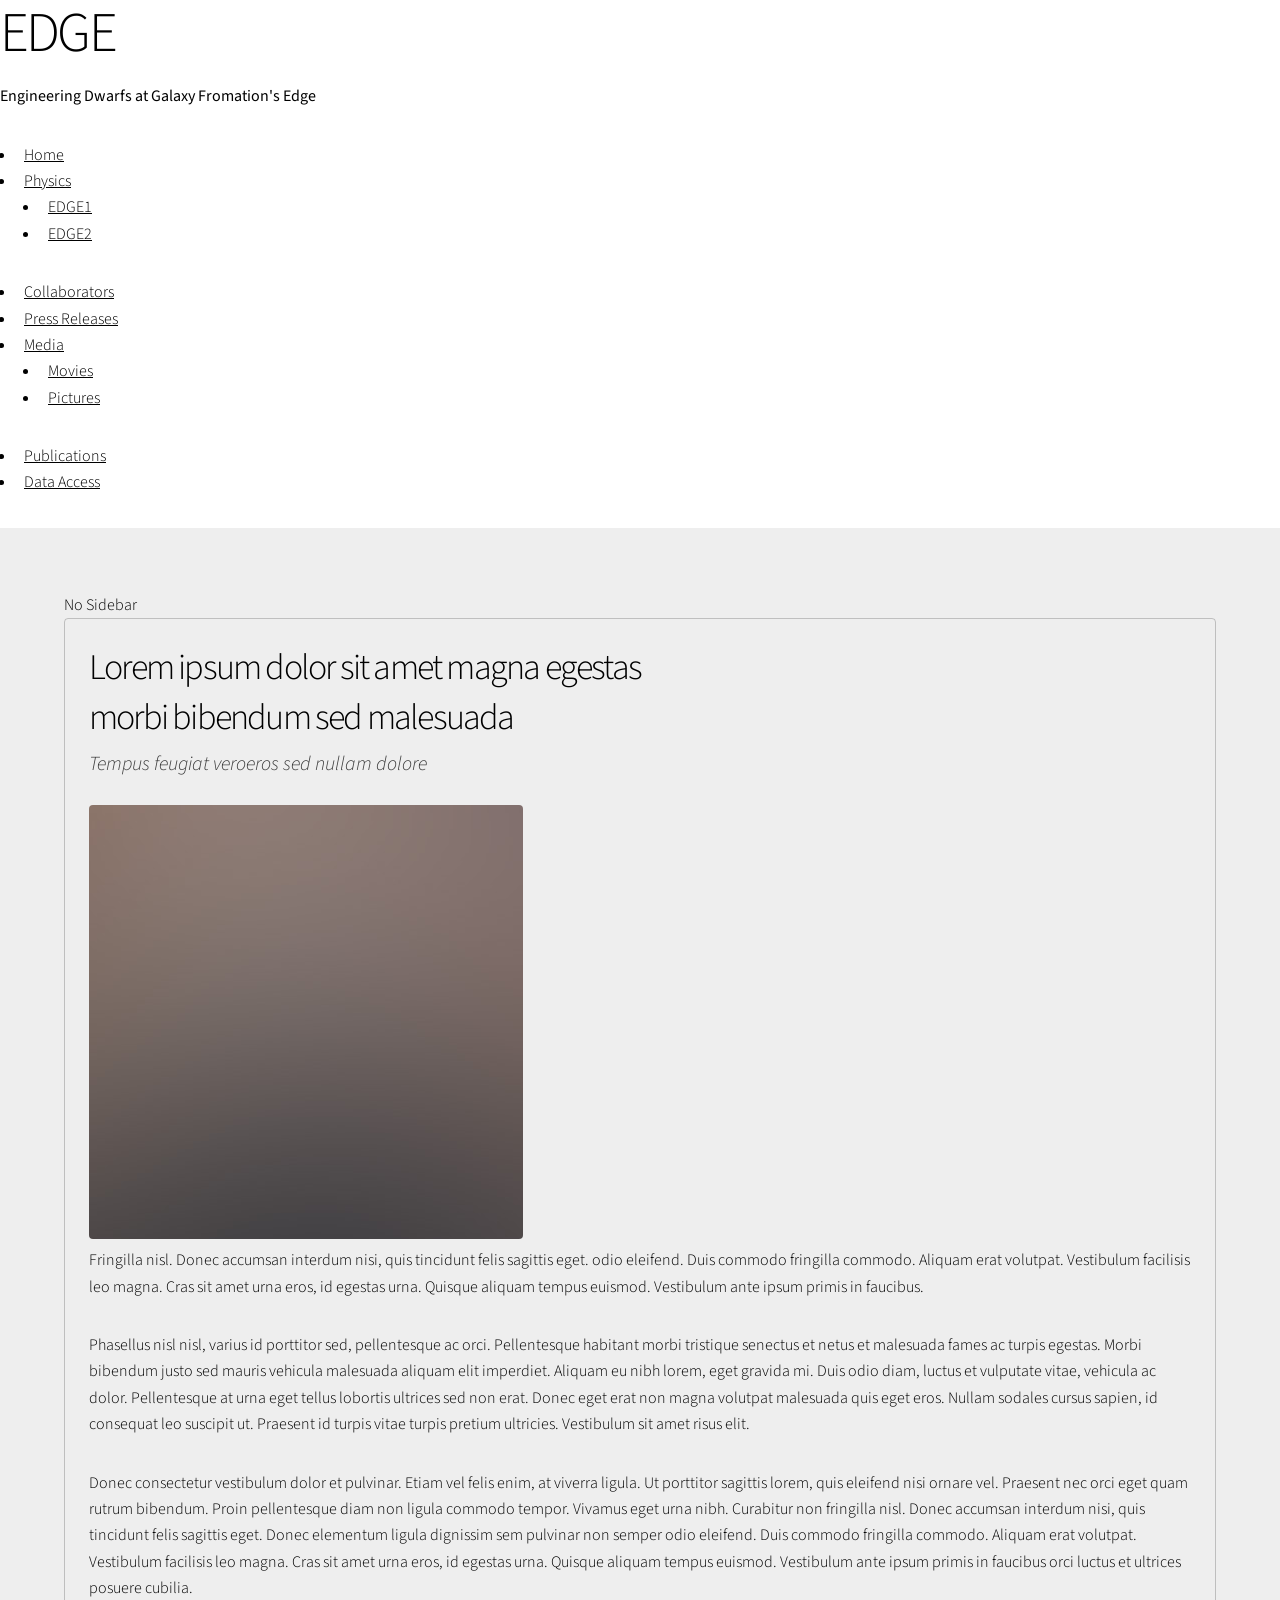
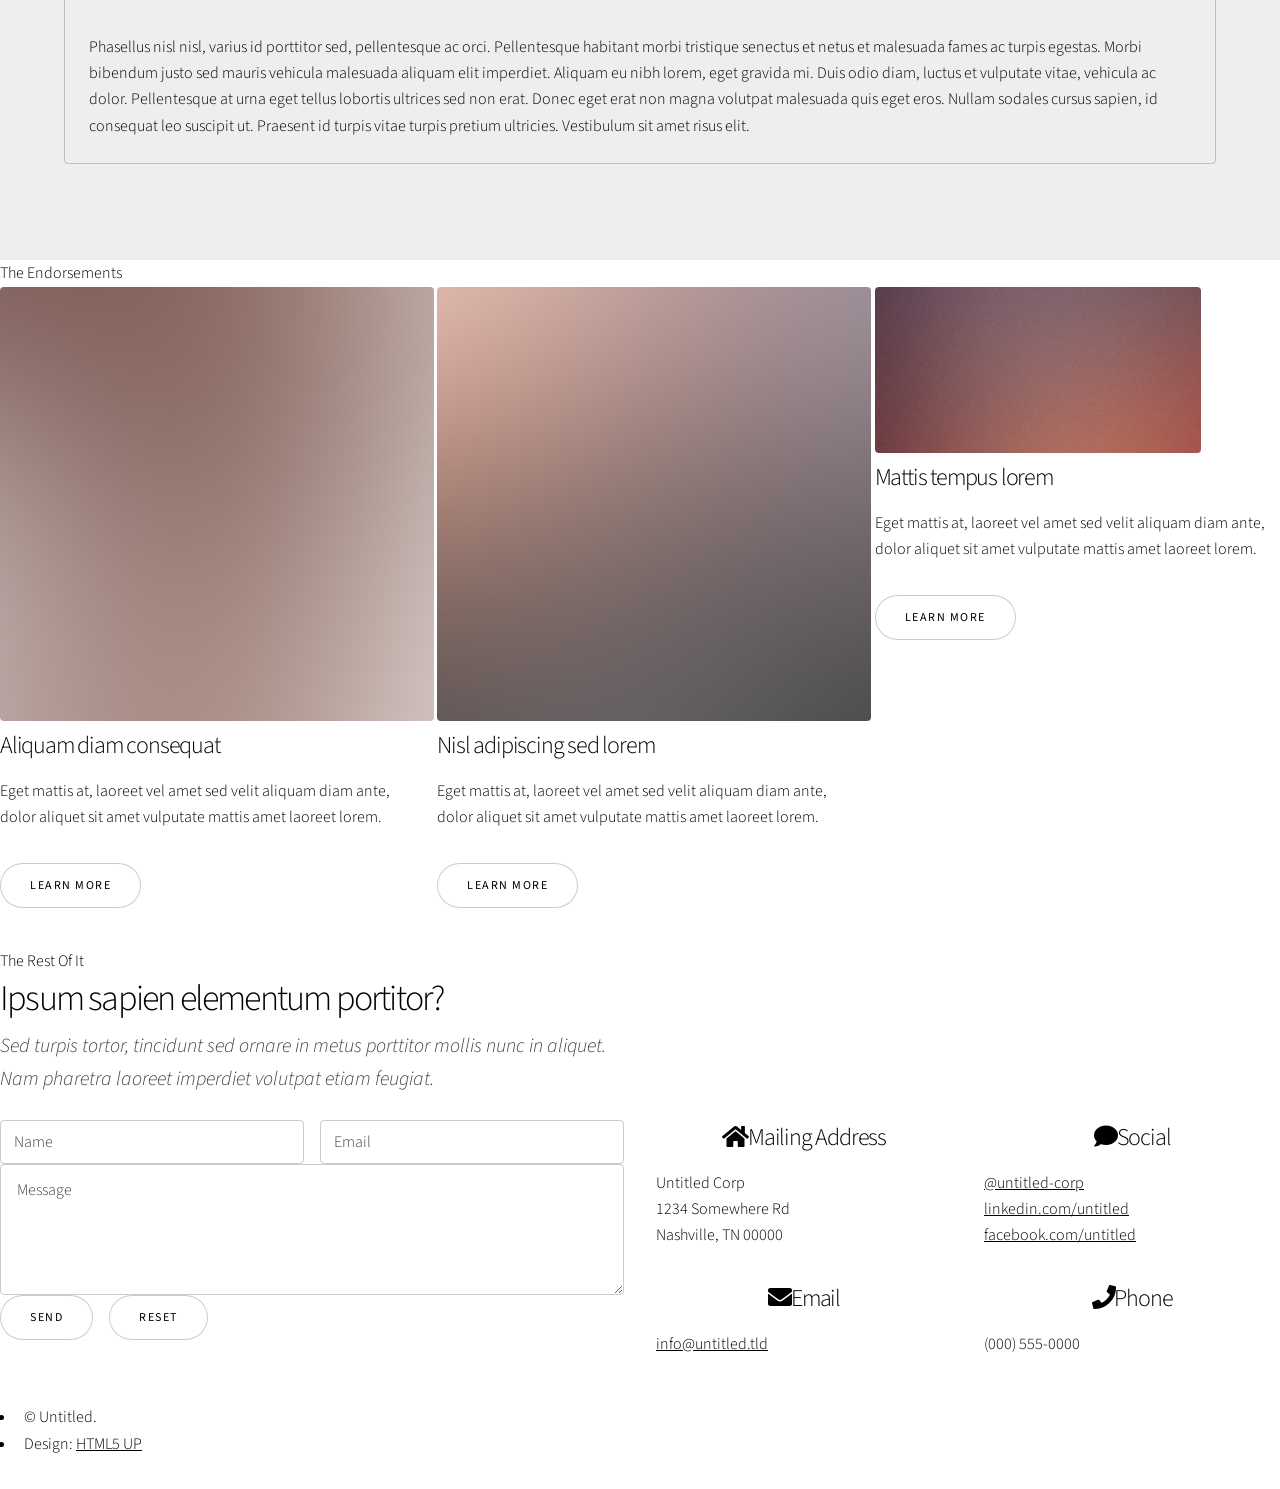
<file: data-access.html>
<!DOCTYPE HTML>
<!--
	Escape Velocity by HTML5 UP
	html5up.net | @ajlkn
	Free for personal and commercial use under the CCA 3.0 license (html5up.net/license)
-->
<html>
	<head>
		<title>No Sidebar - Escape Velocity by HTML5 UP</title>
		<meta charset="utf-8" />
		<meta name="viewport" content="width=device-width, initial-scale=1, user-scalable=no" />
		<link rel="stylesheet" href="assets/css/main.css" />
	</head>
	<body class="no-sidebar is-preload">
		<div id="page-wrapper">

			<!-- Header -->
				<section id="header" class="wrapper">

					<!-- Logo -->
						<div id="logo">
							<h1><a href="index.html">EDGE</a></h1>
							<p><b>Engineering Dwarfs at Galaxy Fromation's Edge</b></p>
						</div>

					<!-- Nav -->
						<nav id="nav">
							<ul>
								<li class="current"><a href="index.html">Home</a></li>
								<!--<li>
									<a href="#">Dropdown</a>
									<ul>
										<li><a href="#">Lorem ipsum</a></li>
										<li><a href="#">Magna veroeros</a></li>
										<li><a href="#">Etiam nisl</a></li>
										<li>
											<a href="#">Sed consequat</a>
											<ul>
												<li><a href="#">Lorem dolor</a></li>
												<li><a href="#">Amet consequat</a></li>
												<li><a href="#">Magna phasellus</a></li>
												<li><a href="#">Etiam nisl</a></li>
												<li><a href="#">Sed feugiat</a></li>
											</ul>
										</li>
										<li><a href="#">Nisl tempus</a></li>
									</ul>
								</li>-->
								<li><a href="physics.html">Physics</a>
								<ul>
								  <li><a href="EDGE2-physics.html">EDGE1</a></li>
								  <li><a href="EDGE2-physics.html">EDGE2</a></li>
								</ul>
								
								
								</li>
								<li><a href="collaborators.html">Collaborators</a></li>
								<li><a href="press.html">Press Releases</a></li>
								<li><a href="media.html">Media</a>
								<ul>
								  <li><a href="Movies.html">Movies</a></li>
								  <li><a href="Pictures.html">Pictures</a></li>
								
								</ul></li>
								<li><a href="publications.html">Publications</a></li>
								<li><a href="data-access.html">Data Access</a></li>

								<!--<li><a href="left-sidebar.html">Left Sidebar</a></li>
								<li><a href="right-sidebar.html">Right Sidebar</a></li>
								<li><a href="no-sidebar.html">No Sidebar</a></li>-->
							</ul>
						</nav>

				</section>

			<!-- Main -->
				<div id="main" class="wrapper style2">
					<div class="title">No Sidebar</div>
					<div class="container">

						<!-- Content -->
							<div id="content">
								<article class="box post">
									<header class="style1">
										<h2>Lorem ipsum dolor sit amet magna egestas<br class="mobile-hide" />
										morbi bibendum sed malesuada</h2>
										<p>Tempus feugiat veroeros sed nullam dolore</p>
									</header>
									<a href="#" class="image featured">
										<img src="images/pic01.jpg" alt="" />
									</a>
									<p>Fringilla nisl. Donec accumsan interdum nisi, quis tincidunt felis sagittis eget.
									odio eleifend. Duis commodo fringilla commodo. Aliquam erat volutpat. Vestibulum
									facilisis leo magna. Cras sit amet urna eros, id egestas urna. Quisque aliquam
									tempus euismod. Vestibulum ante ipsum primis in faucibus.</p>
									<p>Phasellus nisl nisl, varius id porttitor sed, pellentesque ac orci. Pellentesque
									habitant morbi tristique senectus et netus et malesuada fames ac turpis egestas. Morbi
									bibendum justo sed mauris vehicula malesuada aliquam elit imperdiet. Aliquam eu nibh
									lorem, eget gravida mi. Duis odio diam, luctus et vulputate vitae, vehicula ac dolor.
									Pellentesque at urna eget tellus lobortis ultrices sed non erat. Donec eget erat non
									magna volutpat malesuada quis eget eros. Nullam sodales cursus sapien, id consequat
									leo suscipit ut. Praesent id turpis vitae turpis pretium ultricies. Vestibulum sit
									amet risus elit.</p>
									<p>Donec consectetur vestibulum dolor et pulvinar. Etiam vel felis enim, at viverra
									ligula. Ut porttitor sagittis lorem, quis eleifend nisi ornare vel. Praesent nec orci
									eget quam rutrum bibendum. Proin pellentesque diam non ligula commodo tempor. Vivamus
									eget urna nibh. Curabitur non fringilla nisl. Donec accumsan interdum nisi, quis
									tincidunt felis sagittis eget. Donec elementum ligula dignissim sem pulvinar non semper
									odio eleifend. Duis commodo fringilla commodo. Aliquam erat volutpat. Vestibulum
									facilisis leo magna. Cras sit amet urna eros, id egestas urna. Quisque aliquam
									tempus euismod. Vestibulum ante ipsum primis in faucibus orci luctus et ultrices
									posuere cubilia.</p>
									<p>Phasellus nisl nisl, varius id porttitor sed, pellentesque ac orci. Pellentesque
									habitant morbi tristique senectus et netus et malesuada fames ac turpis egestas. Morbi
									bibendum justo sed mauris vehicula malesuada aliquam elit imperdiet. Aliquam eu nibh
									lorem, eget gravida mi. Duis odio diam, luctus et vulputate vitae, vehicula ac dolor.
									Pellentesque at urna eget tellus lobortis ultrices sed non erat. Donec eget erat non
									magna volutpat malesuada quis eget eros. Nullam sodales cursus sapien, id consequat
									leo suscipit ut. Praesent id turpis vitae turpis pretium ultricies. Vestibulum sit
									amet risus elit.</p>
								</article>
							</div>

					</div>
				</div>

			<!-- Highlights -->
				<section id="highlights" class="wrapper style3">
					<div class="title">The Endorsements</div>
					<div class="container">
						<div class="row aln-center">
							<div class="col-4 col-12-medium">
								<section class="highlight">
									<a href="#" class="image featured"><img src="images/pic02.jpg" alt="" /></a>
									<h3><a href="#">Aliquam diam consequat</a></h3>
									<p>Eget mattis at, laoreet vel amet sed velit aliquam diam ante, dolor aliquet sit amet vulputate mattis amet laoreet lorem.</p>
									<ul class="actions">
										<li><a href="#" class="button style1">Learn More</a></li>
									</ul>
								</section>
							</div>
							<div class="col-4 col-12-medium">
								<section class="highlight">
									<a href="#" class="image featured"><img src="images/pic03.jpg" alt="" /></a>
									<h3><a href="#">Nisl adipiscing sed lorem</a></h3>
									<p>Eget mattis at, laoreet vel amet sed velit aliquam diam ante, dolor aliquet sit amet vulputate mattis amet laoreet lorem.</p>
									<ul class="actions">
										<li><a href="#" class="button style1">Learn More</a></li>
									</ul>
								</section>
							</div>
							<div class="col-4 col-12-medium">
								<section class="highlight">
									<a href="#" class="image featured"><img src="images/pic04.jpg" alt="" /></a>
									<h3><a href="#">Mattis tempus lorem</a></h3>
									<p>Eget mattis at, laoreet vel amet sed velit aliquam diam ante, dolor aliquet sit amet vulputate mattis amet laoreet lorem.</p>
									<ul class="actions">
										<li><a href="#" class="button style1">Learn More</a></li>
									</ul>
								</section>
							</div>
						</div>
					</div>
				</section>

			<!-- Footer -->
				<section id="footer" class="wrapper">
					<div class="title">The Rest Of It</div>
					<div class="container">
						<header class="style1">
							<h2>Ipsum sapien elementum portitor?</h2>
							<p>
								Sed turpis tortor, tincidunt sed ornare in metus porttitor mollis nunc in aliquet.<br />
								Nam pharetra laoreet imperdiet volutpat etiam feugiat.
							</p>
						</header>
						<div class="row">
							<div class="col-6 col-12-medium">

								<!-- Contact Form -->
									<section>
										<form method="post" action="#">
											<div class="row gtr-50">
												<div class="col-6 col-12-small">
													<input type="text" name="name" id="contact-name" placeholder="Name" />
												</div>
												<div class="col-6 col-12-small">
													<input type="text" name="email" id="contact-email" placeholder="Email" />
												</div>
												<div class="col-12">
													<textarea name="message" id="contact-message" placeholder="Message" rows="4"></textarea>
												</div>
												<div class="col-12">
													<ul class="actions">
														<li><input type="submit" class="style1" value="Send" /></li>
														<li><input type="reset" class="style2" value="Reset" /></li>
													</ul>
												</div>
											</div>
										</form>
									</section>

							</div>
							<div class="col-6 col-12-medium">

								<!-- Contact -->
									<section class="feature-list small">
										<div class="row">
											<div class="col-6 col-12-small">
												<section>
													<h3 class="icon solid fa-home">Mailing Address</h3>
													<p>
														Untitled Corp<br />
														1234 Somewhere Rd<br />
														Nashville, TN 00000
													</p>
												</section>
											</div>
											<div class="col-6 col-12-small">
												<section>
													<h3 class="icon solid fa-comment">Social</h3>
													<p>
														<a href="#">@untitled-corp</a><br />
														<a href="#">linkedin.com/untitled</a><br />
														<a href="#">facebook.com/untitled</a>
													</p>
												</section>
											</div>
											<div class="col-6 col-12-small">
												<section>
													<h3 class="icon solid fa-envelope">Email</h3>
													<p>
														<a href="#">info@untitled.tld</a>
													</p>
												</section>
											</div>
											<div class="col-6 col-12-small">
												<section>
													<h3 class="icon solid fa-phone">Phone</h3>
													<p>
														(000) 555-0000
													</p>
												</section>
											</div>
										</div>
									</section>

							</div>
						</div>
						<div id="copyright">
							<ul>
								<li>&copy; Untitled.</li><li>Design: <a href="http://html5up.net">HTML5 UP</a></li>
							</ul>
						</div>
					</div>
				</section>

		</div>

		<!-- Scripts -->
			<script src="assets/js/jquery.min.js"></script>
			<script src="assets/js/jquery.dropotron.min.js"></script>
			<script src="assets/js/browser.min.js"></script>
			<script src="assets/js/breakpoints.min.js"></script>
			<script src="assets/js/util.js"></script>
			<script src="assets/js/main.js"></script>

	</body>
</html>
</file>
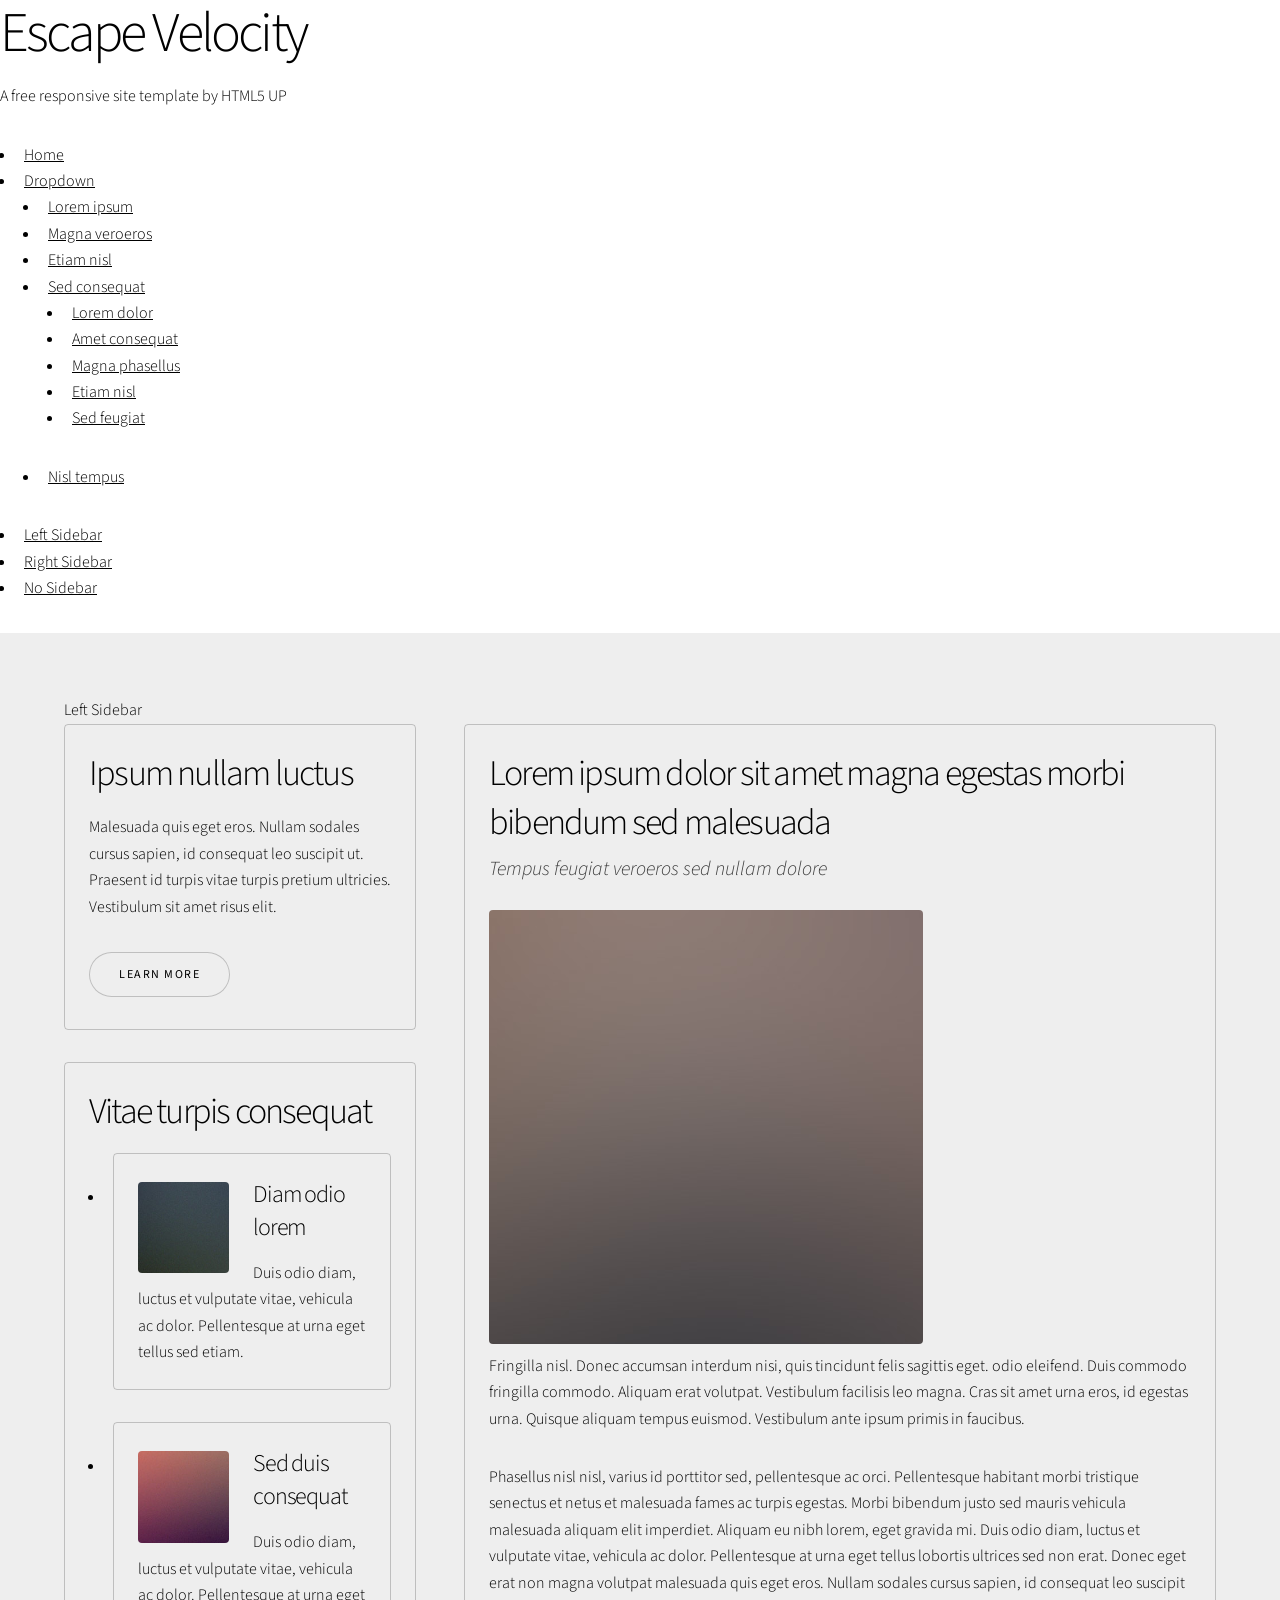
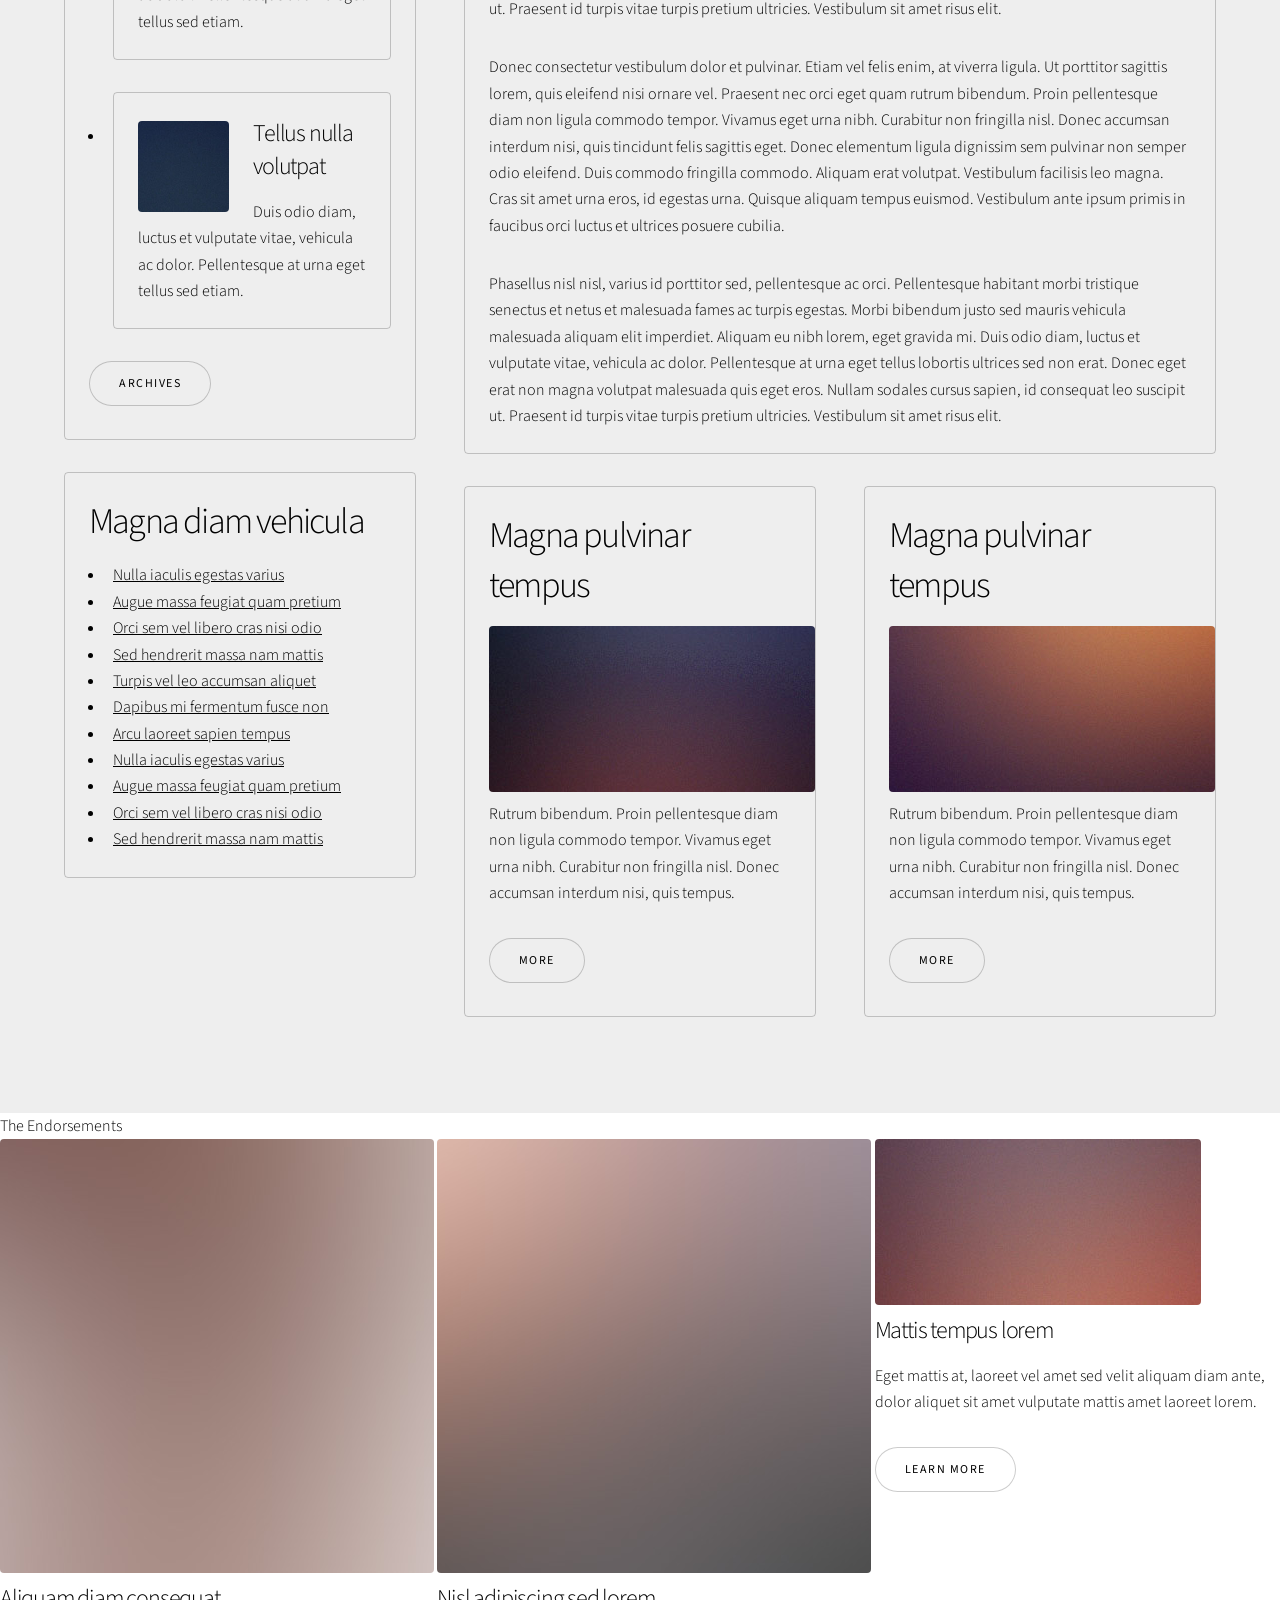
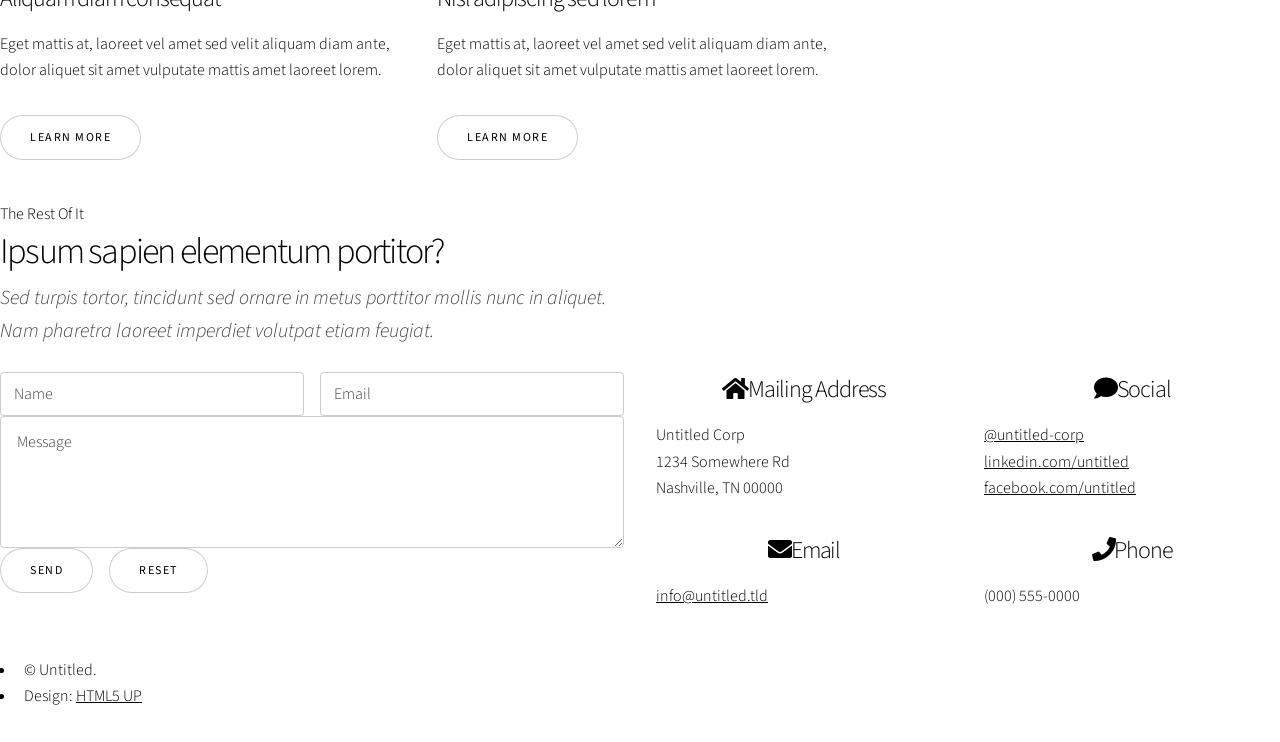
<file: left-sidebar.html>
<!DOCTYPE HTML>
<!--
	Escape Velocity by HTML5 UP
	html5up.net | @ajlkn
	Free for personal and commercial use under the CCA 3.0 license (html5up.net/license)
-->
<html>
	<head>
		<title>Left Sidebar - Escape Velocity by HTML5 UP</title>
		<meta charset="utf-8" />
		<meta name="viewport" content="width=device-width, initial-scale=1, user-scalable=no" />
		<link rel="stylesheet" href="assets/css/main.css" />
	</head>
	<body class="left-sidebar is-preload">
		<div id="page-wrapper">

			<!-- Header -->
				<section id="header" class="wrapper">

					<!-- Logo -->
						<div id="logo">
							<h1><a href="index.html">Escape Velocity</a></h1>
							<p>A free responsive site template by HTML5 UP</p>
						</div>

					<!-- Nav -->
						<nav id="nav">
							<ul>
								<li><a href="index.html">Home</a></li>
								<li>
									<a href="#">Dropdown</a>
									<ul>
										<li><a href="#">Lorem ipsum</a></li>
										<li><a href="#">Magna veroeros</a></li>
										<li><a href="#">Etiam nisl</a></li>
										<li>
											<a href="#">Sed consequat</a>
											<ul>
												<li><a href="#">Lorem dolor</a></li>
												<li><a href="#">Amet consequat</a></li>
												<li><a href="#">Magna phasellus</a></li>
												<li><a href="#">Etiam nisl</a></li>
												<li><a href="#">Sed feugiat</a></li>
											</ul>
										</li>
										<li><a href="#">Nisl tempus</a></li>
									</ul>
								</li>
								<li class="current"><a href="left-sidebar.html">Left Sidebar</a></li>
								<li><a href="right-sidebar.html">Right Sidebar</a></li>
								<li><a href="no-sidebar.html">No Sidebar</a></li>
							</ul>
						</nav>

				</section>

			<!-- Main -->
				<section id="main" class="wrapper style2">
					<div class="title">Left Sidebar</div>
					<div class="container">
						<div class="row gtr-150">
							<div class="col-4 col-12-medium">

								<!-- Sidebar -->
									<div id="sidebar">
										<section class="box">
											<header>
												<h2>Ipsum nullam luctus</h2>
											</header>
											<p>Malesuada quis eget eros. Nullam sodales cursus sapien, id consequat
											leo suscipit ut. Praesent id turpis vitae turpis pretium ultricies. Vestibulum sit
											amet risus elit.</p>
											<a href="#" class="button style1">Learn More</a>
										</section>
										<section class="box">
											<header>
												<h2>Vitae turpis consequat</h2>
											</header>
											<ul class="style2">
												<li>
													<article class="box post-excerpt">
														<a href="#" class="image left"><img src="images/pic08.jpg" alt="" /></a>
														<h3><a href="#">Diam odio lorem</a></h3>
														<p>Duis odio diam, luctus et vulputate vitae, vehicula ac dolor. Pellentesque at urna eget tellus sed etiam.</p>
													</article>
												</li>
												<li>
													<article class="box post-excerpt">
														<a href="#" class="image left"><img src="images/pic09.jpg" alt="" /></a>
														<h3><a href="#">Sed duis consequat</a></h3>
														<p>Duis odio diam, luctus et vulputate vitae, vehicula ac dolor. Pellentesque at urna eget tellus sed etiam.</p>
													</article>
												</li>
												<li>
													<article class="box post-excerpt">
														<a href="#" class="image left"><img src="images/pic10.jpg" alt="" /></a>
														<h3><a href="#">Tellus nulla volutpat</a></h3>
														<p>Duis odio diam, luctus et vulputate vitae, vehicula ac dolor. Pellentesque at urna eget tellus sed etiam.</p>
													</article>
												</li>
											</ul>
											<a href="#" class="button style1">Archives</a>
										</section>
										<section class="box">
											<header>
												<h2>Magna diam vehicula</h2>
											</header>
											<ul class="style3">
												<li><a href="#">Nulla iaculis egestas varius</a></li>
												<li><a href="#">Augue massa feugiat quam pretium</a></li>
												<li><a href="#">Orci sem vel libero cras nisi odio</a></li>
												<li><a href="#">Sed hendrerit massa nam mattis</a></li>
												<li><a href="#">Turpis vel leo accumsan aliquet</a></li>
												<li><a href="#">Dapibus mi fermentum fusce non</a></li>
												<li><a href="#">Arcu laoreet sapien tempus</a></li>
												<li><a href="#">Nulla iaculis egestas varius</a></li>
												<li><a href="#">Augue massa feugiat quam pretium</a></li>
												<li><a href="#">Orci sem vel libero cras nisi odio</a></li>
												<li><a href="#">Sed hendrerit massa nam mattis</a></li>
											</ul>
										</section>
									</div>

							</div>
							<div class="col-8 col-12-medium imp-medium">

								<!-- Content -->
									<div id="content">
										<article class="box post">
											<header class="style1">
												<h2>Lorem ipsum dolor sit amet magna egestas morbi bibendum sed malesuada</h2>
												<p>Tempus feugiat veroeros sed nullam dolore</p>
											</header>
											<a href="#" class="image featured">
												<img src="images/pic01.jpg" alt="" />
											</a>
											<p>Fringilla nisl. Donec accumsan interdum nisi, quis tincidunt felis sagittis eget.
											odio eleifend. Duis commodo fringilla commodo. Aliquam erat volutpat. Vestibulum
											facilisis leo magna. Cras sit amet urna eros, id egestas urna. Quisque aliquam
											tempus euismod. Vestibulum ante ipsum primis in faucibus.</p>
											<p>Phasellus nisl nisl, varius id porttitor sed, pellentesque ac orci. Pellentesque
											habitant morbi tristique senectus et netus et malesuada fames ac turpis egestas. Morbi
											bibendum justo sed mauris vehicula malesuada aliquam elit imperdiet. Aliquam eu nibh
											lorem, eget gravida mi. Duis odio diam, luctus et vulputate vitae, vehicula ac dolor.
											Pellentesque at urna eget tellus lobortis ultrices sed non erat. Donec eget erat non
											magna volutpat malesuada quis eget eros. Nullam sodales cursus sapien, id consequat
											leo suscipit ut. Praesent id turpis vitae turpis pretium ultricies. Vestibulum sit
											amet risus elit.</p>
											<p>Donec consectetur vestibulum dolor et pulvinar. Etiam vel felis enim, at viverra
											ligula. Ut porttitor sagittis lorem, quis eleifend nisi ornare vel. Praesent nec orci
											eget quam rutrum bibendum. Proin pellentesque diam non ligula commodo tempor. Vivamus
											eget urna nibh. Curabitur non fringilla nisl. Donec accumsan interdum nisi, quis
											tincidunt felis sagittis eget. Donec elementum ligula dignissim sem pulvinar non semper
											odio eleifend. Duis commodo fringilla commodo. Aliquam erat volutpat. Vestibulum
											facilisis leo magna. Cras sit amet urna eros, id egestas urna. Quisque aliquam
											tempus euismod. Vestibulum ante ipsum primis in faucibus orci luctus et ultrices
											posuere cubilia.</p>
											<p>Phasellus nisl nisl, varius id porttitor sed, pellentesque ac orci. Pellentesque
											habitant morbi tristique senectus et netus et malesuada fames ac turpis egestas. Morbi
											bibendum justo sed mauris vehicula malesuada aliquam elit imperdiet. Aliquam eu nibh
											lorem, eget gravida mi. Duis odio diam, luctus et vulputate vitae, vehicula ac dolor.
											Pellentesque at urna eget tellus lobortis ultrices sed non erat. Donec eget erat non
											magna volutpat malesuada quis eget eros. Nullam sodales cursus sapien, id consequat
											leo suscipit ut. Praesent id turpis vitae turpis pretium ultricies. Vestibulum sit
											amet risus elit.</p>
										</article>
										<div class="row gtr-150">
											<div class="col-6 col-12-small">
												<section class="box">
													<header>
														<h2>Magna pulvinar tempus</h2>
													</header>
													<a href="#" class="image featured"><img src="images/pic05.jpg" alt="" /></a>
													<p>Rutrum bibendum. Proin pellentesque diam non ligula commodo tempor. Vivamus
													eget urna nibh. Curabitur non fringilla nisl. Donec accumsan interdum nisi, quis
													tempus.</p>
													<a href="#" class="button style1">More</a>
												</section>
											</div>
											<div class="col-6 col-12-small">
												<section class="box">
													<header>
														<h2>Magna pulvinar tempus</h2>
													</header>
													<a href="#" class="image featured"><img src="images/pic06.jpg" alt="" /></a>
													<p>Rutrum bibendum. Proin pellentesque diam non ligula commodo tempor. Vivamus
													eget urna nibh. Curabitur non fringilla nisl. Donec accumsan interdum nisi, quis
													tempus.</p>
													<a href="#" class="button style1">More</a>
												</section>
											</div>
										</div>
									</div>

							</div>
						</div>
					</div>
				</section>

			<!-- Highlights -->
				<section id="highlights" class="wrapper style3">
					<div class="title">The Endorsements</div>
					<div class="container">
						<div class="row aln-center">
							<div class="col-4 col-12-medium">
								<section class="highlight">
									<a href="#" class="image featured"><img src="images/pic02.jpg" alt="" /></a>
									<h3><a href="#">Aliquam diam consequat</a></h3>
									<p>Eget mattis at, laoreet vel amet sed velit aliquam diam ante, dolor aliquet sit amet vulputate mattis amet laoreet lorem.</p>
									<ul class="actions">
										<li><a href="#" class="button style1">Learn More</a></li>
									</ul>
								</section>
							</div>
							<div class="col-4 col-12-medium">
								<section class="highlight">
									<a href="#" class="image featured"><img src="images/pic03.jpg" alt="" /></a>
									<h3><a href="#">Nisl adipiscing sed lorem</a></h3>
									<p>Eget mattis at, laoreet vel amet sed velit aliquam diam ante, dolor aliquet sit amet vulputate mattis amet laoreet lorem.</p>
									<ul class="actions">
										<li><a href="#" class="button style1">Learn More</a></li>
									</ul>
								</section>
							</div>
							<div class="col-4 col-12-medium">
								<section class="highlight">
									<a href="#" class="image featured"><img src="images/pic04.jpg" alt="" /></a>
									<h3><a href="#">Mattis tempus lorem</a></h3>
									<p>Eget mattis at, laoreet vel amet sed velit aliquam diam ante, dolor aliquet sit amet vulputate mattis amet laoreet lorem.</p>
									<ul class="actions">
										<li><a href="#" class="button style1">Learn More</a></li>
									</ul>
								</section>
							</div>
						</div>
					</div>
				</section>

			<!-- Footer -->
				<section id="footer" class="wrapper">
					<div class="title">The Rest Of It</div>
					<div class="container">
						<header class="style1">
							<h2>Ipsum sapien elementum portitor?</h2>
							<p>
								Sed turpis tortor, tincidunt sed ornare in metus porttitor mollis nunc in aliquet.<br />
								Nam pharetra laoreet imperdiet volutpat etiam feugiat.
							</p>
						</header>
						<div class="row">
							<div class="col-6 col-12-medium">

								<!-- Contact Form -->
									<section>
										<form method="post" action="#">
											<div class="row gtr-50">
												<div class="col-6 col-12-small">
													<input type="text" name="name" id="contact-name" placeholder="Name" />
												</div>
												<div class="col-6 col-12-small">
													<input type="text" name="email" id="contact-email" placeholder="Email" />
												</div>
												<div class="col-12">
													<textarea name="message" id="contact-message" placeholder="Message" rows="4"></textarea>
												</div>
												<div class="col-12">
													<ul class="actions">
														<li><input type="submit" class="style1" value="Send" /></li>
														<li><input type="reset" class="style2" value="Reset" /></li>
													</ul>
												</div>
											</div>
										</form>
									</section>

							</div>
							<div class="col-6 col-12-medium">

								<!-- Contact -->
									<section class="feature-list small">
										<div class="row">
											<div class="col-6 col-12-small">
												<section>
													<h3 class="icon solid fa-home">Mailing Address</h3>
													<p>
														Untitled Corp<br />
														1234 Somewhere Rd<br />
														Nashville, TN 00000
													</p>
												</section>
											</div>
											<div class="col-6 col-12-small">
												<section>
													<h3 class="icon solid fa-comment">Social</h3>
													<p>
														<a href="#">@untitled-corp</a><br />
														<a href="#">linkedin.com/untitled</a><br />
														<a href="#">facebook.com/untitled</a>
													</p>
												</section>
											</div>
											<div class="col-6 col-12-small">
												<section>
													<h3 class="icon solid fa-envelope">Email</h3>
													<p>
														<a href="#">info@untitled.tld</a>
													</p>
												</section>
											</div>
											<div class="col-6 col-12-small">
												<section>
													<h3 class="icon solid fa-phone">Phone</h3>
													<p>
														(000) 555-0000
													</p>
												</section>
											</div>
										</div>
									</section>

							</div>
						</div>
						<div id="copyright">
							<ul>
								<li>&copy; Untitled.</li><li>Design: <a href="http://html5up.net">HTML5 UP</a></li>
							</ul>
						</div>
					</div>
				</section>

		</div>

		<!-- Scripts -->
			<script src="assets/js/jquery.min.js"></script>
			<script src="assets/js/jquery.dropotron.min.js"></script>
			<script src="assets/js/browser.min.js"></script>
			<script src="assets/js/breakpoints.min.js"></script>
			<script src="assets/js/util.js"></script>
			<script src="assets/js/main.js"></script>

	</body>
</html>
</file>
<file: assets/css/main.css>
@import url(fontawesome-all.min.css);
@import url("https://fonts.googleapis.com/css?family=Source+Sans+Pro:300,300i,400,400i");

/*
	Story by HTML5 UP
	html5up.net | @ajlkn
	Free for personal and commercial use under the CCA 3.0 license (html5up.net/license)
*/

html, body, div, span, applet, object,
iframe, h1, h2, h3, h4, h5, h6, p, blockquote,
pre, a, abbr, acronym, address, big, cite,
code, del, dfn, em, img, ins, kbd, q, s, samp,
small, strike, strong, sub, sup, tt, var, b,
u, i, center, dl, dt, dd, ol, ul, li, fieldset,
form, label, legend, table, caption, tbody,
tfoot, thead, tr, th, td, article, aside,
canvas, details, embed, figure, figcaption,
footer, header, hgroup, menu, nav, output, ruby,
section, summary, time, mark, audio, video {
	margin: 0;
	padding: 0;
	border: 0;
	font-size: 100%;
	font: inherit;
	vertical-align: baseline;}

article, aside, details, figcaption, figure,
footer, header, hgroup, menu, nav, section {
	display: block;}

body {
	line-height: 1;
}

ol, ul {
	list-style: none;
}

blockquote, q {
	quotes: none;
}

	blockquote:before, blockquote:after, q:before, q:after {
		content: '';
		content: none;
	}

table {
	border-collapse: collapse;
	border-spacing: 0;
}

body {
	-webkit-text-size-adjust: none;
}

mark {
	background-color: transparent;
	color: inherit;
}

input::-moz-focus-inner {
	border: 0;
	padding: 0;
}

input, select, textarea {
	-moz-appearance: none;
	-webkit-appearance: none;
	-ms-appearance: none;
	appearance: none;
}

/* Basic */

	@-ms-viewport {
		width: device-width;
	}

	body {
		-ms-overflow-style: scrollbar;
	}

	@media screen and (max-width: 480px) {

		html, body {
			min-width: 320px;
		}

	}

	html {
		box-sizing: border-box;
	}

	*, *:before, *:after {
		box-sizing: inherit;
	}

	body {
		background: #ffffff;
	}

		body.is-preload *, body.is-preload *:before, body.is-preload *:after {
			-moz-animation: none !important;
			-webkit-animation: none !important;
			-ms-animation: none !important;
			animation: none !important;
			-moz-transition: none !important;
			-webkit-transition: none !important;
			-ms-transition: none !important;
			transition: none !important;
		}

/* Type */

	html {
		font-size: 18pt;
	}

		@media screen and (max-width: 1680px) {

			html {
				font-size: 14pt;
			}

		}

		@media screen and (max-width: 1280px) {

			html {
				font-size: 12pt;
			}

		}

		@media screen and (max-width: 736px) {

			html {
				font-size: 11pt;
			}

		}

		@media screen and (max-width: 360px) {

			html {
				font-size: 10pt;
			}

		}

	body {
		background-color: #ffffff;
		color: #000000;
	}

	body, input, select, textarea {
		font-family: "Source Sans Pro", Helvetica, sans-serif;
		font-size: 1rem;
		font-weight: 300;
		line-height: 1.65;
	}

	a {
		-moz-transition: color 0.2s ease-in-out;
		-webkit-transition: color 0.2s ease-in-out;
		-ms-transition: color 0.2s ease-in-out;
		transition: color 0.2s ease-in-out;
		text-decoration: underline;
	}

		a:hover {
			text-decoration: none;
		}

	strong, b {
		font-weight: 400;
	}

	em, i {
		font-style: italic;
	}

	p {
		margin: 0 0 2rem 0;
	}

		p.major {
			font-size: 1.25rem;
		}

	h1, h2, h3, h4, h5, h6 {
		font-weight: 300;
		line-height: 1.375;
		letter-spacing: -0.05em;
		margin: 0 0 1rem 0;
	}

		h1 a, h2 a, h3 a, h4 a, h5 a, h6 a {
			color: inherit;
			text-decoration: none;
		}

	h1 {
		font-size: 3.5rem;
		line-height: 1.2;
	}

	h2 {
		font-size: 2.25rem;
	}

	h3 {
		font-size: 1.5rem;
	}

	h4 {
		font-size: 1.1rem;
	}

	h5 {
		font-size: 0.9rem;
	}

	h6 {
		font-size: 0.7rem;
	}

	sub {
		font-size: 0.8rem;
		position: relative;
		top: 0.5rem;
	}

	sup {
		font-size: 0.8rem;
		position: relative;
		top: -0.5rem;
	}

	blockquote {
		border-left: solid 4px;
		font-style: italic;
		margin: 0 0 2rem 0;
		padding: 0.5rem 0 0.5rem 2rem;
	}

	code {
		border-radius: 4px;
		font-family: "Courier New", monospace;
		font-size: 0.9em;
		margin: 0 0.25rem;
		padding: 0.25rem 0.325rem;
	}

	pre {
		-webkit-overflow-scrolling: touch;
		font-family: "Courier New", monospace;
		font-size: 0.9em;
		margin: 0 0 2rem 0;
	}

		pre code {
			display: block;
			line-height: 1.5;
			padding: 0.75rem 1rem;
			overflow-x: auto;
		}

	hr {
		border: 0;
		border-bottom: solid 1px;
		margin: 2.5rem 0;
	}

		hr.major {
			margin: 3.5rem 0;
		}

	.align-left {
		text-align: left;
	}

	.align-center {
		text-align: center;
	}

	.align-right {
		text-align: right;
	}

	@media screen and (max-width: 736px) {

		p.major {
			font-size: 1.1rem;
		}

		h1 {
			font-size: 2.5rem;
		}

		h2 {
			font-size: 2rem;
		}

		h3 {
			font-size: 1.25rem;
		}

		h4 {
			font-size: 1rem;
		}

	}

	input, select, textarea {
		color: #000000;
	}

	a {
		color: #000000;
	}

		a:hover {
			color: #47D3E5;
		}

	strong, b {
		color: #000000;
	}

	h1, h2, h3, h4, h5, h6 {
		color: #000000;
	}

	blockquote {
		border-left-color: rgba(0, 0, 0, 0.2);
	}

	code {
		background: rgba(0, 0, 0, 0.05);
		border-color: rgba(0, 0, 0, 0.2);
	}

	hr {
		border-bottom-color: rgba(0, 0, 0, 0.2);
	}

/* Row */

	.row {
		display: flex;
		flex-wrap: wrap;
		box-sizing: border-box;
		align-items: stretch;
	}

		.row > * {
			box-sizing: border-box;
		}

		.row.gtr-uniform > * > :last-child {
			margin-bottom: 0;
		}

		.row.aln-left {
			justify-content: flex-start;
		}

		.row.aln-center {
			justify-content: center;
		}

		.row.aln-right {
			justify-content: flex-end;
		}

		.row.aln-top {
			align-items: flex-start;
		}

		.row.aln-middle {
			align-items: center;
		}

		.row.aln-bottom {
			align-items: flex-end;
		}

		.row > .imp {
			order: -1;
		}

		.row > .col-1 {
			width: 8.33333%;
		}

		.row > .off-1 {
			margin-left: 8.33333%;
		}

		.row > .col-2 {
			width: 16.66667%;
		}

		.row > .off-2 {
			margin-left: 16.66667%;
		}

		.row > .col-3 {
			width: 25%;
		}

		.row > .off-3 {
			margin-left: 25%;
		}

		.row > .col-4 {
			width: 33.33333%;
		}

		.row > .off-4 {
			margin-left: 33.33333%;
		}

		.row > .col-5 {
			width: 41.66667%;
		}

		.row > .off-5 {
			margin-left: 41.66667%;
		}

		.row > .col-6 {
			width: 50%;
		}

		.row > .off-6 {
			margin-left: 50%;
		}

		.row > .col-7 {
			width: 58.33333%;
		}

		.row > .off-7 {
			margin-left: 58.33333%;
		}

		.row > .col-8 {
			width: 66.66667%;
		}

		.row > .off-8 {
			margin-left: 66.66667%;
		}

		.row > .col-9 {
			width: 75%;
		}

		.row > .off-9 {
			margin-left: 75%;
		}

		.row > .col-10 {
			width: 83.33333%;
		}

		.row > .off-10 {
			margin-left: 83.33333%;
		}

		.row > .col-11 {
			width: 91.66667%;
		}

		.row > .off-11 {
			margin-left: 91.66667%;
		}

		.row > .col-12 {
			width: 100%;
		}

		.row > .off-12 {
			margin-left: 100%;
		}

		.row.gtr-0 {
			margin-top: 0;
			margin-left: 0rem;
		}

			.row.gtr-0 > * {
				padding: 0 0 0 0rem;
			}

			.row.gtr-0.gtr-uniform {
				margin-top: 0rem;
			}

				.row.gtr-0.gtr-uniform > * {
					padding-top: 0rem;
				}

		.row.gtr-25 {
			margin-top: 0;
			margin-left: -0.5rem;
		}

			.row.gtr-25 > * {
				padding: 0 0 0 0.5rem;
			}

			.row.gtr-25.gtr-uniform {
				margin-top: -0.5rem;
			}

				.row.gtr-25.gtr-uniform > * {
					padding-top: 0.5rem;
				}

		.row.gtr-50 {
			margin-top: 0;
			margin-left: -1rem;
		}

			.row.gtr-50 > * {
				padding: 0 0 0 1rem;
			}

			.row.gtr-50.gtr-uniform {
				margin-top: -1rem;
			}

				.row.gtr-50.gtr-uniform > * {
					padding-top: 1rem;
				}

		.row {
			margin-top: 0;
			margin-left: -2rem;
		}

			.row > * {
				padding: 0 0 0 2rem;
			}

			.row.gtr-uniform {
				margin-top: -2rem;
			}

				.row.gtr-uniform > * {
					padding-top: 2rem;
				}

		.row.gtr-150 {
			margin-top: 0;
			margin-left: -3rem;
		}

			.row.gtr-150 > * {
				padding: 0 0 0 3rem;
			}

			.row.gtr-150.gtr-uniform {
				margin-top: -3rem;
			}

				.row.gtr-150.gtr-uniform > * {
					padding-top: 3rem;
				}

		.row.gtr-200 {
			margin-top: 0;
			margin-left: -4rem;
		}

			.row.gtr-200 > * {
				padding: 0 0 0 4rem;
			}

			.row.gtr-200.gtr-uniform {
				margin-top: -4rem;
			}

				.row.gtr-200.gtr-uniform > * {
					padding-top: 4rem;
				}

		@media screen and (max-width: 1680px) {

			.row {
				display: flex;
				flex-wrap: wrap;
				box-sizing: border-box;
				align-items: stretch;
			}

				.row > * {
					box-sizing: border-box;
				}

				.row.gtr-uniform > * > :last-child {
					margin-bottom: 0;
				}

				.row.aln-left {
					justify-content: flex-start;
				}

				.row.aln-center {
					justify-content: center;
				}

				.row.aln-right {
					justify-content: flex-end;
				}

				.row.aln-top {
					align-items: flex-start;
				}

				.row.aln-middle {
					align-items: center;
				}

				.row.aln-bottom {
					align-items: flex-end;
				}

				.row > .imp-xlarge {
					order: -1;
				}

				.row > .col-1-xlarge {
					width: 8.33333%;
				}

				.row > .off-1-xlarge {
					margin-left: 8.33333%;
				}

				.row > .col-2-xlarge {
					width: 16.66667%;
				}

				.row > .off-2-xlarge {
					margin-left: 16.66667%;
				}

				.row > .col-3-xlarge {
					width: 25%;
				}

				.row > .off-3-xlarge {
					margin-left: 25%;
				}

				.row > .col-4-xlarge {
					width: 33.33333%;
				}

				.row > .off-4-xlarge {
					margin-left: 33.33333%;
				}

				.row > .col-5-xlarge {
					width: 41.66667%;
				}

				.row > .off-5-xlarge {
					margin-left: 41.66667%;
				}

				.row > .col-6-xlarge {
					width: 50%;
				}

				.row > .off-6-xlarge {
					margin-left: 50%;
				}

				.row > .col-7-xlarge {
					width: 58.33333%;
				}

				.row > .off-7-xlarge {
					margin-left: 58.33333%;
				}

				.row > .col-8-xlarge {
					width: 66.66667%;
				}

				.row > .off-8-xlarge {
					margin-left: 66.66667%;
				}

				.row > .col-9-xlarge {
					width: 75%;
				}

				.row > .off-9-xlarge {
					margin-left: 75%;
				}

				.row > .col-10-xlarge {
					width: 83.33333%;
				}

				.row > .off-10-xlarge {
					margin-left: 83.33333%;
				}

				.row > .col-11-xlarge {
					width: 91.66667%;
				}

				.row > .off-11-xlarge {
					margin-left: 91.66667%;
				}

				.row > .col-12-xlarge {
					width: 100%;
				}

				.row > .off-12-xlarge {
					margin-left: 100%;
				}

				.row.gtr-0 {
					margin-top: 0;
					margin-left: 0rem;
				}

					.row.gtr-0 > * {
						padding: 0 0 0 0rem;
					}

					.row.gtr-0.gtr-uniform {
						margin-top: 0rem;
					}

						.row.gtr-0.gtr-uniform > * {
							padding-top: 0rem;
						}

				.row.gtr-25 {
					margin-top: 0;
					margin-left: -0.5rem;
				}

					.row.gtr-25 > * {
						padding: 0 0 0 0.5rem;
					}

					.row.gtr-25.gtr-uniform {
						margin-top: -0.5rem;
					}

						.row.gtr-25.gtr-uniform > * {
							padding-top: 0.5rem;
						}

				.row.gtr-50 {
					margin-top: 0;
					margin-left: -1rem;
				}

					.row.gtr-50 > * {
						padding: 0 0 0 1rem;
					}

					.row.gtr-50.gtr-uniform {
						margin-top: -1rem;
					}

						.row.gtr-50.gtr-uniform > * {
							padding-top: 1rem;
						}

				.row {
					margin-top: 0;
					margin-left: -2rem;
				}

					.row > * {
						padding: 0 0 0 2rem;
					}

					.row.gtr-uniform {
						margin-top: -2rem;
					}

						.row.gtr-uniform > * {
							padding-top: 2rem;
						}

				.row.gtr-150 {
					margin-top: 0;
					margin-left: -3rem;
				}

					.row.gtr-150 > * {
						padding: 0 0 0 3rem;
					}

					.row.gtr-150.gtr-uniform {
						margin-top: -3rem;
					}

						.row.gtr-150.gtr-uniform > * {
							padding-top: 3rem;
						}

				.row.gtr-200 {
					margin-top: 0;
					margin-left: -4rem;
				}

					.row.gtr-200 > * {
						padding: 0 0 0 4rem;
					}

					.row.gtr-200.gtr-uniform {
						margin-top: -4rem;
					}

						.row.gtr-200.gtr-uniform > * {
							padding-top: 4rem;
						}

		}

		@media screen and (max-width: 1280px) {

			.row {
				display: flex;
				flex-wrap: wrap;
				box-sizing: border-box;
				align-items: stretch;
			}

				.row > * {
					box-sizing: border-box;
				}

				.row.gtr-uniform > * > :last-child {
					margin-bottom: 0;
				}

				.row.aln-left {
					justify-content: flex-start;
				}

				.row.aln-center {
					justify-content: center;
				}

				.row.aln-right {
					justify-content: flex-end;
				}

				.row.aln-top {
					align-items: flex-start;
				}

				.row.aln-middle {
					align-items: center;
				}

				.row.aln-bottom {
					align-items: flex-end;
				}

				.row > .imp-large {
					order: -1;
				}

				.row > .col-1-large {
					width: 8.33333%;
				}

				.row > .off-1-large {
					margin-left: 8.33333%;
				}

				.row > .col-2-large {
					width: 16.66667%;
				}

				.row > .off-2-large {
					margin-left: 16.66667%;
				}

				.row > .col-3-large {
					width: 25%;
				}

				.row > .off-3-large {
					margin-left: 25%;
				}

				.row > .col-4-large {
					width: 33.33333%;
				}

				.row > .off-4-large {
					margin-left: 33.33333%;
				}

				.row > .col-5-large {
					width: 41.66667%;
				}

				.row > .off-5-large {
					margin-left: 41.66667%;
				}

				.row > .col-6-large {
					width: 50%;
				}

				.row > .off-6-large {
					margin-left: 50%;
				}

				.row > .col-7-large {
					width: 58.33333%;
				}

				.row > .off-7-large {
					margin-left: 58.33333%;
				}

				.row > .col-8-large {
					width: 66.66667%;
				}

				.row > .off-8-large {
					margin-left: 66.66667%;
				}

				.row > .col-9-large {
					width: 75%;
				}

				.row > .off-9-large {
					margin-left: 75%;
				}

				.row > .col-10-large {
					width: 83.33333%;
				}

				.row > .off-10-large {
					margin-left: 83.33333%;
				}

				.row > .col-11-large {
					width: 91.66667%;
				}

				.row > .off-11-large {
					margin-left: 91.66667%;
				}

				.row > .col-12-large {
					width: 100%;
				}

				.row > .off-12-large {
					margin-left: 100%;
				}

				.row.gtr-0 {
					margin-top: 0;
					margin-left: 0rem;
				}

					.row.gtr-0 > * {
						padding: 0 0 0 0rem;
					}

					.row.gtr-0.gtr-uniform {
						margin-top: 0rem;
					}

						.row.gtr-0.gtr-uniform > * {
							padding-top: 0rem;
						}

				.row.gtr-25 {
					margin-top: 0;
					margin-left: -0.5rem;
				}

					.row.gtr-25 > * {
						padding: 0 0 0 0.5rem;
					}

					.row.gtr-25.gtr-uniform {
						margin-top: -0.5rem;
					}

						.row.gtr-25.gtr-uniform > * {
							padding-top: 0.5rem;
						}

				.row.gtr-50 {
					margin-top: 0;
					margin-left: -1rem;
				}

					.row.gtr-50 > * {
						padding: 0 0 0 1rem;
					}

					.row.gtr-50.gtr-uniform {
						margin-top: -1rem;
					}

						.row.gtr-50.gtr-uniform > * {
							padding-top: 1rem;
						}

				.row {
					margin-top: 0;
					margin-left: -2rem;
				}

					.row > * {
						padding: 0 0 0 2rem;
					}

					.row.gtr-uniform {
						margin-top: -2rem;
					}

						.row.gtr-uniform > * {
							padding-top: 2rem;
						}

				.row.gtr-150 {
					margin-top: 0;
					margin-left: -3rem;
				}

					.row.gtr-150 > * {
						padding: 0 0 0 3rem;
					}

					.row.gtr-150.gtr-uniform {
						margin-top: -3rem;
					}

						.row.gtr-150.gtr-uniform > * {
							padding-top: 3rem;
						}

				.row.gtr-200 {
					margin-top: 0;
					margin-left: -4rem;
				}

					.row.gtr-200 > * {
						padding: 0 0 0 4rem;
					}

					.row.gtr-200.gtr-uniform {
						margin-top: -4rem;
					}

						.row.gtr-200.gtr-uniform > * {
							padding-top: 4rem;
						}

		}

		@media screen and (max-width: 980px) {

			.row {
				display: flex;
				flex-wrap: wrap;
				box-sizing: border-box;
				align-items: stretch;
			}

				.row > * {
					box-sizing: border-box;
				}

				.row.gtr-uniform > * > :last-child {
					margin-bottom: 0;
				}

				.row.aln-left {
					justify-content: flex-start;
				}

				.row.aln-center {
					justify-content: center;
				}

				.row.aln-right {
					justify-content: flex-end;
				}

				.row.aln-top {
					align-items: flex-start;
				}

				.row.aln-middle {
					align-items: center;
				}

				.row.aln-bottom {
					align-items: flex-end;
				}

				.row > .imp-medium {
					order: -1;
				}

				.row > .col-1-medium {
					width: 8.33333%;
				}

				.row > .off-1-medium {
					margin-left: 8.33333%;
				}

				.row > .col-2-medium {
					width: 16.66667%;
				}

				.row > .off-2-medium {
					margin-left: 16.66667%;
				}

				.row > .col-3-medium {
					width: 25%;
				}

				.row > .off-3-medium {
					margin-left: 25%;
				}

				.row > .col-4-medium {
					width: 33.33333%;
				}

				.row > .off-4-medium {
					margin-left: 33.33333%;
				}

				.row > .col-5-medium {
					width: 41.66667%;
				}

				.row > .off-5-medium {
					margin-left: 41.66667%;
				}

				.row > .col-6-medium {
					width: 50%;
				}

				.row > .off-6-medium {
					margin-left: 50%;
				}

				.row > .col-7-medium {
					width: 58.33333%;
				}

				.row > .off-7-medium {
					margin-left: 58.33333%;
				}

				.row > .col-8-medium {
					width: 66.66667%;
				}

				.row > .off-8-medium {
					margin-left: 66.66667%;
				}

				.row > .col-9-medium {
					width: 75%;
				}

				.row > .off-9-medium {
					margin-left: 75%;
				}

				.row > .col-10-medium {
					width: 83.33333%;
				}

				.row > .off-10-medium {
					margin-left: 83.33333%;
				}

				.row > .col-11-medium {
					width: 91.66667%;
				}

				.row > .off-11-medium {
					margin-left: 91.66667%;
				}

				.row > .col-12-medium {
					width: 100%;
				}

				.row > .off-12-medium {
					margin-left: 100%;
				}

				.row.gtr-0 {
					margin-top: 0;
					margin-left: 0rem;
				}

					.row.gtr-0 > * {
						padding: 0 0 0 0rem;
					}

					.row.gtr-0.gtr-uniform {
						margin-top: 0rem;
					}

						.row.gtr-0.gtr-uniform > * {
							padding-top: 0rem;
						}

				.row.gtr-25 {
					margin-top: 0;
					margin-left: -0.5rem;
				}

					.row.gtr-25 > * {
						padding: 0 0 0 0.5rem;
					}

					.row.gtr-25.gtr-uniform {
						margin-top: -0.5rem;
					}

						.row.gtr-25.gtr-uniform > * {
							padding-top: 0.5rem;
						}

				.row.gtr-50 {
					margin-top: 0;
					margin-left: -1rem;
				}

					.row.gtr-50 > * {
						padding: 0 0 0 1rem;
					}

					.row.gtr-50.gtr-uniform {
						margin-top: -1rem;
					}

						.row.gtr-50.gtr-uniform > * {
							padding-top: 1rem;
						}

				.row {
					margin-top: 0;
					margin-left: -2rem;
				}

					.row > * {
						padding: 0 0 0 2rem;
					}

					.row.gtr-uniform {
						margin-top: -2rem;
					}

						.row.gtr-uniform > * {
							padding-top: 2rem;
						}

				.row.gtr-150 {
					margin-top: 0;
					margin-left: -3rem;
				}

					.row.gtr-150 > * {
						padding: 0 0 0 3rem;
					}

					.row.gtr-150.gtr-uniform {
						margin-top: -3rem;
					}

						.row.gtr-150.gtr-uniform > * {
							padding-top: 3rem;
						}

				.row.gtr-200 {
					margin-top: 0;
					margin-left: -4rem;
				}

					.row.gtr-200 > * {
						padding: 0 0 0 4rem;
					}

					.row.gtr-200.gtr-uniform {
						margin-top: -4rem;
					}

						.row.gtr-200.gtr-uniform > * {
							padding-top: 4rem;
						}

		}

		@media screen and (max-width: 736px) {

			.row {
				display: flex;
				flex-wrap: wrap;
				box-sizing: border-box;
				align-items: stretch;
			}

				.row > * {
					box-sizing: border-box;
				}

				.row.gtr-uniform > * > :last-child {
					margin-bottom: 0;
				}

				.row.aln-left {
					justify-content: flex-start;
				}

				.row.aln-center {
					justify-content: center;
				}

				.row.aln-right {
					justify-content: flex-end;
				}

				.row.aln-top {
					align-items: flex-start;
				}

				.row.aln-middle {
					align-items: center;
				}

				.row.aln-bottom {
					align-items: flex-end;
				}

				.row > .imp-small {
					order: -1;
				}

				.row > .col-1-small {
					width: 8.33333%;
				}

				.row > .off-1-small {
					margin-left: 8.33333%;
				}

				.row > .col-2-small {
					width: 16.66667%;
				}

				.row > .off-2-small {
					margin-left: 16.66667%;
				}

				.row > .col-3-small {
					width: 25%;
				}

				.row > .off-3-small {
					margin-left: 25%;
				}

				.row > .col-4-small {
					width: 33.33333%;
				}

				.row > .off-4-small {
					margin-left: 33.33333%;
				}

				.row > .col-5-small {
					width: 41.66667%;
				}

				.row > .off-5-small {
					margin-left: 41.66667%;
				}

				.row > .col-6-small {
					width: 50%;
				}

				.row > .off-6-small {
					margin-left: 50%;
				}

				.row > .col-7-small {
					width: 58.33333%;
				}

				.row > .off-7-small {
					margin-left: 58.33333%;
				}

				.row > .col-8-small {
					width: 66.66667%;
				}

				.row > .off-8-small {
					margin-left: 66.66667%;
				}

				.row > .col-9-small {
					width: 75%;
				}

				.row > .off-9-small {
					margin-left: 75%;
				}

				.row > .col-10-small {
					width: 83.33333%;
				}

				.row > .off-10-small {
					margin-left: 83.33333%;
				}

				.row > .col-11-small {
					width: 91.66667%;
				}

				.row > .off-11-small {
					margin-left: 91.66667%;
				}

				.row > .col-12-small {
					width: 100%;
				}

				.row > .off-12-small {
					margin-left: 100%;
				}

				.row.gtr-0 {
					margin-top: 0;
					margin-left: 0rem;
				}

					.row.gtr-0 > * {
						padding: 0 0 0 0rem;
					}

					.row.gtr-0.gtr-uniform {
						margin-top: 0rem;
					}

						.row.gtr-0.gtr-uniform > * {
							padding-top: 0rem;
						}

				.row.gtr-25 {
					margin-top: 0;
					margin-left: -0.5rem;
				}

					.row.gtr-25 > * {
						padding: 0 0 0 0.5rem;
					}

					.row.gtr-25.gtr-uniform {
						margin-top: -0.5rem;
					}

						.row.gtr-25.gtr-uniform > * {
							padding-top: 0.5rem;
						}

				.row.gtr-50 {
					margin-top: 0;
					margin-left: -1rem;
				}

					.row.gtr-50 > * {
						padding: 0 0 0 1rem;
					}

					.row.gtr-50.gtr-uniform {
						margin-top: -1rem;
					}

						.row.gtr-50.gtr-uniform > * {
							padding-top: 1rem;
						}

				.row {
					margin-top: 0;
					margin-left: -2rem;
				}

					.row > * {
						padding: 0 0 0 2rem;
					}

					.row.gtr-uniform {
						margin-top: -2rem;
					}

						.row.gtr-uniform > * {
							padding-top: 2rem;
						}

				.row.gtr-150 {
					margin-top: 0;
					margin-left: -3rem;
				}

					.row.gtr-150 > * {
						padding: 0 0 0 3rem;
					}

					.row.gtr-150.gtr-uniform {
						margin-top: -3rem;
					}

						.row.gtr-150.gtr-uniform > * {
							padding-top: 3rem;
						}

				.row.gtr-200 {
					margin-top: 0;
					margin-left: -4rem;
				}

					.row.gtr-200 > * {
						padding: 0 0 0 4rem;
					}

					.row.gtr-200.gtr-uniform {
						margin-top: -4rem;
					}

						.row.gtr-200.gtr-uniform > * {
							padding-top: 4rem;
						}

		}

		@media screen and (max-width: 480px) {

			.row {
				display: flex;
				flex-wrap: wrap;
				box-sizing: border-box;
				align-items: stretch;
			}

				.row > * {
					box-sizing: border-box;
				}

				.row.gtr-uniform > * > :last-child {
					margin-bottom: 0;
				}

				.row.aln-left {
					justify-content: flex-start;
				}

				.row.aln-center {
					justify-content: center;
				}

				.row.aln-right {
					justify-content: flex-end;
				}

				.row.aln-top {
					align-items: flex-start;
				}

				.row.aln-middle {
					align-items: center;
				}

				.row.aln-bottom {
					align-items: flex-end;
				}

				.row > .imp-xsmall {
					order: -1;
				}

				.row > .col-1-xsmall {
					width: 8.33333%;
				}

				.row > .off-1-xsmall {
					margin-left: 8.33333%;
				}

				.row > .col-2-xsmall {
					width: 16.66667%;
				}

				.row > .off-2-xsmall {
					margin-left: 16.66667%;
				}

				.row > .col-3-xsmall {
					width: 25%;
				}

				.row > .off-3-xsmall {
					margin-left: 25%;
				}

				.row > .col-4-xsmall {
					width: 33.33333%;
				}

				.row > .off-4-xsmall {
					margin-left: 33.33333%;
				}

				.row > .col-5-xsmall {
					width: 41.66667%;
				}

				.row > .off-5-xsmall {
					margin-left: 41.66667%;
				}

				.row > .col-6-xsmall {
					width: 50%;
				}

				.row > .off-6-xsmall {
					margin-left: 50%;
				}

				.row > .col-7-xsmall {
					width: 58.33333%;
				}

				.row > .off-7-xsmall {
					margin-left: 58.33333%;
				}

				.row > .col-8-xsmall {
					width: 66.66667%;
				}

				.row > .off-8-xsmall {
					margin-left: 66.66667%;
				}

				.row > .col-9-xsmall {
					width: 75%;
				}

				.row > .off-9-xsmall {
					margin-left: 75%;
				}

				.row > .col-10-xsmall {
					width: 83.33333%;
				}

				.row > .off-10-xsmall {
					margin-left: 83.33333%;
				}

				.row > .col-11-xsmall {
					width: 91.66667%;
				}

				.row > .off-11-xsmall {
					margin-left: 91.66667%;
				}

				.row > .col-12-xsmall {
					width: 100%;
				}

				.row > .off-12-xsmall {
					margin-left: 100%;
				}

				.row.gtr-0 {
					margin-top: 0;
					margin-left: 0rem;
				}

					.row.gtr-0 > * {
						padding: 0 0 0 0rem;
					}

					.row.gtr-0.gtr-uniform {
						margin-top: 0rem;
					}

						.row.gtr-0.gtr-uniform > * {
							padding-top: 0rem;
						}

				.row.gtr-25 {
					margin-top: 0;
					margin-left: -0.5rem;
				}

					.row.gtr-25 > * {
						padding: 0 0 0 0.5rem;
					}

					.row.gtr-25.gtr-uniform {
						margin-top: -0.5rem;
					}

						.row.gtr-25.gtr-uniform > * {
							padding-top: 0.5rem;
						}

				.row.gtr-50 {
					margin-top: 0;
					margin-left: -1rem;
				}

					.row.gtr-50 > * {
						padding: 0 0 0 1rem;
					}

					.row.gtr-50.gtr-uniform {
						margin-top: -1rem;
					}

						.row.gtr-50.gtr-uniform > * {
							padding-top: 1rem;
						}

				.row {
					margin-top: 0;
					margin-left: -2rem;
				}

					.row > * {
						padding: 0 0 0 2rem;
					}

					.row.gtr-uniform {
						margin-top: -2rem;
					}

						.row.gtr-uniform > * {
							padding-top: 2rem;
						}

				.row.gtr-150 {
					margin-top: 0;
					margin-left: -3rem;
				}

					.row.gtr-150 > * {
						padding: 0 0 0 3rem;
					}

					.row.gtr-150.gtr-uniform {
						margin-top: -3rem;
					}

						.row.gtr-150.gtr-uniform > * {
							padding-top: 3rem;
						}

				.row.gtr-200 {
					margin-top: 0;
					margin-left: -4rem;
				}

					.row.gtr-200 > * {
						padding: 0 0 0 4rem;
					}

					.row.gtr-200.gtr-uniform {
						margin-top: -4rem;
					}

						.row.gtr-200.gtr-uniform > * {
							padding-top: 4rem;
						}

		}

		@media screen and (max-width: 360px) {

			.row {
				display: flex;
				flex-wrap: wrap;
				box-sizing: border-box;
				align-items: stretch;
			}

				.row > * {
					box-sizing: border-box;
				}

				.row.gtr-uniform > * > :last-child {
					margin-bottom: 0;
				}

				.row.aln-left {
					justify-content: flex-start;
				}

				.row.aln-center {
					justify-content: center;
				}

				.row.aln-right {
					justify-content: flex-end;
				}

				.row.aln-top {
					align-items: flex-start;
				}

				.row.aln-middle {
					align-items: center;
				}

				.row.aln-bottom {
					align-items: flex-end;
				}

				.row > .imp-xxsmall {
					order: -1;
				}

				.row > .col-1-xxsmall {
					width: 8.33333%;
				}

				.row > .off-1-xxsmall {
					margin-left: 8.33333%;
				}

				.row > .col-2-xxsmall {
					width: 16.66667%;
				}

				.row > .off-2-xxsmall {
					margin-left: 16.66667%;
				}

				.row > .col-3-xxsmall {
					width: 25%;
				}

				.row > .off-3-xxsmall {
					margin-left: 25%;
				}

				.row > .col-4-xxsmall {
					width: 33.33333%;
				}

				.row > .off-4-xxsmall {
					margin-left: 33.33333%;
				}

				.row > .col-5-xxsmall {
					width: 41.66667%;
				}

				.row > .off-5-xxsmall {
					margin-left: 41.66667%;
				}

				.row > .col-6-xxsmall {
					width: 50%;
				}

				.row > .off-6-xxsmall {
					margin-left: 50%;
				}

				.row > .col-7-xxsmall {
					width: 58.33333%;
				}

				.row > .off-7-xxsmall {
					margin-left: 58.33333%;
				}

				.row > .col-8-xxsmall {
					width: 66.66667%;
				}

				.row > .off-8-xxsmall {
					margin-left: 66.66667%;
				}

				.row > .col-9-xxsmall {
					width: 75%;
				}

				.row > .off-9-xxsmall {
					margin-left: 75%;
				}

				.row > .col-10-xxsmall {
					width: 83.33333%;
				}

				.row > .off-10-xxsmall {
					margin-left: 83.33333%;
				}

				.row > .col-11-xxsmall {
					width: 91.66667%;
				}

				.row > .off-11-xxsmall {
					margin-left: 91.66667%;
				}

				.row > .col-12-xxsmall {
					width: 100%;
				}

				.row > .off-12-xxsmall {
					margin-left: 100%;
				}

				.row.gtr-0 {
					margin-top: 0;
					margin-left: 0rem;
				}

					.row.gtr-0 > * {
						padding: 0 0 0 0rem;
					}

					.row.gtr-0.gtr-uniform {
						margin-top: 0rem;
					}

						.row.gtr-0.gtr-uniform > * {
							padding-top: 0rem;
						}

				.row.gtr-25 {
					margin-top: 0;
					margin-left: -0.5rem;
				}

					.row.gtr-25 > * {
						padding: 0 0 0 0.5rem;
					}

					.row.gtr-25.gtr-uniform {
						margin-top: -0.5rem;
					}

						.row.gtr-25.gtr-uniform > * {
							padding-top: 0.5rem;
						}

				.row.gtr-50 {
					margin-top: 0;
					margin-left: -1rem;
				}

					.row.gtr-50 > * {
						padding: 0 0 0 1rem;
					}

					.row.gtr-50.gtr-uniform {
						margin-top: -1rem;
					}

						.row.gtr-50.gtr-uniform > * {
							padding-top: 1rem;
						}

				.row {
					margin-top: 0;
					margin-left: -2rem;
				}

					.row > * {
						padding: 0 0 0 2rem;
					}

					.row.gtr-uniform {
						margin-top: -2rem;
					}

						.row.gtr-uniform > * {
							padding-top: 2rem;
						}

				.row.gtr-150 {
					margin-top: 0;
					margin-left: -3rem;
				}

					.row.gtr-150 > * {
						padding: 0 0 0 3rem;
					}

					.row.gtr-150.gtr-uniform {
						margin-top: -3rem;
					}

						.row.gtr-150.gtr-uniform > * {
							padding-top: 3rem;
						}

				.row.gtr-200 {
					margin-top: 0;
					margin-left: -4rem;
				}

					.row.gtr-200 > * {
						padding: 0 0 0 4rem;
					}

					.row.gtr-200.gtr-uniform {
						margin-top: -4rem;
					}

						.row.gtr-200.gtr-uniform > * {
							padding-top: 4rem;
						}

		}

/* Box */

	.box {
		border-radius: 4px;
		border: solid 1px;
		margin-bottom: 2rem;
		padding: 1.5rem;
	}

		.box > :last-child,
		.box > :last-child > :last-child,
		.box > :last-child > :last-child > :last-child {
			margin-bottom: 0;
		}

		.box.alt {
			border: 0;
			border-radius: 0;
			padding: 0;
		}

	.box {
		border-color: rgba(0, 0, 0, 0.2);
	}

/* Button */

	input[type="submit"],
	input[type="reset"],
	input[type="button"],
	button,
	.button {
		-moz-appearance: none;
		-webkit-appearance: none;
		-ms-appearance: none;
		appearance: none;
		-moz-transition: background-color 0.2s ease-in-out, box-shadow 0.2s ease-in-out, color 0.2s ease-in-out;
		-webkit-transition: background-color 0.2s ease-in-out, box-shadow 0.2s ease-in-out, color 0.2s ease-in-out;
		-ms-transition: background-color 0.2s ease-in-out, box-shadow 0.2s ease-in-out, color 0.2s ease-in-out;
		transition: background-color 0.2s ease-in-out, box-shadow 0.2s ease-in-out, color 0.2s ease-in-out;
		border: 0;
		cursor: pointer;
		display: inline-block;
		font-weight: 400;
		letter-spacing: 0.125em;
		text-align: center;
		text-decoration: none;
		text-transform: uppercase;
		white-space: nowrap;
		font-size: 0.75rem;
		max-width: 20rem;
		height: 3.75em;
		line-height: 3.75em;
		border-radius: 3.75em;
		padding: 0 2.5em;
		text-overflow: ellipsis;
		overflow: hidden;
	}

		input[type="submit"].icon:before,
		input[type="reset"].icon:before,
		input[type="button"].icon:before,
		button.icon:before,
		.button.icon:before {
			margin-right: 0.5rem;
		}

		input[type="submit"].fit,
		input[type="reset"].fit,
		input[type="button"].fit,
		button.fit,
		.button.fit {
			width: 100%;
		}

		input[type="submit"].small,
		input[type="reset"].small,
		input[type="button"].small,
		button.small,
		.button.small {
			font-size: 0.6rem;
			height: 3.325em;
			line-height: 3.325em;
			border-radius: 3.325em;
			padding: 0 2em;
		}

		input[type="submit"].large,
		input[type="reset"].large,
		input[type="button"].large,
		button.large,
		.button.large {
			font-size: 0.8rem;
			height: 4em;
			line-height: 4em;
			border-radius: 4em;
			padding: 0 3em;
		}

		input[type="submit"].wide,
		input[type="reset"].wide,
		input[type="button"].wide,
		button.wide,
		.button.wide {
			min-width: 14em;
		}

		input[type="submit"].disabled, input[type="submit"]:disabled,
		input[type="reset"].disabled,
		input[type="reset"]:disabled,
		input[type="button"].disabled,
		input[type="button"]:disabled,
		button.disabled,
		button:disabled,
		.button.disabled,
		.button:disabled {
			pointer-events: none;
			opacity: 0.25;
		}

	input[type="submit"],
	input[type="reset"],
	input[type="button"],
	button,
	.button {
		background-color: transparent;
		box-shadow: inset 0 0 0 1px rgba(0, 0, 0, 0.2);
		color: #000000 !important;
	}

		input[type="submit"]:hover,
		input[type="reset"]:hover,
		input[type="button"]:hover,
		button:hover,
		.button:hover {
			box-shadow: inset 0 0 0 1px #47D3E5;
			color: #47D3E5 !important;
		}

		input[type="submit"]:active,
		input[type="reset"]:active,
		input[type="button"]:active,
		button:active,
		.button:active {
			background-color: rgba(71, 211, 229, 0.2);
			box-shadow: inset 0 0 0 1px #47D3E5;
			color: #47D3E5 !important;
		}

		input[type="submit"].primary,
		input[type="reset"].primary,
		input[type="button"].primary,
		button.primary,
		.button.primary {
			background-color: #000000;
			box-shadow: none;
			color: #ffffff !important;
		}

			input[type="submit"].primary:hover,
			input[type="reset"].primary:hover,
			input[type="button"].primary:hover,
			button.primary:hover,
			.button.primary:hover {
				background-color: #47D3E5;
			}

			input[type="submit"].primary:active,
			input[type="reset"].primary:active,
			input[type="button"].primary:active,
			button.primary:active,
			.button.primary:active {
				background-color: #1ebdd1;
			}

/* Form */

	form {
		margin: 0 0 2rem 0;
	}

		form > :last-child {
			margin-bottom: 0;
		}

		form > .fields {
			display: -moz-flex;
			display: -webkit-flex;
			display: -ms-flex;
			display: flex;
			-moz-flex-wrap: wrap;
			-webkit-flex-wrap: wrap;
			-ms-flex-wrap: wrap;
			flex-wrap: wrap;
			width: calc(100% + 3rem);
			margin: -1.5rem 0 2rem -1.5rem;
		}

			form > .fields > .field {
				-moz-flex-grow: 0;
				-webkit-flex-grow: 0;
				-ms-flex-grow: 0;
				flex-grow: 0;
				-moz-flex-shrink: 0;
				-webkit-flex-shrink: 0;
				-ms-flex-shrink: 0;
				flex-shrink: 0;
				padding: 1.5rem 0 0 1.5rem;
				width: calc(100% - 1.5rem);
			}

				form > .fields > .field.half {
					width: calc(50% - 0.75rem);
				}

				form > .fields > .field.third {
					width: calc(100%/3 - 0.5rem);
				}

				form > .fields > .field.quarter {
					width: calc(25% - 0.375rem);
				}

		@media screen and (max-width: 480px) {

			form > .fields {
				width: calc(100% + 3rem);
				margin: -1.5rem 0 2rem -1.5rem;
			}

				form > .fields > .field {
					padding: 1.5rem 0 0 1.5rem;
					width: calc(100% - 1.5rem);
				}

					form > .fields > .field.half {
						width: calc(100% - 1.5rem);
					}

					form > .fields > .field.third {
						width: calc(100% - 1.5rem);
					}

					form > .fields > .field.quarter {
						width: calc(100% - 1.5rem);
					}

		}

	label {
		display: block;
		font-size: 0.9rem;
		font-weight: 400;
		margin: 0 0 1rem 0;
	}

	input[type="text"],
	input[type="password"],
	input[type="email"],
	input[type="tel"],
	input[type="search"],
	input[type="url"],
	select,
	textarea {
		-moz-appearance: none;
		-webkit-appearance: none;
		-ms-appearance: none;
		appearance: none;
		background-color: transparent;
		border-radius: 4px;
		border: none;
		border: solid 1px;
		color: inherit;
		display: block;
		outline: 0;
		padding: 0 0.825rem;
		text-decoration: none;
		width: 100%;
	}

		input[type="text"]:invalid,
		input[type="password"]:invalid,
		input[type="email"]:invalid,
		input[type="tel"]:invalid,
		input[type="search"]:invalid,
		input[type="url"]:invalid,
		select:invalid,
		textarea:invalid {
			box-shadow: none;
		}

	select {
		background-size: 1.25rem;
		background-repeat: no-repeat;
		background-position: calc(100% - 1rem) center;
		height: 2.75rem;
		padding-right: 2.75rem;
		text-overflow: ellipsis;
	}

		select:focus::-ms-value {
			background-color: transparent;
		}

		select::-ms-expand {
			display: none;
		}

	input[type="text"],
	input[type="password"],
	input[type="email"],
	input[type="tel"],
	input[type="search"],
	input[type="url"],
	select {
		height: 2.75rem;
	}

	textarea {
		padding: 0.75rem 1rem;
	}

	input[type="checkbox"],
	input[type="radio"] {
		-moz-appearance: none;
		-webkit-appearance: none;
		-ms-appearance: none;
		appearance: none;
		display: block;
		float: left;
		margin-right: -2rem;
		opacity: 0;
		width: 1rem;
		z-index: -1;
	}

		input[type="checkbox"] + label,
		input[type="radio"] + label {
			text-decoration: none;
			-moz-user-select: none;
			-webkit-user-select: none;
			-ms-user-select: none;
			user-select: none;
			cursor: pointer;
			display: inline-block;
			font-size: 1rem;
			font-weight: 300;
			padding-left: 2.4rem;
			padding-right: 0.75rem;
			position: relative;
			margin-bottom: 0;
		}

			input[type="checkbox"] + label:before,
			input[type="radio"] + label:before {
				-moz-osx-font-smoothing: grayscale;
				-webkit-font-smoothing: antialiased;
				display: inline-block;
				font-style: normal;
				font-variant: normal;
				text-rendering: auto;
				line-height: 1;
				text-transform: none !important;
				font-family: 'Font Awesome 5 Free';
				font-weight: 900;
			}

			input[type="checkbox"] + label:before,
			input[type="radio"] + label:before {
				border-radius: 4px;
				border: solid 1px;
				content: '';
				display: inline-block;
				font-size: 0.8rem;
				height: 1.65rem;
				left: 0;
				line-height: 1.65rem;
				position: absolute;
				text-align: center;
				top: 0;
				width: 1.65rem;
			}

		input[type="checkbox"]:checked + label:before,
		input[type="radio"]:checked + label:before {
			content: '\f00c';
		}

	input[type="checkbox"] + label:before {
		border-radius: 4px;
	}

	input[type="radio"] + label:before {
		border-radius: 100%;
	}

	::-webkit-input-placeholder {
		opacity: 1.0;
	}

	:-moz-placeholder {
		opacity: 1.0;
	}

	::-moz-placeholder {
		opacity: 1.0;
	}

	:-ms-input-placeholder {
		opacity: 1.0;
	}

	label {
		color: #000000;
	}

	input[type="text"],
	input[type="password"],
	input[type="email"],
	input[type="tel"],
	input[type="search"],
	input[type="url"],
	select,
	textarea {
		border-color: rgba(0, 0, 0, 0.2);
	}

		input[type="text"]:focus,
		input[type="password"]:focus,
		input[type="email"]:focus,
		input[type="tel"]:focus,
		input[type="search"]:focus,
		input[type="url"]:focus,
		select:focus,
		textarea:focus {
			border-color: #47D3E5;
			box-shadow: 0 0 0 1px #47D3E5;
		}

	select {
		background-image: url("data:image/svg+xml;charset=utf8,%3Csvg xmlns='http://www.w3.org/2000/svg' width='40' height='40' preserveAspectRatio='none' viewBox='0 0 40 40'%3E%3Cpath d='M9.4,12.3l10.4,10.4l10.4-10.4c0.2-0.2,0.5-0.4,0.9-0.4c0.3,0,0.6,0.1,0.9,0.4l3.3,3.3c0.2,0.2,0.4,0.5,0.4,0.9 c0,0.4-0.1,0.6-0.4,0.9L20.7,31.9c-0.2,0.2-0.5,0.4-0.9,0.4c-0.3,0-0.6-0.1-0.9-0.4L4.3,17.3c-0.2-0.2-0.4-0.5-0.4-0.9 c0-0.4,0.1-0.6,0.4-0.9l3.3-3.3c0.2-0.2,0.5-0.4,0.9-0.4S9.1,12.1,9.4,12.3z' fill='rgba(0, 0, 0, 0.2)' /%3E%3C/svg%3E");
	}

		select option {
			color: #000000;
			background: #ffffff;
		}

	input[type="checkbox"] + label,
	input[type="radio"] + label {
		color: #000000;
	}

		input[type="checkbox"] + label:before,
		input[type="radio"] + label:before {
			border-color: rgba(0, 0, 0, 0.2);
		}

	input[type="checkbox"]:checked + label:before,
	input[type="radio"]:checked + label:before {
		background-color: #000000;
		border-color: #000000;
		color: #ffffff;
	}

	input[type="checkbox"]:focus + label:before,
	input[type="radio"]:focus + label:before {
		border-color: #47D3E5;
		box-shadow: 0 0 0 1px #47D3E5;
	}

	::-webkit-input-placeholder {
		color: rgba(0, 0, 0, 0.75) !important;
	}

	:-moz-placeholder {
		color: rgba(0, 0, 0, 0.75) !important;
	}

	::-moz-placeholder {
		color: rgba(0, 0, 0, 0.75) !important;
	}

	:-ms-input-placeholder {
		color: rgba(0, 0, 0, 0.75) !important;
	}

/* Icon */

	.icon {
		text-decoration: none;
		border-bottom: none;
		position: relative;
		text-align: center;
	}

		.icon:before {
			-moz-osx-font-smoothing: grayscale;
			-webkit-font-smoothing: antialiased;
			display: inline-block;
			font-style: normal;
			font-variant: normal;
			text-rendering: auto;
			line-height: 1;
			text-transform: none !important;
			font-family: 'Font Awesome 5 Free';
			font-weight: 400;
		}

		.icon > .label {
			display: none;
		}

		.icon:before {
			line-height: inherit;
		}

		.icon.solid:before {
			font-weight: 900;
		}

		.icon.brands:before {
			font-family: 'Font Awesome 5 Brands';
		}

		.icon.style2:before {
			border-radius: 2.75em;
			display: inline-block;
			height: 2.75em;
			line-height: 2.75em;
			width: 2.75em;
		}

		.icon.major {
			display: block;
			margin: 0 0 1rem 0;
		}

			.icon.major:before {
				font-size: 1.25rem;
			}

	a.icon.style2:before {
		-moz-transition: background-color 0.2s ease-in-out, box-shadow 0.2s ease-in-out, color 0.2s ease-in-out;
		-webkit-transition: background-color 0.2s ease-in-out, box-shadow 0.2s ease-in-out, color 0.2s ease-in-out;
		-ms-transition: background-color 0.2s ease-in-out, box-shadow 0.2s ease-in-out, color 0.2s ease-in-out;
		transition: background-color 0.2s ease-in-out, box-shadow 0.2s ease-in-out, color 0.2s ease-in-out;
	}

	.icon.style2:before {
		box-shadow: inset 0 0 0 1px rgba(0, 0, 0, 0.2);
	}

	a.icon.style2:hover:before {
		box-shadow: inset 0 0 0 1px #47D3E5;
		color: #47D3E5;
	}

	a.icon.style2:active:before {
		background-color: rgba(71, 211, 229, 0.1);
		box-shadow: inset 0 0 0 1px #47D3E5;
		color: #47D3E5;
	}

/* Image */

	.image {
		border: 0;
		border-radius: 4px;
		display: inline-block;
		position: relative;
	}

		.image img {
			display: block;
			border-radius: 4px;
		}

		.image.left, .image.right {
			width: 40%;
			max-width: 10rem;
		}

			.image.left img, .image.right img {
				width: 100%;
			}

		.image.left {
			float: left;
			margin: 0 1.5rem 1rem 0;
			top: 0.25rem;
		}

		.image.right {
			float: right;
			margin: 0 0 1rem 1.5rem;
			top: 0.25rem;
		}

		.image.fit {
			display: block;
			margin: 0 0 2rem 0;
			width: 100%;
		}

			.image.fit img {
				width: 100%;
			}

		.image.main {
			display: block;
			margin: 0 0 3rem 0;
			width: 100%;
		}

			.image.main img {
				width: 100%;
			}

/* List */

	ol {
		list-style: decimal;
		margin: 0 0 2rem 0;
		padding-left: 1.25rem;
	}

		ol li {
			padding-left: 0.25rem;
		}

	ul {
		list-style: disc;
		margin: 0 0 2rem 0;
		padding-left: 1rem;
	}

		ul li {
			padding-left: 0.5rem;
		}

		ul.alt {
			list-style: none;
			padding-left: 0;
		}

			ul.alt li {
				border-top: solid 1px;
				padding: 0.5rem 0;
			}

				ul.alt li:first-child {
					border-top: 0;
					padding-top: 0;
				}

	dl {
		margin: 0 0 2rem 0;
	}

		dl dt {
			display: block;
			font-weight: 400;
			margin: 0 0 1rem 0;
		}

		dl dd {
			margin-left: 2rem;
		}

		dl.style2 dt {
			width: 25%;
			float: left;
		}

		dl.style2 dd {
			width: 70%;
			float: left;
		}

		dl.style2:after {
			content: '';
			display: block;
			clear: both;
		}

	ul.alt li {
		border-top-color: rgba(0, 0, 0, 0.2);
	}

/* Actions */

	ul.actions {
		display: -moz-flex;
		display: -webkit-flex;
		display: -ms-flex;
		display: flex;
		cursor: default;
		list-style: none;
		margin-left: -1rem;
		padding-left: 0;
	}

		ul.actions li {
			padding: 0 0 0 1rem;
			vertical-align: middle;
		}

		ul.actions.special {
			-moz-justify-content: center;
			-webkit-justify-content: center;
			-ms-justify-content: center;
			justify-content: center;
			width: 100%;
			margin-left: 0;
		}

			ul.actions.special li:first-child {
				padding-left: 0;
			}

		ul.actions.stacked {
			-moz-flex-direction: column;
			-webkit-flex-direction: column;
			-ms-flex-direction: column;
			flex-direction: column;
			margin-left: 0;
		}

			ul.actions.stacked li {
				padding: 1.3rem 0 0 0;
			}

				ul.actions.stacked li:first-child {
					padding-top: 0;
				}

		ul.actions.fit {
			width: calc(100% + 1rem);
		}

			ul.actions.fit li {
				-moz-flex-grow: 1;
				-webkit-flex-grow: 1;
				-ms-flex-grow: 1;
				flex-grow: 1;
				-moz-flex-shrink: 1;
				-webkit-flex-shrink: 1;
				-ms-flex-shrink: 1;
				flex-shrink: 1;
				width: 100%;
			}

				ul.actions.fit li > * {
					width: 100%;
				}

			ul.actions.fit.stacked {
				width: 100%;
			}

		@media screen and (max-width: 480px) {

			ul.actions:not(.fixed) {
				-moz-flex-direction: column;
				-webkit-flex-direction: column;
				-ms-flex-direction: column;
				flex-direction: column;
				margin-left: 0;
				width: 100% !important;
			}

				ul.actions:not(.fixed) li {
					-moz-flex-grow: 1;
					-webkit-flex-grow: 1;
					-ms-flex-grow: 1;
					flex-grow: 1;
					-moz-flex-shrink: 1;
					-webkit-flex-shrink: 1;
					-ms-flex-shrink: 1;
					flex-shrink: 1;
					padding: 1rem 0 0 0;
					text-align: center;
					width: 100%;
				}

					ul.actions:not(.fixed) li > * {
						width: 100%;
					}

					ul.actions:not(.fixed) li:first-child {
						padding-top: 0;
					}

					ul.actions:not(.fixed) li input[type="submit"],
					ul.actions:not(.fixed) li input[type="reset"],
					ul.actions:not(.fixed) li input[type="button"],
					ul.actions:not(.fixed) li button,
					ul.actions:not(.fixed) li .button {
						width: 100%;
					}

						ul.actions:not(.fixed) li input[type="submit"].icon:before,
						ul.actions:not(.fixed) li input[type="reset"].icon:before,
						ul.actions:not(.fixed) li input[type="button"].icon:before,
						ul.actions:not(.fixed) li button.icon:before,
						ul.actions:not(.fixed) li .button.icon:before {
							margin-left: -0.5rem;
						}

		}

/* Icons */

	ul.icons {
		cursor: default;
		list-style: none;
		padding-left: 0;
	}

		ul.icons li {
			display: inline-block;
			padding: 0 0.75rem 0 0;
		}

			ul.icons li:last-child {
				padding-right: 0;
			}

/* Section/Article */

	section.special, article.special {
		text-align: center;
	}

	header p {
		position: relative;
		margin: -0.65rem 0 1.5rem 0;
		font-style: italic;
	}

	header h1 + p {
		font-size: 1.375rem;
	}

	header h2 + p {
		font-size: 1.25rem;
	}

	header h3 + p {
		font-size: 1.1rem;
	}

	header h4 + p,
	header h5 + p,
	header h6 + p {
		font-size: 0.9rem;
	}

	header p {
		color: rgba(0, 0, 0, 0.75);
	}

/* Table */

	.table-wrapper {
		-webkit-overflow-scrolling: touch;
		margin: 0 0 2rem 0;
		overflow-x: auto;
	}

		.table-wrapper > table {
			margin-bottom: 0;
		}

	table {
		margin: 0 0 2rem 0;
		width: 100%;
	}

		table tbody tr {
			border: solid 1px;
			border-left: 0;
			border-right: 0;
		}

		table td {
			padding: 0.75rem 0.75rem;
		}

		table th {
			font-size: 0.9rem;
			font-weight: 400;
			padding: 0 0.75rem 0.75rem 0.75rem;
			text-align: left;
		}

		table thead {
			border-bottom: solid 2px;
		}

		table tfoot {
			border-top: solid 2px;
		}

		table.alt {
			border-collapse: separate;
		}

			table.alt tbody tr td {
				border: solid 1px;
				border-left-width: 0;
				border-top-width: 0;
			}

				table.alt tbody tr td:first-child {
					border-left-width: 1px;
				}

			table.alt tbody tr:first-child td {
				border-top-width: 1px;
			}

			table.alt thead {
				border-bottom: 0;
			}

			table.alt tfoot {
				border-top: 0;
			}

		table.fixed {
			table-layout: fixed;
		}

	table tbody tr {
		border-color: rgba(0, 0, 0, 0.2);
	}

		table tbody tr:nth-child(2n + 1) {
			background-color: rgba(0, 0, 0, 0.05);
		}

		table tbody tr.alt {
			background-color: rgba(0, 0, 0, 0.05) !important;
		}

	table th {
		color: #000000;
	}

	table thead {
		border-bottom-color: rgba(0, 0, 0, 0.2);
	}

	table tfoot {
		border-top-color: rgba(0, 0, 0, 0.2);
	}

	table.alt tbody tr td {
		border-color: rgba(0, 0, 0, 0.2);
	}

	table.uniform tbody tr:nth-child(2n + 1) {
		background-color: transparent;
	}

/* Banner (transitions) */

	.banner.onload-content-fade-up .content {
		-moz-transition: opacity 0.75s ease-in-out, -moz-transform 0.75s ease-in-out;
		-webkit-transition: opacity 0.75s ease-in-out, -webkit-transform 0.75s ease-in-out;
		-ms-transition: opacity 0.75s ease-in-out, -ms-transform 0.75s ease-in-out;
		transition: opacity 0.75s ease-in-out, transform 0.75s ease-in-out;
	}

	body.is-preload .banner.onload-content-fade-up .content {
		-moz-transform: translateY(1rem);
		-webkit-transform: translateY(1rem);
		-ms-transform: translateY(1rem);
		transform: translateY(1rem);
		opacity: 0;
	}

	.banner.onload-content-fade-down .content {
		-moz-transition: opacity 0.75s ease-in-out, -moz-transform 0.75s ease-in-out;
		-webkit-transition: opacity 0.75s ease-in-out, -webkit-transform 0.75s ease-in-out;
		-ms-transition: opacity 0.75s ease-in-out, -ms-transform 0.75s ease-in-out;
		transition: opacity 0.75s ease-in-out, transform 0.75s ease-in-out;
	}

	body.is-preload .banner.onload-content-fade-down .content {
		-moz-transform: translateY(-1rem);
		-webkit-transform: translateY(-1rem);
		-ms-transform: translateY(-1rem);
		transform: translateY(-1rem);
		opacity: 0;
	}

	.banner.onload-content-fade-left .content {
		-moz-transition: opacity 0.75s ease-in-out, -moz-transform 0.75s ease-in-out;
		-webkit-transition: opacity 0.75s ease-in-out, -webkit-transform 0.75s ease-in-out;
		-ms-transition: opacity 0.75s ease-in-out, -ms-transform 0.75s ease-in-out;
		transition: opacity 0.75s ease-in-out, transform 0.75s ease-in-out;
	}

	body.is-preload .banner.onload-content-fade-left .content {
		-moz-transform: translateX(1rem);
		-webkit-transform: translateX(1rem);
		-ms-transform: translateX(1rem);
		transform: translateX(1rem);
		opacity: 0;
	}

	.banner.onload-content-fade-right .content {
		-moz-transition: opacity 0.75s ease-in-out, -moz-transform 0.75s ease-in-out;
		-webkit-transition: opacity 0.75s ease-in-out, -webkit-transform 0.75s ease-in-out;
		-ms-transition: opacity 0.75s ease-in-out, -ms-transform 0.75s ease-in-out;
		transition: opacity 0.75s ease-in-out, transform 0.75s ease-in-out;
	}

	body.is-preload .banner.onload-content-fade-right .content {
		-moz-transform: translateX(-1rem);
		-webkit-transform: translateX(-1rem);
		-ms-transform: translateX(-1rem);
		transform: translateX(-1rem);
		opacity: 0;
	}

	.banner.onload-content-fade-in .content {
		-moz-transition: opacity 0.75s ease-in-out;
		-webkit-transition: opacity 0.75s ease-in-out;
		-ms-transition: opacity 0.75s ease-in-out;
		transition: opacity 0.75s ease-in-out;
	}

	body.is-preload .banner.onload-content-fade-in .content {
		opacity: 0;
	}

	.banner.onload-image-fade-up .image {
		-moz-transition: opacity 0.75s ease-in-out, -moz-transform 0.75s ease-in-out;
		-webkit-transition: opacity 0.75s ease-in-out, -webkit-transform 0.75s ease-in-out;
		-ms-transition: opacity 0.75s ease-in-out, -ms-transform 0.75s ease-in-out;
		transition: opacity 0.75s ease-in-out, transform 0.75s ease-in-out;
	}

		.banner.onload-image-fade-up .image img {
			-moz-transition: opacity 0.75s ease-in-out;
			-webkit-transition: opacity 0.75s ease-in-out;
			-ms-transition: opacity 0.75s ease-in-out;
			transition: opacity 0.75s ease-in-out;
			-moz-transition-delay: 0.5625s;
			-webkit-transition-delay: 0.5625s;
			-ms-transition-delay: 0.5625s;
			transition-delay: 0.5625s;
		}

	body.is-preload .banner.onload-image-fade-up .image {
		-moz-transform: translateY(1rem);
		-webkit-transform: translateY(1rem);
		-ms-transform: translateY(1rem);
		transform: translateY(1rem);
		opacity: 0;
	}

		body.is-preload .banner.onload-image-fade-up .image img {
			opacity: 0;
		}

	.banner.onload-image-fade-down .image {
		-moz-transition: opacity 0.75s ease-in-out, -moz-transform 0.75s ease-in-out;
		-webkit-transition: opacity 0.75s ease-in-out, -webkit-transform 0.75s ease-in-out;
		-ms-transition: opacity 0.75s ease-in-out, -ms-transform 0.75s ease-in-out;
		transition: opacity 0.75s ease-in-out, transform 0.75s ease-in-out;
	}

		.banner.onload-image-fade-down .image img {
			-moz-transition: opacity 0.75s ease-in-out;
			-webkit-transition: opacity 0.75s ease-in-out;
			-ms-transition: opacity 0.75s ease-in-out;
			transition: opacity 0.75s ease-in-out;
			-moz-transition-delay: 0.5625s;
			-webkit-transition-delay: 0.5625s;
			-ms-transition-delay: 0.5625s;
			transition-delay: 0.5625s;
		}

	body.is-preload .banner.onload-image-fade-down .image {
		-moz-transform: translateY(-1rem);
		-webkit-transform: translateY(-1rem);
		-ms-transform: translateY(-1rem);
		transform: translateY(-1rem);
		opacity: 0;
	}

		body.is-preload .banner.onload-image-fade-down .image img {
			opacity: 0;
		}

	.banner.onload-image-fade-left .image {
		-moz-transition: opacity 0.75s ease-in-out, -moz-transform 0.75s ease-in-out;
		-webkit-transition: opacity 0.75s ease-in-out, -webkit-transform 0.75s ease-in-out;
		-ms-transition: opacity 0.75s ease-in-out, -ms-transform 0.75s ease-in-out;
		transition: opacity 0.75s ease-in-out, transform 0.75s ease-in-out;
	}

		.banner.onload-image-fade-left .image img {
			-moz-transition: opacity 0.75s ease-in-out;
			-webkit-transition: opacity 0.75s ease-in-out;
			-ms-transition: opacity 0.75s ease-in-out;
			transition: opacity 0.75s ease-in-out;
			-moz-transition-delay: 0.5625s;
			-webkit-transition-delay: 0.5625s;
			-ms-transition-delay: 0.5625s;
			transition-delay: 0.5625s;
		}

	body.is-preload .banner.onload-image-fade-left .image {
		-moz-transform: translateX(1rem);
		-webkit-transform: translateX(1rem);
		-ms-transform: translateX(1rem);
		transform: translateX(1rem);
		opacity: 0;
	}

		body.is-preload .banner.onload-image-fade-left .image img {
			opacity: 0;
		}

	.banner.onload-image-fade-right .image {
		-moz-transition: opacity 0.75s ease-in-out, -moz-transform 0.75s ease-in-out;
		-webkit-transition: opacity 0.75s ease-in-out, -webkit-transform 0.75s ease-in-out;
		-ms-transition: opacity 0.75s ease-in-out, -ms-transform 0.75s ease-in-out;
		transition: opacity 0.75s ease-in-out, transform 0.75s ease-in-out;
	}

		.banner.onload-image-fade-right .image img {
			-moz-transition: opacity 0.75s ease-in-out;
			-webkit-transition: opacity 0.75s ease-in-out;
			-ms-transition: opacity 0.75s ease-in-out;
			transition: opacity 0.75s ease-in-out;
			-moz-transition-delay: 0.5625s;
			-webkit-transition-delay: 0.5625s;
			-ms-transition-delay: 0.5625s;
			transition-delay: 0.5625s;
		}

	body.is-preload .banner.onload-image-fade-right .image {
		-moz-transform: translateX(-1rem);
		-webkit-transform: translateX(-1rem);
		-ms-transform: translateX(-1rem);
		transform: translateX(-1rem);
		opacity: 0;
	}

		body.is-preload .banner.onload-image-fade-right .image img {
			opacity: 0;
		}

	.banner.onload-image-fade-in .image img {
		-moz-transition: opacity 0.75s ease-in-out;
		-webkit-transition: opacity 0.75s ease-in-out;
		-ms-transition: opacity 0.75s ease-in-out;
		transition: opacity 0.75s ease-in-out;
	}

	body.is-preload .banner.onload-image-fade-in .image img {
		opacity: 0;
	}

	.banner.onscroll-content-fade-up .content {
		-moz-transition: opacity 0.75s ease-in-out, -moz-transform 0.75s ease-in-out;
		-webkit-transition: opacity 0.75s ease-in-out, -webkit-transform 0.75s ease-in-out;
		-ms-transition: opacity 0.75s ease-in-out, -ms-transform 0.75s ease-in-out;
		transition: opacity 0.75s ease-in-out, transform 0.75s ease-in-out;
	}

	.banner.onscroll-content-fade-up.is-inactive .content {
		-moz-transform: translateY(1rem);
		-webkit-transform: translateY(1rem);
		-ms-transform: translateY(1rem);
		transform: translateY(1rem);
		opacity: 0;
	}

	.banner.onscroll-content-fade-down .content {
		-moz-transition: opacity 0.75s ease-in-out, -moz-transform 0.75s ease-in-out;
		-webkit-transition: opacity 0.75s ease-in-out, -webkit-transform 0.75s ease-in-out;
		-ms-transition: opacity 0.75s ease-in-out, -ms-transform 0.75s ease-in-out;
		transition: opacity 0.75s ease-in-out, transform 0.75s ease-in-out;
	}

	.banner.onscroll-content-fade-down.is-inactive .content {
		-moz-transform: translateY(-1rem);
		-webkit-transform: translateY(-1rem);
		-ms-transform: translateY(-1rem);
		transform: translateY(-1rem);
		opacity: 0;
	}

	.banner.onscroll-content-fade-left .content {
		-moz-transition: opacity 0.75s ease-in-out, -moz-transform 0.75s ease-in-out;
		-webkit-transition: opacity 0.75s ease-in-out, -webkit-transform 0.75s ease-in-out;
		-ms-transition: opacity 0.75s ease-in-out, -ms-transform 0.75s ease-in-out;
		transition: opacity 0.75s ease-in-out, transform 0.75s ease-in-out;
	}

	.banner.onscroll-content-fade-left.is-inactive .content {
		-moz-transform: translateX(1rem);
		-webkit-transform: translateX(1rem);
		-ms-transform: translateX(1rem);
		transform: translateX(1rem);
		opacity: 0;
	}

	.banner.onscroll-content-fade-right .content {
		-moz-transition: opacity 0.75s ease-in-out, -moz-transform 0.75s ease-in-out;
		-webkit-transition: opacity 0.75s ease-in-out, -webkit-transform 0.75s ease-in-out;
		-ms-transition: opacity 0.75s ease-in-out, -ms-transform 0.75s ease-in-out;
		transition: opacity 0.75s ease-in-out, transform 0.75s ease-in-out;
	}

	.banner.onscroll-content-fade-right.is-inactive .content {
		-moz-transform: translateX(-1rem);
		-webkit-transform: translateX(-1rem);
		-ms-transform: translateX(-1rem);
		transform: translateX(-1rem);
		opacity: 0;
	}

	.banner.onscroll-content-fade-in .content {
		-moz-transition: opacity 0.75s ease-in-out;
		-webkit-transition: opacity 0.75s ease-in-out;
		-ms-transition: opacity 0.75s ease-in-out;
		transition: opacity 0.75s ease-in-out;
	}

	.banner.onscroll-content-fade-in.is-inactive .content {
		opacity: 0;
	}

	.banner.onscroll-image-fade-up .image {
		-moz-transition: opacity 0.75s ease-in-out, -moz-transform 0.75s ease-in-out;
		-webkit-transition: opacity 0.75s ease-in-out, -webkit-transform 0.75s ease-in-out;
		-ms-transition: opacity 0.75s ease-in-out, -ms-transform 0.75s ease-in-out;
		transition: opacity 0.75s ease-in-out, transform 0.75s ease-in-out;
	}

		.banner.onscroll-image-fade-up .image img {
			-moz-transition: opacity 0.75s ease-in-out;
			-webkit-transition: opacity 0.75s ease-in-out;
			-ms-transition: opacity 0.75s ease-in-out;
			transition: opacity 0.75s ease-in-out;
			-moz-transition-delay: 0.5625s;
			-webkit-transition-delay: 0.5625s;
			-ms-transition-delay: 0.5625s;
			transition-delay: 0.5625s;
		}

	.banner.onscroll-image-fade-up.is-inactive .image {
		-moz-transform: translateY(1rem);
		-webkit-transform: translateY(1rem);
		-ms-transform: translateY(1rem);
		transform: translateY(1rem);
		opacity: 0;
	}

		.banner.onscroll-image-fade-up.is-inactive .image img {
			opacity: 0;
		}

	.banner.onscroll-image-fade-down .image {
		-moz-transition: opacity 0.75s ease-in-out, -moz-transform 0.75s ease-in-out;
		-webkit-transition: opacity 0.75s ease-in-out, -webkit-transform 0.75s ease-in-out;
		-ms-transition: opacity 0.75s ease-in-out, -ms-transform 0.75s ease-in-out;
		transition: opacity 0.75s ease-in-out, transform 0.75s ease-in-out;
	}

		.banner.onscroll-image-fade-down .image img {
			-moz-transition: opacity 0.75s ease-in-out;
			-webkit-transition: opacity 0.75s ease-in-out;
			-ms-transition: opacity 0.75s ease-in-out;
			transition: opacity 0.75s ease-in-out;
			-moz-transition-delay: 0.5625s;
			-webkit-transition-delay: 0.5625s;
			-ms-transition-delay: 0.5625s;
			transition-delay: 0.5625s;
		}

	.banner.onscroll-image-fade-down.is-inactive .image {
		-moz-transform: translateY(-1rem);
		-webkit-transform: translateY(-1rem);
		-ms-transform: translateY(-1rem);
		transform: translateY(-1rem);
		opacity: 0;
	}

		.banner.onscroll-image-fade-down.is-inactive .image img {
			opacity: 0;
		}

	.banner.onscroll-image-fade-left .image {
		-moz-transition: opacity 0.75s ease-in-out, -moz-transform 0.75s ease-in-out;
		-webkit-transition: opacity 0.75s ease-in-out, -webkit-transform 0.75s ease-in-out;
		-ms-transition: opacity 0.75s ease-in-out, -ms-transform 0.75s ease-in-out;
		transition: opacity 0.75s ease-in-out, transform 0.75s ease-in-out;
	}

		.banner.onscroll-image-fade-left .image img {
			-moz-transition: opacity 0.75s ease-in-out;
			-webkit-transition: opacity 0.75s ease-in-out;
			-ms-transition: opacity 0.75s ease-in-out;
			transition: opacity 0.75s ease-in-out;
			-moz-transition-delay: 0.5625s;
			-webkit-transition-delay: 0.5625s;
			-ms-transition-delay: 0.5625s;
			transition-delay: 0.5625s;
		}

	.banner.onscroll-image-fade-left.is-inactive .image {
		-moz-transform: translateX(1rem);
		-webkit-transform: translateX(1rem);
		-ms-transform: translateX(1rem);
		transform: translateX(1rem);
		opacity: 0;
	}

		.banner.onscroll-image-fade-left.is-inactive .image img {
			opacity: 0;
		}

	.banner.onscroll-image-fade-right .image {
		-moz-transition: opacity 0.75s ease-in-out, -moz-transform 0.75s ease-in-out;
		-webkit-transition: opacity 0.75s ease-in-out, -webkit-transform 0.75s ease-in-out;
		-ms-transition: opacity 0.75s ease-in-out, -ms-transform 0.75s ease-in-out;
		transition: opacity 0.75s ease-in-out, transform 0.75s ease-in-out;
	}

		.banner.onscroll-image-fade-right .image img {
			-moz-transition: opacity 0.75s ease-in-out;
			-webkit-transition: opacity 0.75s ease-in-out;
			-ms-transition: opacity 0.75s ease-in-out;
			transition: opacity 0.75s ease-in-out;
			-moz-transition-delay: 0.5625s;
			-webkit-transition-delay: 0.5625s;
			-ms-transition-delay: 0.5625s;
			transition-delay: 0.5625s;
		}

	.banner.onscroll-image-fade-right.is-inactive .image {
		-moz-transform: translateX(-1rem);
		-webkit-transform: translateX(-1rem);
		-ms-transform: translateX(-1rem);
		transform: translateX(-1rem);
		opacity: 0;
	}

		.banner.onscroll-image-fade-right.is-inactive .image img {
			opacity: 0;
		}

	.banner.onscroll-image-fade-in .image img {
		-moz-transition: opacity 0.75s ease-in-out;
		-webkit-transition: opacity 0.75s ease-in-out;
		-ms-transition: opacity 0.75s ease-in-out;
		transition: opacity 0.75s ease-in-out;
	}

	.banner.onscroll-image-fade-in.is-inactive .image img {
		opacity: 0;
	}

/* Banner (style1) */

	.banner.style1 {
		-moz-align-items: -moz-stretch;
		-webkit-align-items: -webkit-stretch;
		-ms-align-items: -ms-stretch;
		align-items: stretch;
		display: -moz-flex;
		display: -webkit-flex;
		display: -ms-flex;
		display: flex;
		-moz-flex-direction: row;
		-webkit-flex-direction: row;
		-ms-flex-direction: row;
		flex-direction: row;
		-moz-justify-content: -moz-flex-end;
		-webkit-justify-content: -webkit-flex-end;
		-ms-justify-content: -ms-flex-end;
		justify-content: flex-end;
		position: relative;
		text-align: left;
		overflow-x: hidden;
	}

		.banner.style1 .content {
			padding: 7rem 7rem 5rem 7rem ;
			-moz-align-self: center;
			-webkit-align-self: center;
			-ms-align-self: center;
			align-self: center;
			-moz-flex-grow: 1;
			-webkit-flex-grow: 1;
			-ms-flex-grow: 1;
			flex-grow: 1;
			-moz-flex-shrink: 1;
			-webkit-flex-shrink: 1;
			-ms-flex-shrink: 1;
			flex-shrink: 1;
			width: 50%;
			max-width: 48rem;
			margin: 0 auto;
		}

		.banner.style1 .image {
			-moz-flex-grow: 0;
			-webkit-flex-grow: 0;
			-ms-flex-grow: 0;
			flex-grow: 0;
			-moz-flex-shrink: 0;
			-webkit-flex-shrink: 0;
			-ms-flex-shrink: 0;
			flex-shrink: 0;
			border-radius: 0;
			width: 50%;
		}

			.banner.style1 .image img {
				-moz-object-fit: cover;
				-webkit-object-fit: cover;
				-ms-object-fit: cover;
				object-fit: cover;
				-moz-object-position: center;
				-webkit-object-position: center;
				-ms-object-position: center;
				object-position: center;
				display: block;
				position: absolute;
				top: 0;
				left: 0;
				width: 100%;
				height: 100%;
				border-radius: 0;
			}

		@media screen and (max-width: 1680px) {

			.banner.style1 .content {
				padding: 5rem 5rem 3rem 5rem ;
			}

		}

		@media screen and (max-width: 1280px) {

			.banner.style1 .content {
				padding: 4rem 4rem 2rem 4rem ;
			}

		}

		@media screen and (max-width: 980px) {

			.banner.style1 .content {
				padding: 3.75rem 3rem 1.75rem 3rem ;
			}

		}

		@media screen and (max-width: 736px) {

			.banner.style1 .content {
				padding: 2.5rem 2rem 0.5rem 2rem ;
			}

		}

		@media screen and (orientation: portrait) {

			.banner.style1 {
				-moz-flex-direction: column-reverse;
				-webkit-flex-direction: column-reverse;
				-ms-flex-direction: column-reverse;
				flex-direction: column-reverse;
				text-align: center;
			}

				.banner.style1 .content {
					display: -moz-flex;
					display: -webkit-flex;
					display: -ms-flex;
					display: flex;
					-moz-flex-direction: column;
					-webkit-flex-direction: column;
					-ms-flex-direction: column;
					flex-direction: column;
					-moz-justify-content: center;
					-webkit-justify-content: center;
					-ms-justify-content: center;
					justify-content: center;
					width: 100%;
					max-width: 100%;
				}

				.banner.style1 .image {
					width: 100%;
					max-width: 100%;
					height: 45vh;
				}

		}

		.banner.style1.fullscreen {
			min-height: 100vh;
		}

			@media screen and (orientation: portrait) {

				.banner.style1.fullscreen .content {
					min-height: 50vh;
				}

				.banner.style1.fullscreen .image {
					height: 50vh;
				}

			}

		.banner.style1.orient-right {
			-moz-flex-direction: row-reverse;
			-webkit-flex-direction: row-reverse;
			-ms-flex-direction: row-reverse;
			flex-direction: row-reverse;
		}

			@media screen and (orientation: portrait) {

				.banner.style1.orient-right {
					-moz-flex-direction: column-reverse;
					-webkit-flex-direction: column-reverse;
					-ms-flex-direction: column-reverse;
					flex-direction: column-reverse;
				}

			}

		.banner.style1.content-align-center {
			text-align: center;
		}

		.banner.style1.content-align-right {
			text-align: right;
		}

			@media screen and (orientation: portrait) {

				.banner.style1.content-align-right {
					text-align: center;
				}

			}

		.banner.style1.image-position-left .image img {
			-moz-object-position: left;
			-webkit-object-position: left;
			-ms-object-position: left;
			object-position: left;
		}

		.banner.style1.image-position-right .image img {
			-moz-object-position: right;
			-webkit-object-position: right;
			-ms-object-position: right;
			object-position: right;
		}

/* Banner (style2) */

	.banner.style2 {
		padding: 5.25rem 5.25rem 3.25rem 5.25rem ;
		-moz-align-items: center;
		-webkit-align-items: center;
		-ms-align-items: center;
		align-items: center;
		display: -moz-flex;
		display: -webkit-flex;
		display: -ms-flex;
		display: flex;
		-moz-justify-content: center;
		-webkit-justify-content: center;
		-ms-justify-content: center;
		justify-content: center;
		background-color: inherit;
		position: relative;
		text-align: center;
		overflow-x: hidden;
	}

		.banner.style2 .content {
			padding: 5.25rem 5.25rem 3.25rem 5.25rem ;
			position: relative;
			width: 40rem;
			max-width: 100%;
			background-color: inherit;
			border-radius: 0.5rem;
			margin-bottom: 2rem;
			z-index: 1;
		}

		.banner.style2 .image {
			-moz-flex-grow: 0;
			-webkit-flex-grow: 0;
			-ms-flex-grow: 0;
			flex-grow: 0;
			-moz-flex-shrink: 0;
			-webkit-flex-shrink: 0;
			-ms-flex-shrink: 0;
			flex-shrink: 0;
			position: absolute;
			width: 100%;
			height: 100%;
			top: 0;
			left: 0;
			border-radius: 0;
		}

			.banner.style2 .image img {
				-moz-object-fit: cover;
				-webkit-object-fit: cover;
				-ms-object-fit: cover;
				object-fit: cover;
				-moz-object-position: center;
				-webkit-object-position: center;
				-ms-object-position: center;
				object-position: center;
				display: block;
				position: absolute;
				top: 0;
				left: 0;
				width: 100%;
				height: 100%;
				border-radius: 0;
			}

		@media screen and (max-width: 1680px) {

			.banner.style2 {
				padding: 3.75rem 3.75rem 1.75rem 3.75rem ;
			}

				.banner.style2 .content {
					padding: 3.75rem 3.75rem 1.75rem 3.75rem ;
				}

		}

		@media screen and (max-width: 1280px) {

			.banner.style2 {
				padding: 4rem 3rem 2rem 3rem ;
			}

				.banner.style2 .content {
					padding: 4rem 3rem 2rem 3rem ;
				}

		}

		@media screen and (max-width: 980px) {

			.banner.style2 {
				padding: 3rem 3rem 1rem 3rem ;
			}

				.banner.style2 .content {
					padding: 3.75rem 2.25rem 1.75rem 2.25rem ;
				}

		}

		@media screen and (max-width: 736px) {

			.banner.style2 {
				padding: 2rem 2rem 0.1rem 2rem ;
			}

				.banner.style2 .content {
					padding: 2.5rem 1.5rem 0.5rem 1.5rem ;
				}

		}

		.banner.style2.fullscreen {
			min-height: 100vh;
		}

		.banner.style2.orient-left {
			-moz-justify-content: -moz-flex-start;
			-webkit-justify-content: -webkit-flex-start;
			-ms-justify-content: -ms-flex-start;
			justify-content: flex-start;
			padding-left: 0;
		}

			.banner.style2.orient-left .content {
				border-top-left-radius: 0;
				border-bottom-left-radius: 0;
			}

		.banner.style2.orient-right {
			-moz-justify-content: -moz-flex-end;
			-webkit-justify-content: -webkit-flex-end;
			-ms-justify-content: -ms-flex-end;
			justify-content: flex-end;
			padding-right: 0;
		}

			.banner.style2.orient-right .content {
				border-top-right-radius: 0;
				border-bottom-right-radius: 0;
			}

		.banner.style2.content-align-left {
			text-align: left;
		}

		.banner.style2.content-align-right {
			text-align: right;
		}

		.banner.style2.image-position-left .image img {
			-moz-object-position: left;
			-webkit-object-position: left;
			-ms-object-position: left;
			object-position: left;
		}

		.banner.style2.image-position-right .image img {
			-moz-object-position: right;
			-webkit-object-position: right;
			-ms-object-position: right;
			object-position: right;
		}

/* Banner (style3) */

	.banner.style3 {
		padding: 7rem 7rem 5rem 7rem ;
		-moz-align-items: center;
		-webkit-align-items: center;
		-ms-align-items: center;
		align-items: center;
		display: -moz-flex;
		display: -webkit-flex;
		display: -ms-flex;
		display: flex;
		-moz-flex-direction: row-reverse;
		-webkit-flex-direction: row-reverse;
		-ms-flex-direction: row-reverse;
		flex-direction: row-reverse;
		-moz-justify-content: center;
		-webkit-justify-content: center;
		-ms-justify-content: center;
		justify-content: center;
		position: relative;
		text-align: left;
		overflow-x: hidden;
	}

		.banner.style3 .content {
			width: 31.5rem;
			max-width: 100%;
		}

		.banner.style3 .image {
			-moz-flex-grow: 0;
			-webkit-flex-grow: 0;
			-ms-flex-grow: 0;
			flex-grow: 0;
			-moz-flex-shrink: 0;
			-webkit-flex-shrink: 0;
			-ms-flex-shrink: 0;
			flex-shrink: 0;
			width: 21rem;
			height: 21rem;
			border-radius: 100%;
			margin: 0 3.5rem 2rem 0;
		}

			.banner.style3 .image img {
				-moz-object-fit: cover;
				-webkit-object-fit: cover;
				-ms-object-fit: cover;
				object-fit: cover;
				-moz-object-position: center;
				-webkit-object-position: center;
				-ms-object-position: center;
				object-position: center;
				display: block;
				width: 100%;
				height: 100%;
				border-radius: 100%;
			}

		@media screen and (max-width: 1680px) {

			.banner.style3 {
				padding: 5rem 5rem 3rem 5rem ;
			}

		}

		@media screen and (max-width: 1280px) {

			.banner.style3 {
				padding: 4rem 4rem 2rem 4rem ;
			}

		}

		@media screen and (max-width: 980px) {

			.banner.style3 {
				padding: 3.75rem 3rem 1.75rem 3rem ;
			}

				.banner.style3 .image {
					width: 18.375rem;
					height: 18.375rem;
				}

		}

		@media screen and (max-width: 736px) {

			.banner.style3 {
				padding: 2.5rem 2rem 0.5rem 2rem ;
				-moz-align-items: -moz-flex-start;
				-webkit-align-items: -webkit-flex-start;
				-ms-align-items: -ms-flex-start;
				align-items: flex-start;
			}

				.banner.style3 .image {
					width: 15.75rem;
					height: 15.75rem;
					margin: 0 2rem 2rem 0;
				}

		}

		@media screen and (orientation: portrait) {

			.banner.style3 {
				-moz-align-items: center;
				-webkit-align-items: center;
				-ms-align-items: center;
				align-items: center;
				-moz-flex-direction: column-reverse;
				-webkit-flex-direction: column-reverse;
				-ms-flex-direction: column-reverse;
				flex-direction: column-reverse;
				text-align: center;
			}

				.banner.style3 .content {
					width: 34rem;
					max-width: 100%;
				}

				.banner.style3 .image {
					margin-right: 0;
				}

		}

		.banner.style3.fullscreen {
			min-height: 100vh;
		}

		.banner.style3.orient-left {
			-moz-flex-direction: row;
			-webkit-flex-direction: row;
			-ms-flex-direction: row;
			flex-direction: row;
		}

			.banner.style3.orient-left .image {
				margin: 0 0 2rem 3.5rem;
			}

			@media screen and (max-width: 736px) {

				.banner.style3.orient-left .image {
					margin: 0 0 2rem 2rem;
				}

			}

			@media screen and (orientation: portrait) {

				.banner.style3.orient-left {
					-moz-flex-direction: column-reverse;
					-webkit-flex-direction: column-reverse;
					-ms-flex-direction: column-reverse;
					flex-direction: column-reverse;
				}

					.banner.style3.orient-left .image {
						margin-left: 0;
					}

			}

		.banner.style3.content-align-center {
			text-align: center;
		}

		.banner.style3.content-align-right {
			text-align: right;
		}

		.banner.style3.image-position-left .image img {
			-moz-object-position: left;
			-webkit-object-position: left;
			-ms-object-position: left;
			object-position: left;
		}

		.banner.style3.image-position-right .image img {
			-moz-object-position: right;
			-webkit-object-position: right;
			-ms-object-position: right;
			object-position: right;
		}

/* Banner (style4) */

	.banner.style4 {
		padding: 7rem 7rem 5rem 7rem ;
		-moz-align-items: center;
		-webkit-align-items: center;
		-ms-align-items: center;
		align-items: center;
		display: -moz-flex;
		display: -webkit-flex;
		display: -ms-flex;
		display: flex;
		-moz-flex-direction: row-reverse;
		-webkit-flex-direction: row-reverse;
		-ms-flex-direction: row-reverse;
		flex-direction: row-reverse;
		-moz-justify-content: center;
		-webkit-justify-content: center;
		-ms-justify-content: center;
		justify-content: center;
		position: relative;
		text-align: left;
		overflow-x: hidden;
	}

		.banner.style4 .content {
			width: 31.5rem;
			max-width: 100%;
		}

		.banner.style4 .image {
			-moz-flex-grow: 0;
			-webkit-flex-grow: 0;
			-ms-flex-grow: 0;
			flex-grow: 0;
			-moz-flex-shrink: 0;
			-webkit-flex-shrink: 0;
			-ms-flex-shrink: 0;
			flex-shrink: 0;
			border-radius: 0;
			border: solid 1px;
			width: 13rem;
			height: 23.11111rem;
			margin-top: 2.5rem;
			margin-bottom: 5rem;
			margin-right: 3.5rem;
		}

			.banner.style4 .image img {
				-moz-object-fit: cover;
				-webkit-object-fit: cover;
				-ms-object-fit: cover;
				object-fit: cover;
				-moz-object-position: center;
				-webkit-object-position: center;
				-ms-object-position: center;
				object-position: center;
				display: block;
				width: 100%;
				height: 100%;
				border-radius: 0;
			}

			.banner.style4 .image:before {
				content: '';
				display: block;
				background-position: center;
				background-repeat: no-repeat;
				border: solid 1px;
				border-bottom: 0;
			}

			.banner.style4 .image:after {
				content: '';
				display: block;
				background-position: center;
				background-repeat: no-repeat;
				border: solid 1px;
				border-top: 0;
			}

			.banner.style4 .image:before {
				height: 2.5rem;
				background-size: 64px 32px;
				margin-top: -2.5rem;
				border-radius: 1rem 1rem 0 0;
			}

			.banner.style4 .image:after {
				height: 3rem;
				background-size: 64px 32px;
				margin-bottom: -3rem;
				border-radius: 0 0 1rem 1rem;
			}

		@media screen and (max-width: 1680px) {

			.banner.style4 {
				padding: 5rem 5rem 3rem 5rem ;
			}

		}

		@media screen and (max-width: 1280px) {

			.banner.style4 {
				padding: 4rem 4rem 2rem 4rem ;
			}

		}

		@media screen and (max-width: 980px) {

			.banner.style4 {
				padding: 3.75rem 3rem 1.75rem 3rem ;
			}

				.banner.style4 .image {
					width: 11.375rem;
					height: 20.22222rem;
					margin-top: 2.1875rem;
					margin-bottom: 4.625rem;
				}

					.banner.style4 .image:before {
						height: 2.1875rem;
						background-size: 56px 28px;
						margin-top: -2.1875rem;
						border-radius: 0.875rem 0.875rem 0 0;
					}

					.banner.style4 .image:after {
						height: 2.625rem;
						background-size: 56px 28px;
						margin-bottom: -2.625rem;
						border-radius: 0 0 0.875rem 0.875rem;
					}

		}

		@media screen and (max-width: 736px) {

			.banner.style4 {
				padding: 2.5rem 2rem 0.5rem 2rem ;
				-moz-align-items: -moz-flex-start;
				-webkit-align-items: -webkit-flex-start;
				-ms-align-items: -ms-flex-start;
				align-items: flex-start;
			}

				.banner.style4 .image {
					width: 8.125rem;
					height: 14.44444rem;
					margin-top: 1.5625rem;
					margin-bottom: 3.875rem;
				}

					.banner.style4 .image:before {
						height: 1.5625rem;
						background-size: 40px 20px;
						margin-top: -1.5625rem;
						border-radius: 0.625rem 0.625rem 0 0;
					}

					.banner.style4 .image:after {
						height: 1.875rem;
						background-size: 40px 20px;
						margin-bottom: -1.875rem;
						border-radius: 0 0 0.625rem 0.625rem;
					}

		}

		@media screen and (orientation: portrait) {

			.banner.style4 {
				-moz-align-items: center;
				-webkit-align-items: center;
				-ms-align-items: center;
				align-items: center;
				-moz-flex-direction: column-reverse;
				-webkit-flex-direction: column-reverse;
				-ms-flex-direction: column-reverse;
				flex-direction: column-reverse;
				text-align: center;
			}

				.banner.style4 .content {
					width: 34rem;
					max-width: 100%;
				}

				.banner.style4 .image {
					margin-right: 0;
					margin-left: 0;
				}

		}

		.banner.style4.fullscreen {
			min-height: 100vh;
		}

		.banner.style4.orient-left {
			-moz-flex-direction: row;
			-webkit-flex-direction: row;
			-ms-flex-direction: row;
			flex-direction: row;
		}

			.banner.style4.orient-left .image {
				margin-right: 0;
				margin-left: 3.5rem;
			}

			@media screen and (orientation: portrait) {

				.banner.style4.orient-left {
					-moz-flex-direction: column-reverse;
					-webkit-flex-direction: column-reverse;
					-ms-flex-direction: column-reverse;
					flex-direction: column-reverse;
				}

					.banner.style4.orient-left .image {
						margin-right: 0;
						margin-left: 0;
					}

			}

		.banner.style4.content-align-center {
			text-align: center;
		}

		.banner.style4.content-align-right {
			text-align: right;
		}

		.banner.style4.image-position-left .image img {
			-moz-object-position: left;
			-webkit-object-position: left;
			-ms-object-position: left;
			object-position: left;
		}

		.banner.style4.image-position-right .image img {
			-moz-object-position: right;
			-webkit-object-position: right;
			-ms-object-position: right;
			object-position: right;
		}

/* Banner (style5) */

	.banner.style5 {
		padding: 7rem 7rem 5rem 7rem ;
		-moz-align-items: center;
		-webkit-align-items: center;
		-ms-align-items: center;
		align-items: center;
		display: -moz-flex;
		display: -webkit-flex;
		display: -ms-flex;
		display: flex;
		-moz-justify-content: center;
		-webkit-justify-content: center;
		-ms-justify-content: center;
		justify-content: center;
		background-color: inherit;
		position: relative;
		text-align: center;
		overflow-x: hidden;
	}

		.banner.style5 .content {
			position: relative;
			width: 40rem;
			max-width: 100%;
			margin-bottom: 2rem;
			z-index: 1;
		}

		.banner.style5 .image {
			-moz-flex-grow: 0;
			-webkit-flex-grow: 0;
			-ms-flex-grow: 0;
			flex-grow: 0;
			-moz-flex-shrink: 0;
			-webkit-flex-shrink: 0;
			-ms-flex-shrink: 0;
			flex-shrink: 0;
			position: absolute;
			width: 100%;
			height: 100%;
			top: 0;
			left: 0;
			border-radius: 0;
			opacity: 0.5;
		}

			.banner.style5 .image img {
				-moz-object-fit: cover;
				-webkit-object-fit: cover;
				-ms-object-fit: cover;
				object-fit: cover;
				-moz-object-position: center;
				-webkit-object-position: center;
				-ms-object-position: center;
				object-position: center;
				display: block;
				position: absolute;
				top: 0;
				left: 0;
				width: 100%;
				height: 100%;
				border-radius: 0;
			}

		@media screen and (max-width: 1680px) {

			.banner.style5 {
				padding: 5rem 5rem 3rem 5rem ;
			}

		}

		@media screen and (max-width: 1280px) {

			.banner.style5 {
				padding: 4rem 4rem 2rem 4rem ;
			}

		}

		@media screen and (max-width: 980px) {

			.banner.style5 {
				padding: 3.75rem 3rem 1.75rem 3rem ;
			}

		}

		@media screen and (max-width: 736px) {

			.banner.style5 {
				padding: 2.5rem 2rem 0.5rem 2rem ;
			}

		}

		.banner.style5.fullscreen {
			min-height: 100vh;
		}

		.banner.style5.content-align-left {
			text-align: left;
		}

		.banner.style5.content-align-right {
			text-align: right;
		}

		.banner.style5.image-position-left .image img {
			-moz-object-position: left;
			-webkit-object-position: left;
			-ms-object-position: left;
			object-position: left;
		}

		.banner.style5.image-position-right .image img {
			-moz-object-position: right;
			-webkit-object-position: right;
			-ms-object-position: right;
			object-position: right;
		}

	.banner .image {
		background-color: rgba(0, 0, 0, 0.125);
	}

	.banner.invert .image {
		background-color: rgba(255, 255, 255, 0.125);
	}

	.banner.style4 .image {
		border-color: rgba(0, 0, 0, 0.2);
		background-color: rgba(0, 0, 0, 0.2);
		border-width: 0;
	}

		.banner.style4 .image:before {
			background-image: url("data:image/svg+xml;charset=utf8,%3Csvg xmlns='http://www.w3.org/2000/svg' xmlns:xlink='http://www.w3.org/1999/xlink' width='64px' height='32px' viewBox='0 0 64 32' zoomAndPan='disable'%3E%3Cstyle%3Erect %7Bfill: transparent%3B stroke: rgba(0, 0, 0, 0.2)%3B stroke-width: 1px%3B %7D%3C/style%3E%3Crect rx='4' ry='4' x='11' y='12' width='42' height='8' vector-effect='non-scaling-stroke' /%3E%3C/svg%3E");
			border-color: rgba(0, 0, 0, 0.2);
			width: 100%;
		}

		.banner.style4 .image:after {
			background-image: url("data:image/svg+xml;charset=utf8,%3Csvg xmlns='http://www.w3.org/2000/svg' xmlns:xlink='http://www.w3.org/1999/xlink' width='64px' height='32px' viewBox='0 0 64 32' zoomAndPan='disable'%3E%3Cstyle%3Ecircle %7Bfill: transparent%3B stroke: rgba(0, 0, 0, 0.2)%3B stroke-width: 1px%3B %7D%3C/style%3E%3Ccircle cx='32' cy='16' r='14' vector-effect='non-scaling-stroke' /%3E%3C/svg%3E");
			border-color: rgba(0, 0, 0, 0.2);
			width: 100%;
		}

	.banner.style4.android .image:after {
		background-image: url("data:image/svg+xml;charset=utf8,%3Csvg xmlns='http://www.w3.org/2000/svg' xmlns:xlink='http://www.w3.org/1999/xlink' width='64px' height='32px' viewBox='0 0 64 32' zoomAndPan='disable'%3E%3Cstyle%3Erect %7Bfill: transparent%3B stroke: rgba(0, 0, 0, 0.2)%3B stroke-width: 1px%3B %7D%3C/style%3E%3Crect rx='4' ry='4' x='6' y='4' width='52' height='24' vector-effect='non-scaling-stroke' /%3E%3C/svg%3E");
	}

	.banner.style4.invert .image {
		border-color: white;
		background-color: white;
		border-width: 1px;
	}

		.banner.style4.invert .image:before {
			background-image: url("data:image/svg+xml;charset=utf8,%3Csvg xmlns='http://www.w3.org/2000/svg' xmlns:xlink='http://www.w3.org/1999/xlink' width='64px' height='32px' viewBox='0 0 64 32' zoomAndPan='disable'%3E%3Cstyle%3Erect %7Bfill: transparent%3B stroke: white%3B stroke-width: 1px%3B %7D%3C/style%3E%3Crect rx='4' ry='4' x='11' y='12' width='42' height='8' vector-effect='non-scaling-stroke' /%3E%3C/svg%3E");
			border-color: white;
			width: calc(100% + 2px);
			margin-left: -1px;
		}

		.banner.style4.invert .image:after {
			background-image: url("data:image/svg+xml;charset=utf8,%3Csvg xmlns='http://www.w3.org/2000/svg' xmlns:xlink='http://www.w3.org/1999/xlink' width='64px' height='32px' viewBox='0 0 64 32' zoomAndPan='disable'%3E%3Cstyle%3Ecircle %7Bfill: transparent%3B stroke: white%3B stroke-width: 1px%3B %7D%3C/style%3E%3Ccircle cx='32' cy='16' r='14' vector-effect='non-scaling-stroke' /%3E%3C/svg%3E");
			border-color: white;
			width: calc(100% + 2px);
			margin-left: -1px;
		}

	.banner.style4.invert.android .image:after {
		background-image: url("data:image/svg+xml;charset=utf8,%3Csvg xmlns='http://www.w3.org/2000/svg' xmlns:xlink='http://www.w3.org/1999/xlink' width='64px' height='32px' viewBox='0 0 64 32' zoomAndPan='disable'%3E%3Cstyle%3Erect %7Bfill: transparent%3B stroke: white%3B stroke-width: 1px%3B %7D%3C/style%3E%3Crect rx='4' ry='4' x='6' y='4' width='52' height='24' vector-effect='non-scaling-stroke' /%3E%3C/svg%3E");
	}

/* Spotlight (transitions) */

	.spotlight.onload-content-fade-up .content {
		-moz-transition: opacity 0.75s ease-in-out, -moz-transform 0.75s ease-in-out;
		-webkit-transition: opacity 0.75s ease-in-out, -webkit-transform 0.75s ease-in-out;
		-ms-transition: opacity 0.75s ease-in-out, -ms-transform 0.75s ease-in-out;
		transition: opacity 0.75s ease-in-out, transform 0.75s ease-in-out;
	}

	body.is-preload .spotlight.onload-content-fade-up .content {
		-moz-transform: translateY(1rem);
		-webkit-transform: translateY(1rem);
		-ms-transform: translateY(1rem);
		transform: translateY(1rem);
		opacity: 0;
	}

	.spotlight.onload-content-fade-down .content {
		-moz-transition: opacity 0.75s ease-in-out, -moz-transform 0.75s ease-in-out;
		-webkit-transition: opacity 0.75s ease-in-out, -webkit-transform 0.75s ease-in-out;
		-ms-transition: opacity 0.75s ease-in-out, -ms-transform 0.75s ease-in-out;
		transition: opacity 0.75s ease-in-out, transform 0.75s ease-in-out;
	}

	body.is-preload .spotlight.onload-content-fade-down .content {
		-moz-transform: translateY(-1rem);
		-webkit-transform: translateY(-1rem);
		-ms-transform: translateY(-1rem);
		transform: translateY(-1rem);
		opacity: 0;
	}

	.spotlight.onload-content-fade-left .content {
		-moz-transition: opacity 0.75s ease-in-out, -moz-transform 0.75s ease-in-out;
		-webkit-transition: opacity 0.75s ease-in-out, -webkit-transform 0.75s ease-in-out;
		-ms-transition: opacity 0.75s ease-in-out, -ms-transform 0.75s ease-in-out;
		transition: opacity 0.75s ease-in-out, transform 0.75s ease-in-out;
	}

	body.is-preload .spotlight.onload-content-fade-left .content {
		-moz-transform: translateX(1rem);
		-webkit-transform: translateX(1rem);
		-ms-transform: translateX(1rem);
		transform: translateX(1rem);
		opacity: 0;
	}

	.spotlight.onload-content-fade-right .content {
		-moz-transition: opacity 0.75s ease-in-out, -moz-transform 0.75s ease-in-out;
		-webkit-transition: opacity 0.75s ease-in-out, -webkit-transform 0.75s ease-in-out;
		-ms-transition: opacity 0.75s ease-in-out, -ms-transform 0.75s ease-in-out;
		transition: opacity 0.75s ease-in-out, transform 0.75s ease-in-out;
	}

	body.is-preload .spotlight.onload-content-fade-right .content {
		-moz-transform: translateX(-1rem);
		-webkit-transform: translateX(-1rem);
		-ms-transform: translateX(-1rem);
		transform: translateX(-1rem);
		opacity: 0;
	}

	.spotlight.onload-content-fade-in .content {
		-moz-transition: opacity 0.75s ease-in-out;
		-webkit-transition: opacity 0.75s ease-in-out;
		-ms-transition: opacity 0.75s ease-in-out;
		transition: opacity 0.75s ease-in-out;
	}

	body.is-preload .spotlight.onload-content-fade-in .content {
		opacity: 0;
	}

	.spotlight.onload-image-fade-up .image {
		-moz-transition: opacity 0.75s ease-in-out, -moz-transform 0.75s ease-in-out;
		-webkit-transition: opacity 0.75s ease-in-out, -webkit-transform 0.75s ease-in-out;
		-ms-transition: opacity 0.75s ease-in-out, -ms-transform 0.75s ease-in-out;
		transition: opacity 0.75s ease-in-out, transform 0.75s ease-in-out;
	}

		.spotlight.onload-image-fade-up .image img {
			-moz-transition: opacity 0.75s ease-in-out;
			-webkit-transition: opacity 0.75s ease-in-out;
			-ms-transition: opacity 0.75s ease-in-out;
			transition: opacity 0.75s ease-in-out;
			-moz-transition-delay: 0.5625s;
			-webkit-transition-delay: 0.5625s;
			-ms-transition-delay: 0.5625s;
			transition-delay: 0.5625s;
		}

	body.is-preload .spotlight.onload-image-fade-up .image {
		-moz-transform: translateY(1rem);
		-webkit-transform: translateY(1rem);
		-ms-transform: translateY(1rem);
		transform: translateY(1rem);
		opacity: 0;
	}

		body.is-preload .spotlight.onload-image-fade-up .image img {
			opacity: 0;
		}

	.spotlight.onload-image-fade-down .image {
		-moz-transition: opacity 0.75s ease-in-out, -moz-transform 0.75s ease-in-out;
		-webkit-transition: opacity 0.75s ease-in-out, -webkit-transform 0.75s ease-in-out;
		-ms-transition: opacity 0.75s ease-in-out, -ms-transform 0.75s ease-in-out;
		transition: opacity 0.75s ease-in-out, transform 0.75s ease-in-out;
	}

		.spotlight.onload-image-fade-down .image img {
			-moz-transition: opacity 0.75s ease-in-out;
			-webkit-transition: opacity 0.75s ease-in-out;
			-ms-transition: opacity 0.75s ease-in-out;
			transition: opacity 0.75s ease-in-out;
			-moz-transition-delay: 0.5625s;
			-webkit-transition-delay: 0.5625s;
			-ms-transition-delay: 0.5625s;
			transition-delay: 0.5625s;
		}

	body.is-preload .spotlight.onload-image-fade-down .image {
		-moz-transform: translateY(-1rem);
		-webkit-transform: translateY(-1rem);
		-ms-transform: translateY(-1rem);
		transform: translateY(-1rem);
		opacity: 0;
	}

		body.is-preload .spotlight.onload-image-fade-down .image img {
			opacity: 0;
		}

	.spotlight.onload-image-fade-left .image {
		-moz-transition: opacity 0.75s ease-in-out, -moz-transform 0.75s ease-in-out;
		-webkit-transition: opacity 0.75s ease-in-out, -webkit-transform 0.75s ease-in-out;
		-ms-transition: opacity 0.75s ease-in-out, -ms-transform 0.75s ease-in-out;
		transition: opacity 0.75s ease-in-out, transform 0.75s ease-in-out;
	}

		.spotlight.onload-image-fade-left .image img {
			-moz-transition: opacity 0.75s ease-in-out;
			-webkit-transition: opacity 0.75s ease-in-out;
			-ms-transition: opacity 0.75s ease-in-out;
			transition: opacity 0.75s ease-in-out;
			-moz-transition-delay: 0.5625s;
			-webkit-transition-delay: 0.5625s;
			-ms-transition-delay: 0.5625s;
			transition-delay: 0.5625s;
		}

	body.is-preload .spotlight.onload-image-fade-left .image {
		-moz-transform: translateX(1rem);
		-webkit-transform: translateX(1rem);
		-ms-transform: translateX(1rem);
		transform: translateX(1rem);
		opacity: 0;
	}

		body.is-preload .spotlight.onload-image-fade-left .image img {
			opacity: 0;
		}

	.spotlight.onload-image-fade-right .image {
		-moz-transition: opacity 0.75s ease-in-out, -moz-transform 0.75s ease-in-out;
		-webkit-transition: opacity 0.75s ease-in-out, -webkit-transform 0.75s ease-in-out;
		-ms-transition: opacity 0.75s ease-in-out, -ms-transform 0.75s ease-in-out;
		transition: opacity 0.75s ease-in-out, transform 0.75s ease-in-out;
	}

		.spotlight.onload-image-fade-right .image img {
			-moz-transition: opacity 0.75s ease-in-out;
			-webkit-transition: opacity 0.75s ease-in-out;
			-ms-transition: opacity 0.75s ease-in-out;
			transition: opacity 0.75s ease-in-out;
			-moz-transition-delay: 0.5625s;
			-webkit-transition-delay: 0.5625s;
			-ms-transition-delay: 0.5625s;
			transition-delay: 0.5625s;
		}

	body.is-preload .spotlight.onload-image-fade-right .image {
		-moz-transform: translateX(-1rem);
		-webkit-transform: translateX(-1rem);
		-ms-transform: translateX(-1rem);
		transform: translateX(-1rem);
		opacity: 0;
	}

		body.is-preload .spotlight.onload-image-fade-right .image img {
			opacity: 0;
		}

	.spotlight.onload-image-fade-in .image img {
		-moz-transition: opacity 0.75s ease-in-out;
		-webkit-transition: opacity 0.75s ease-in-out;
		-ms-transition: opacity 0.75s ease-in-out;
		transition: opacity 0.75s ease-in-out;
	}

	body.is-preload .spotlight.onload-image-fade-in .image img {
		opacity: 0;
	}

	.spotlight.onscroll-content-fade-up .content {
		-moz-transition: opacity 0.75s ease-in-out, -moz-transform 0.75s ease-in-out;
		-webkit-transition: opacity 0.75s ease-in-out, -webkit-transform 0.75s ease-in-out;
		-ms-transition: opacity 0.75s ease-in-out, -ms-transform 0.75s ease-in-out;
		transition: opacity 0.75s ease-in-out, transform 0.75s ease-in-out;
	}

	.spotlight.onscroll-content-fade-up.is-inactive .content {
		-moz-transform: translateY(1rem);
		-webkit-transform: translateY(1rem);
		-ms-transform: translateY(1rem);
		transform: translateY(1rem);
		opacity: 0;
	}

	.spotlight.onscroll-content-fade-down .content {
		-moz-transition: opacity 0.75s ease-in-out, -moz-transform 0.75s ease-in-out;
		-webkit-transition: opacity 0.75s ease-in-out, -webkit-transform 0.75s ease-in-out;
		-ms-transition: opacity 0.75s ease-in-out, -ms-transform 0.75s ease-in-out;
		transition: opacity 0.75s ease-in-out, transform 0.75s ease-in-out;
	}

	.spotlight.onscroll-content-fade-down.is-inactive .content {
		-moz-transform: translateY(-1rem);
		-webkit-transform: translateY(-1rem);
		-ms-transform: translateY(-1rem);
		transform: translateY(-1rem);
		opacity: 0;
	}

	.spotlight.onscroll-content-fade-left .content {
		-moz-transition: opacity 0.75s ease-in-out, -moz-transform 0.75s ease-in-out;
		-webkit-transition: opacity 0.75s ease-in-out, -webkit-transform 0.75s ease-in-out;
		-ms-transition: opacity 0.75s ease-in-out, -ms-transform 0.75s ease-in-out;
		transition: opacity 0.75s ease-in-out, transform 0.75s ease-in-out;
	}

	.spotlight.onscroll-content-fade-left.is-inactive .content {
		-moz-transform: translateX(1rem);
		-webkit-transform: translateX(1rem);
		-ms-transform: translateX(1rem);
		transform: translateX(1rem);
		opacity: 0;
	}

	.spotlight.onscroll-content-fade-right .content {
		-moz-transition: opacity 0.75s ease-in-out, -moz-transform 0.75s ease-in-out;
		-webkit-transition: opacity 0.75s ease-in-out, -webkit-transform 0.75s ease-in-out;
		-ms-transition: opacity 0.75s ease-in-out, -ms-transform 0.75s ease-in-out;
		transition: opacity 0.75s ease-in-out, transform 0.75s ease-in-out;
	}

	.spotlight.onscroll-content-fade-right.is-inactive .content {
		-moz-transform: translateX(-1rem);
		-webkit-transform: translateX(-1rem);
		-ms-transform: translateX(-1rem);
		transform: translateX(-1rem);
		opacity: 0;
	}

	.spotlight.onscroll-content-fade-in .content {
		-moz-transition: opacity 0.75s ease-in-out;
		-webkit-transition: opacity 0.75s ease-in-out;
		-ms-transition: opacity 0.75s ease-in-out;
		transition: opacity 0.75s ease-in-out;
	}

	.spotlight.onscroll-content-fade-in.is-inactive .content {
		opacity: 0;
	}

	.spotlight.onscroll-image-fade-up .image {
		-moz-transition: opacity 0.75s ease-in-out, -moz-transform 0.75s ease-in-out;
		-webkit-transition: opacity 0.75s ease-in-out, -webkit-transform 0.75s ease-in-out;
		-ms-transition: opacity 0.75s ease-in-out, -ms-transform 0.75s ease-in-out;
		transition: opacity 0.75s ease-in-out, transform 0.75s ease-in-out;
	}

		.spotlight.onscroll-image-fade-up .image img {
			-moz-transition: opacity 0.75s ease-in-out;
			-webkit-transition: opacity 0.75s ease-in-out;
			-ms-transition: opacity 0.75s ease-in-out;
			transition: opacity 0.75s ease-in-out;
			-moz-transition-delay: 0.5625s;
			-webkit-transition-delay: 0.5625s;
			-ms-transition-delay: 0.5625s;
			transition-delay: 0.5625s;
		}

	.spotlight.onscroll-image-fade-up.is-inactive .image {
		-moz-transform: translateY(1rem);
		-webkit-transform: translateY(1rem);
		-ms-transform: translateY(1rem);
		transform: translateY(1rem);
		opacity: 0;
	}

		.spotlight.onscroll-image-fade-up.is-inactive .image img {
			opacity: 0;
		}

	.spotlight.onscroll-image-fade-down .image {
		-moz-transition: opacity 0.75s ease-in-out, -moz-transform 0.75s ease-in-out;
		-webkit-transition: opacity 0.75s ease-in-out, -webkit-transform 0.75s ease-in-out;
		-ms-transition: opacity 0.75s ease-in-out, -ms-transform 0.75s ease-in-out;
		transition: opacity 0.75s ease-in-out, transform 0.75s ease-in-out;
	}

		.spotlight.onscroll-image-fade-down .image img {
			-moz-transition: opacity 0.75s ease-in-out;
			-webkit-transition: opacity 0.75s ease-in-out;
			-ms-transition: opacity 0.75s ease-in-out;
			transition: opacity 0.75s ease-in-out;
			-moz-transition-delay: 0.5625s;
			-webkit-transition-delay: 0.5625s;
			-ms-transition-delay: 0.5625s;
			transition-delay: 0.5625s;
		}

	.spotlight.onscroll-image-fade-down.is-inactive .image {
		-moz-transform: translateY(-1rem);
		-webkit-transform: translateY(-1rem);
		-ms-transform: translateY(-1rem);
		transform: translateY(-1rem);
		opacity: 0;
	}

		.spotlight.onscroll-image-fade-down.is-inactive .image img {
			opacity: 0;
		}

	.spotlight.onscroll-image-fade-left .image {
		-moz-transition: opacity 0.75s ease-in-out, -moz-transform 0.75s ease-in-out;
		-webkit-transition: opacity 0.75s ease-in-out, -webkit-transform 0.75s ease-in-out;
		-ms-transition: opacity 0.75s ease-in-out, -ms-transform 0.75s ease-in-out;
		transition: opacity 0.75s ease-in-out, transform 0.75s ease-in-out;
	}

		.spotlight.onscroll-image-fade-left .image img {
			-moz-transition: opacity 0.75s ease-in-out;
			-webkit-transition: opacity 0.75s ease-in-out;
			-ms-transition: opacity 0.75s ease-in-out;
			transition: opacity 0.75s ease-in-out;
			-moz-transition-delay: 0.5625s;
			-webkit-transition-delay: 0.5625s;
			-ms-transition-delay: 0.5625s;
			transition-delay: 0.5625s;
		}

	.spotlight.onscroll-image-fade-left.is-inactive .image {
		-moz-transform: translateX(1rem);
		-webkit-transform: translateX(1rem);
		-ms-transform: translateX(1rem);
		transform: translateX(1rem);
		opacity: 0;
	}

		.spotlight.onscroll-image-fade-left.is-inactive .image img {
			opacity: 0;
		}

	.spotlight.onscroll-image-fade-right .image {
		-moz-transition: opacity 0.75s ease-in-out, -moz-transform 0.75s ease-in-out;
		-webkit-transition: opacity 0.75s ease-in-out, -webkit-transform 0.75s ease-in-out;
		-ms-transition: opacity 0.75s ease-in-out, -ms-transform 0.75s ease-in-out;
		transition: opacity 0.75s ease-in-out, transform 0.75s ease-in-out;
	}

		.spotlight.onscroll-image-fade-right .image img {
			-moz-transition: opacity 0.75s ease-in-out;
			-webkit-transition: opacity 0.75s ease-in-out;
			-ms-transition: opacity 0.75s ease-in-out;
			transition: opacity 0.75s ease-in-out;
			-moz-transition-delay: 0.5625s;
			-webkit-transition-delay: 0.5625s;
			-ms-transition-delay: 0.5625s;
			transition-delay: 0.5625s;
		}

	.spotlight.onscroll-image-fade-right.is-inactive .image {
		-moz-transform: translateX(-1rem);
		-webkit-transform: translateX(-1rem);
		-ms-transform: translateX(-1rem);
		transform: translateX(-1rem);
		opacity: 0;
	}

		.spotlight.onscroll-image-fade-right.is-inactive .image img {
			opacity: 0;
		}

	.spotlight.onscroll-image-fade-in .image img {
		-moz-transition: opacity 0.75s ease-in-out;
		-webkit-transition: opacity 0.75s ease-in-out;
		-ms-transition: opacity 0.75s ease-in-out;
		transition: opacity 0.75s ease-in-out;
	}

	.spotlight.onscroll-image-fade-in.is-inactive .image img {
		opacity: 0;
	}

/* Spotlight (style1) */

	.spotlight.style1 {
		-moz-align-items: -moz-stretch;
		-webkit-align-items: -webkit-stretch;
		-ms-align-items: -ms-stretch;
		align-items: stretch;
		display: -moz-flex;
		display: -webkit-flex;
		display: -ms-flex;
		display: flex;
		-moz-flex-direction: row;
		-webkit-flex-direction: row;
		-ms-flex-direction: row;
		flex-direction: row;
		-moz-justify-content: -moz-flex-end;
		-webkit-justify-content: -webkit-flex-end;
		-ms-justify-content: -ms-flex-end;
		justify-content: flex-end;
		position: relative;
		overflow-x: hidden;
		text-align: left;
	}

		.spotlight.style1 .content {
			padding: 7rem 7rem 5rem 7rem ;
			-moz-align-self: center;
			-webkit-align-self: center;
			-ms-align-self: center;
			align-self: center;
			-moz-flex-grow: 1;
			-webkit-flex-grow: 1;
			-ms-flex-grow: 1;
			flex-grow: 1;
			-moz-flex-shrink: 1;
			-webkit-flex-shrink: 1;
			-ms-flex-shrink: 1;
			flex-shrink: 1;
			width: 65%;
			max-width: 64rem;
			margin: 0 auto;
		}

		.spotlight.style1 .image {
			-moz-flex-grow: 0;
			-webkit-flex-grow: 0;
			-ms-flex-grow: 0;
			flex-grow: 0;
			-moz-flex-shrink: 0;
			-webkit-flex-shrink: 0;
			-ms-flex-shrink: 0;
			flex-shrink: 0;
			width: 35%;
			min-width: 25rem;
			border-radius: 0;
		}

			.spotlight.style1 .image img {
				-moz-object-fit: cover;
				-webkit-object-fit: cover;
				-ms-object-fit: cover;
				object-fit: cover;
				-moz-object-position: center;
				-webkit-object-position: center;
				-ms-object-position: center;
				object-position: center;
				display: block;
				position: absolute;
				top: 0;
				left: 0;
				width: 100%;
				height: 100%;
				border-radius: 0;
			}

		@media screen and (max-width: 1680px) {

			.spotlight.style1 .content {
				padding: 5rem 5rem 3rem 5rem ;
			}

		}

		@media screen and (max-width: 1280px) {

			.spotlight.style1 .content {
				padding: 4rem 4rem 2rem 4rem ;
			}

		}

		@media screen and (max-width: 980px) {

			.spotlight.style1 .content {
				padding: 3.75rem 3rem 1.75rem 3rem ;
				width: 50%;
				min-width: 0;
			}

			.spotlight.style1 .image {
				width: 50%;
				min-width: 0;
			}

		}

		@media screen and (max-width: 736px) {

			.spotlight.style1 .content {
				padding: 2.5rem 2rem 0.5rem 2rem ;
			}

		}

	@media screen and (max-width: 736px) and (orientation: portrait) {

		.spotlight.style1 {
			-moz-flex-direction: column-reverse;
			-webkit-flex-direction: column-reverse;
			-ms-flex-direction: column-reverse;
			flex-direction: column-reverse;
			text-align: center !important;
		}

			.spotlight.style1 .content {
				width: 100%;
			}

			.spotlight.style1 .image {
				width: 100%;
			}

				.spotlight.style1 .image img {
					position: relative;
				}

	}

		.spotlight.style1.orient-right {
			-moz-flex-direction: row-reverse;
			-webkit-flex-direction: row-reverse;
			-ms-flex-direction: row-reverse;
			flex-direction: row-reverse;
		}

	@media screen and (max-width: 736px) and (orientation: portrait) {

		.spotlight.style1.orient-right {
			-moz-flex-direction: column-reverse;
			-webkit-flex-direction: column-reverse;
			-ms-flex-direction: column-reverse;
			flex-direction: column-reverse;
		}

	}

		.spotlight.style1.content-align-center {
			text-align: center;
		}

		.spotlight.style1.content-align-right {
			text-align: right;
		}

		.spotlight.style1.image-position-left .image img {
			-moz-object-position: left;
			-webkit-object-position: left;
			-ms-object-position: left;
			object-position: left;
		}

		.spotlight.style1.image-position-right .image img {
			-moz-object-position: right;
			-webkit-object-position: right;
			-ms-object-position: right;
			object-position: right;
		}

/* Spotlight (style2) */

	.spotlight.style2 {
		padding: 7rem 7rem 5rem 7rem ;
		-moz-align-items: center;
		-webkit-align-items: center;
		-ms-align-items: center;
		align-items: center;
		display: -moz-flex;
		display: -webkit-flex;
		display: -ms-flex;
		display: flex;
		-moz-flex-direction: row-reverse;
		-webkit-flex-direction: row-reverse;
		-ms-flex-direction: row-reverse;
		flex-direction: row-reverse;
		-moz-justify-content: center;
		-webkit-justify-content: center;
		-ms-justify-content: center;
		justify-content: center;
		position: relative;
		overflow-x: hidden;
		text-align: left;
	}

		.spotlight.style2 .content {
			width: 44.5rem;
			max-width: 100%;
		}

		.spotlight.style2 .image {
			-moz-flex-grow: 0;
			-webkit-flex-grow: 0;
			-ms-flex-grow: 0;
			flex-grow: 0;
			-moz-flex-shrink: 0;
			-webkit-flex-shrink: 0;
			-ms-flex-shrink: 0;
			flex-shrink: 0;
			width: 21rem;
			height: 21rem;
			border-radius: 100%;
			margin: 0 3.5rem 2rem 0;
		}

			.spotlight.style2 .image img {
				-moz-object-fit: cover;
				-webkit-object-fit: cover;
				-ms-object-fit: cover;
				object-fit: cover;
				-moz-object-position: center;
				-webkit-object-position: center;
				-ms-object-position: center;
				object-position: center;
				display: block;
				width: 100%;
				height: 100%;
				border-radius: 100%;
			}

		@media screen and (max-width: 1680px) {

			.spotlight.style2 {
				padding: 5rem 5rem 3rem 5rem ;
			}

		}

		@media screen and (max-width: 1280px) {

			.spotlight.style2 {
				padding: 4rem 4rem 2rem 4rem ;
			}

		}

		@media screen and (max-width: 980px) {

			.spotlight.style2 {
				padding: 3.75rem 3rem 1.75rem 3rem ;
			}

				.spotlight.style2 .image {
					width: 18.375rem;
					height: 18.375rem;
				}

		}

		@media screen and (max-width: 736px) {

			.spotlight.style2 {
				padding: 2.5rem 2rem 0.5rem 2rem ;
				-moz-align-items: -moz-flex-start;
				-webkit-align-items: -webkit-flex-start;
				-ms-align-items: -ms-flex-start;
				align-items: flex-start;
			}

				.spotlight.style2 .image {
					width: 15.75rem;
					height: 15.75rem;
					margin: 0 2rem 2rem 0;
				}

		}

		@media screen and (orientation: portrait) {

			.spotlight.style2 {
				-moz-align-items: center;
				-webkit-align-items: center;
				-ms-align-items: center;
				align-items: center;
				-moz-flex-direction: column-reverse;
				-webkit-flex-direction: column-reverse;
				-ms-flex-direction: column-reverse;
				flex-direction: column-reverse;
				text-align: center !important;
			}

				.spotlight.style2 .content {
					width: 34rem;
					max-width: 100%;
				}

				.spotlight.style2 .image {
					margin-right: 0;
				}

		}

		.spotlight.style2.orient-left {
			-moz-flex-direction: row;
			-webkit-flex-direction: row;
			-ms-flex-direction: row;
			flex-direction: row;
		}

			.spotlight.style2.orient-left .image {
				margin: 0 0 2rem 3.5rem;
			}

			@media screen and (max-width: 736px) {

				.spotlight.style2.orient-left .image {
					margin: 0 0 2rem 2rem;
				}

			}

			@media screen and (orientation: portrait) {

				.spotlight.style2.orient-left {
					-moz-flex-direction: column-reverse;
					-webkit-flex-direction: column-reverse;
					-ms-flex-direction: column-reverse;
					flex-direction: column-reverse;
				}

					.spotlight.style2.orient-left .image {
						margin-left: 0;
					}

			}

		.spotlight.style2.content-align-center {
			text-align: center;
		}

		.spotlight.style2.content-align-right {
			text-align: right;
		}

		.spotlight.style2.image-position-left .image img {
			-moz-object-position: left;
			-webkit-object-position: left;
			-ms-object-position: left;
			object-position: left;
		}

		.spotlight.style2.image-position-right .image img {
			-moz-object-position: right;
			-webkit-object-position: right;
			-ms-object-position: right;
			object-position: right;
		}

/* Spotlight (style3) */

	.spotlight.style3 {
		padding: 7rem 7rem 5rem 7rem ;
		-moz-align-items: center;
		-webkit-align-items: center;
		-ms-align-items: center;
		align-items: center;
		display: -moz-flex;
		display: -webkit-flex;
		display: -ms-flex;
		display: flex;
		-moz-flex-direction: row-reverse;
		-webkit-flex-direction: row-reverse;
		-ms-flex-direction: row-reverse;
		flex-direction: row-reverse;
		-moz-justify-content: center;
		-webkit-justify-content: center;
		-ms-justify-content: center;
		justify-content: center;
		position: relative;
		overflow-x: hidden;
		text-align: left;
	}

		.spotlight.style3 .content {
			width: 44.5rem;
			max-width: 100%;
		}

		.spotlight.style3 .image {
			-moz-flex-grow: 0;
			-webkit-flex-grow: 0;
			-ms-flex-grow: 0;
			flex-grow: 0;
			-moz-flex-shrink: 0;
			-webkit-flex-shrink: 0;
			-ms-flex-shrink: 0;
			flex-shrink: 0;
			border-radius: 0;
			border: solid 1px;
			width: 13rem;
			height: 23.11111rem;
			margin-top: 2.5rem;
			margin-bottom: 5rem;
			margin-right: 3.5rem;
		}

			.spotlight.style3 .image img {
				-moz-object-fit: cover;
				-webkit-object-fit: cover;
				-ms-object-fit: cover;
				object-fit: cover;
				-moz-object-position: center;
				-webkit-object-position: center;
				-ms-object-position: center;
				object-position: center;
				display: block;
				width: 100%;
				height: 100%;
				border-radius: 0;
			}

			.spotlight.style3 .image:before {
				content: '';
				display: block;
				background-position: center;
				background-repeat: no-repeat;
				border: solid 1px;
				border-bottom: 0;
			}

			.spotlight.style3 .image:after {
				content: '';
				display: block;
				background-position: center;
				background-repeat: no-repeat;
				border: solid 1px;
				border-top: 0;
			}

			.spotlight.style3 .image:before {
				height: 2.5rem;
				background-size: 64px 32px;
				margin-top: -2.5rem;
				border-radius: 1rem 1rem 0 0;
			}

			.spotlight.style3 .image:after {
				height: 3rem;
				background-size: 64px 32px;
				margin-bottom: -3rem;
				border-radius: 0 0 1rem 1rem;
			}

		@media screen and (max-width: 1680px) {

			.spotlight.style3 {
				padding: 5rem 5rem 3rem 5rem ;
			}

		}

		@media screen and (max-width: 1280px) {

			.spotlight.style3 {
				padding: 4rem 4rem 2rem 4rem ;
			}

		}

		@media screen and (max-width: 980px) {

			.spotlight.style3 {
				padding: 3.75rem 3rem 1.75rem 3rem ;
			}

				.spotlight.style3 .image {
					width: 11.375rem;
					height: 20.22222rem;
					margin-top: 2.1875rem;
					margin-bottom: 4.625rem;
				}

					.spotlight.style3 .image:before {
						height: 2.1875rem;
						background-size: 56px 28px;
						margin-top: -2.1875rem;
						border-radius: 0.875rem 0.875rem 0 0;
					}

					.spotlight.style3 .image:after {
						height: 2.625rem;
						background-size: 56px 28px;
						margin-bottom: -2.625rem;
						border-radius: 0 0 0.875rem 0.875rem;
					}

		}

		@media screen and (max-width: 736px) {

			.spotlight.style3 {
				padding: 2.5rem 2rem 0.5rem 2rem ;
				-moz-align-items: -moz-flex-start;
				-webkit-align-items: -webkit-flex-start;
				-ms-align-items: -ms-flex-start;
				align-items: flex-start;
			}

				.spotlight.style3 .image {
					width: 8.125rem;
					height: 14.44444rem;
					margin-top: 1.5625rem;
					margin-bottom: 3.875rem;
				}

					.spotlight.style3 .image:before {
						height: 1.5625rem;
						background-size: 40px 20px;
						margin-top: -1.5625rem;
						border-radius: 0.625rem 0.625rem 0 0;
					}

					.spotlight.style3 .image:after {
						height: 1.875rem;
						background-size: 40px 20px;
						margin-bottom: -1.875rem;
						border-radius: 0 0 0.625rem 0.625rem;
					}

		}

		@media screen and (orientation: portrait) {

			.spotlight.style3 {
				-moz-align-items: center;
				-webkit-align-items: center;
				-ms-align-items: center;
				align-items: center;
				-moz-flex-direction: column-reverse;
				-webkit-flex-direction: column-reverse;
				-ms-flex-direction: column-reverse;
				flex-direction: column-reverse;
				text-align: center !important;
			}

				.spotlight.style3 .content {
					width: 34rem;
					max-width: 100%;
				}

				.spotlight.style3 .image {
					margin-right: 0;
					margin-left: 0;
				}

		}

		.spotlight.style3.orient-left {
			-moz-flex-direction: row;
			-webkit-flex-direction: row;
			-ms-flex-direction: row;
			flex-direction: row;
		}

			.spotlight.style3.orient-left .image {
				margin-right: 0;
				margin-left: 3.5rem;
			}

			@media screen and (orientation: portrait) {

				.spotlight.style3.orient-left {
					-moz-flex-direction: column-reverse;
					-webkit-flex-direction: column-reverse;
					-ms-flex-direction: column-reverse;
					flex-direction: column-reverse;
				}

					.spotlight.style3.orient-left .image {
						margin-right: 0;
						margin-left: 0;
					}

			}

		.spotlight.style3.content-align-center {
			text-align: center;
		}

		.spotlight.style3.content-align-right {
			text-align: right;
		}

		.spotlight.style3.image-position-left .image img {
			-moz-object-position: left;
			-webkit-object-position: left;
			-ms-object-position: left;
			object-position: left;
		}

		.spotlight.style3.image-position-right .image img {
			-moz-object-position: right;
			-webkit-object-position: right;
			-ms-object-position: right;
			object-position: right;
		}

/* Spotlight (style4) */

	.spotlight.style4 {
		padding: 7rem 5.25rem 5rem 5.25rem ;
		-moz-align-items: center;
		-webkit-align-items: center;
		-ms-align-items: center;
		align-items: center;
		display: -moz-flex;
		display: -webkit-flex;
		display: -ms-flex;
		display: flex;
		-moz-justify-content: center;
		-webkit-justify-content: center;
		-ms-justify-content: center;
		justify-content: center;
		background-color: inherit;
		position: relative;
		overflow-x: hidden;
		text-align: center;
	}

		.spotlight.style4 .content {
			padding: 3.5rem 3.5rem 1.5rem 3.5rem ;
			position: relative;
			width: 40rem;
			max-width: 50%;
			background-color: inherit;
			border-radius: 0.5rem;
			margin-bottom: 2rem;
			z-index: 1;
		}

		.spotlight.style4 .image {
			-moz-flex-grow: 0;
			-webkit-flex-grow: 0;
			-ms-flex-grow: 0;
			flex-grow: 0;
			-moz-flex-shrink: 0;
			-webkit-flex-shrink: 0;
			-ms-flex-shrink: 0;
			flex-shrink: 0;
			position: absolute;
			width: 100%;
			height: 100%;
			top: 0;
			left: 0;
			border-radius: 0;
		}

			.spotlight.style4 .image img {
				-moz-object-fit: cover;
				-webkit-object-fit: cover;
				-ms-object-fit: cover;
				object-fit: cover;
				-moz-object-position: center;
				-webkit-object-position: center;
				-ms-object-position: center;
				object-position: center;
				display: block;
				position: absolute;
				top: 0;
				left: 0;
				width: 100%;
				height: 100%;
				border-radius: 0;
			}

		@media screen and (max-width: 1680px) {

			.spotlight.style4 {
				padding: 5rem 3.75rem 3rem 3.75rem ;
			}

				.spotlight.style4 .content {
					padding: 2.5rem 2.5rem 0.5rem 2.5rem ;
				}

		}

		@media screen and (max-width: 1280px) {

			.spotlight.style4 {
				padding: 4rem 3rem 2rem 3rem ;
			}

				.spotlight.style4 .content {
					padding: 3rem 3rem 1rem 3rem ;
				}

		}

		@media screen and (max-width: 980px) {

			.spotlight.style4 {
				padding: 3rem 2.25rem 1rem 2.25rem ;
			}

				.spotlight.style4 .content {
					padding: 2.25rem 2.25rem 0.25rem 2.25rem ;
				}

		}

		@media screen and (max-width: 736px) {

			.spotlight.style4 {
				padding: 2rem 1.5rem 0.1rem 1.5rem ;
			}

				.spotlight.style4 .content {
					padding: 1.5rem 1.5rem 0.1rem 1.5rem ;
				}

		}

		@media screen and (max-width: 480px) {

			.spotlight.style4 .content {
				max-width: 80%;
			}

		}

		.spotlight.style4.fullscreen {
			min-height: 100vh;
		}

		.spotlight.style4.halfscreen {
			min-height: 50vh;
		}

		.spotlight.style4.orient-left {
			-moz-justify-content: -moz-flex-start;
			-webkit-justify-content: -webkit-flex-start;
			-ms-justify-content: -ms-flex-start;
			justify-content: flex-start;
			padding-left: 0;
		}

			.spotlight.style4.orient-left .content {
				border-top-left-radius: 0;
				border-bottom-left-radius: 0;
			}

		.spotlight.style4.orient-right {
			-moz-justify-content: -moz-flex-end;
			-webkit-justify-content: -webkit-flex-end;
			-ms-justify-content: -ms-flex-end;
			justify-content: flex-end;
			padding-right: 0;
		}

			.spotlight.style4.orient-right .content {
				border-top-right-radius: 0;
				border-bottom-right-radius: 0;
			}

		.spotlight.style4.content-align-left {
			text-align: left;
		}

		.spotlight.style4.content-align-right {
			text-align: right;
		}

		.spotlight.style4.image-position-left .image img {
			-moz-object-position: left;
			-webkit-object-position: left;
			-ms-object-position: left;
			object-position: left;
		}

		.spotlight.style4.image-position-right .image img {
			-moz-object-position: right;
			-webkit-object-position: right;
			-ms-object-position: right;
			object-position: right;
		}

/* Spotlight (style5) */

	.spotlight.style5 {
		padding: 7rem 5.25rem 5rem 5.25rem ;
		-moz-align-items: center;
		-webkit-align-items: center;
		-ms-align-items: center;
		align-items: center;
		display: -moz-flex;
		display: -webkit-flex;
		display: -ms-flex;
		display: flex;
		-moz-justify-content: center;
		-webkit-justify-content: center;
		-ms-justify-content: center;
		justify-content: center;
		background-color: inherit;
		position: relative;
		overflow-x: hidden;
		text-align: center;
	}

		.spotlight.style5 .content {
			padding: 3.5rem 3.5rem 1.5rem 3.5rem ;
			position: relative;
			width: 40rem;
			max-width: 52.5%;
			background-color: inherit;
			border-radius: 0.5rem;
			margin-bottom: 2rem;
			z-index: 1;
		}

		.spotlight.style5 .image {
			-moz-flex-grow: 0;
			-webkit-flex-grow: 0;
			-ms-flex-grow: 0;
			flex-grow: 0;
			-moz-flex-shrink: 0;
			-webkit-flex-shrink: 0;
			-ms-flex-shrink: 0;
			flex-shrink: 0;
			position: absolute;
			width: 100%;
			height: 100%;
			top: 0;
			left: 0;
			border-radius: 0;
		}

			.spotlight.style5 .image img {
				-moz-object-fit: cover;
				-webkit-object-fit: cover;
				-ms-object-fit: cover;
				object-fit: cover;
				-moz-object-position: center;
				-webkit-object-position: center;
				-ms-object-position: center;
				object-position: center;
				display: block;
				position: absolute;
				top: 0;
				left: 0;
				width: 100%;
				height: 100%;
				border-radius: 0;
			}

		@media screen and (max-width: 1680px) {

			.spotlight.style5 {
				padding: 5rem 3.75rem 3rem 3.75rem ;
			}

				.spotlight.style5 .content {
					padding: 2.5rem 2.5rem 0.5rem 2.5rem ;
				}

		}

		@media screen and (max-width: 1280px) {

			.spotlight.style5 {
				padding: 4rem 3rem 2rem 3rem ;
			}

				.spotlight.style5 .content {
					padding: 3rem 3rem 1rem 3rem ;
				}

		}

		@media screen and (max-width: 980px) {

			.spotlight.style5 {
				padding: 3rem 2.25rem 1rem 2.25rem ;
			}

				.spotlight.style5 .content {
					padding: 2.25rem 2.25rem 0.25rem 2.25rem ;
				}

		}

		@media screen and (max-width: 736px) {

			.spotlight.style5 {
				padding: 2rem 1.5rem 0.1rem 1.5rem ;
			}

				.spotlight.style5 .content {
					padding: 1.5rem 1.5rem 0.1rem 1.5rem ;
				}

		}

		@media screen and (max-width: 480px) {

			.spotlight.style5 .content {
				max-width: 80%;
			}

		}

		.spotlight.style5.fullscreen {
			min-height: 100vh;
		}

		.spotlight.style5.halfscreen {
			min-height: 50vh;
		}

		.spotlight.style5.orient-left {
			-moz-justify-content: -moz-flex-start;
			-webkit-justify-content: -webkit-flex-start;
			-ms-justify-content: -ms-flex-start;
			justify-content: flex-start;
		}

		.spotlight.style5.orient-right {
			-moz-justify-content: -moz-flex-end;
			-webkit-justify-content: -webkit-flex-end;
			-ms-justify-content: -ms-flex-end;
			justify-content: flex-end;
		}

		.spotlight.style5.content-align-left {
			text-align: left;
		}

		.spotlight.style5.content-align-right {
			text-align: right;
		}

		.spotlight.style5.image-position-left .image img {
			-moz-object-position: left;
			-webkit-object-position: left;
			-ms-object-position: left;
			object-position: left;
		}

		.spotlight.style5.image-position-right .image img {
			-moz-object-position: right;
			-webkit-object-position: right;
			-ms-object-position: right;
			object-position: right;
		}

	.spotlight .image {
		background-color: rgba(0, 0, 0, 0.125);
	}

	.spotlight.invert .image {
		background-color: rgba(255, 255, 255, 0.125);
	}

	.spotlight.style3 .image {
		border-color: rgba(0, 0, 0, 0.2);
		background-color: rgba(0, 0, 0, 0.2);
		border-width: 0;
	}

		.spotlight.style3 .image:before {
			background-image: url("data:image/svg+xml;charset=utf8,%3Csvg xmlns='http://www.w3.org/2000/svg' xmlns:xlink='http://www.w3.org/1999/xlink' width='64px' height='32px' viewBox='0 0 64 32' zoomAndPan='disable'%3E%3Cstyle%3Erect %7Bfill: transparent%3B stroke: rgba(0, 0, 0, 0.2)%3B stroke-width: 1px%3B %7D%3C/style%3E%3Crect rx='4' ry='4' x='11' y='12' width='42' height='8' vector-effect='non-scaling-stroke' /%3E%3C/svg%3E");
			border-color: rgba(0, 0, 0, 0.2);
			width: 100%;
		}

		.spotlight.style3 .image:after {
			background-image: url("data:image/svg+xml;charset=utf8,%3Csvg xmlns='http://www.w3.org/2000/svg' xmlns:xlink='http://www.w3.org/1999/xlink' width='64px' height='32px' viewBox='0 0 64 32' zoomAndPan='disable'%3E%3Cstyle%3Ecircle %7Bfill: transparent%3B stroke: rgba(0, 0, 0, 0.2)%3B stroke-width: 1px%3B %7D%3C/style%3E%3Ccircle cx='32' cy='16' r='14' vector-effect='non-scaling-stroke' /%3E%3C/svg%3E");
			border-color: rgba(0, 0, 0, 0.2);
			width: 100%;
		}

	.spotlight.style3.android .image:after {
		background-image: url("data:image/svg+xml;charset=utf8,%3Csvg xmlns='http://www.w3.org/2000/svg' xmlns:xlink='http://www.w3.org/1999/xlink' width='64px' height='32px' viewBox='0 0 64 32' zoomAndPan='disable'%3E%3Cstyle%3Erect %7Bfill: transparent%3B stroke: rgba(0, 0, 0, 0.2)%3B stroke-width: 1px%3B %7D%3C/style%3E%3Crect rx='4' ry='4' x='6' y='4' width='52' height='24' vector-effect='non-scaling-stroke' /%3E%3C/svg%3E");
	}

	.spotlight.style3.invert .image {
		border-color: white;
		background-color: white;
		border-width: 1px;
	}

		.spotlight.style3.invert .image:before {
			background-image: url("data:image/svg+xml;charset=utf8,%3Csvg xmlns='http://www.w3.org/2000/svg' xmlns:xlink='http://www.w3.org/1999/xlink' width='64px' height='32px' viewBox='0 0 64 32' zoomAndPan='disable'%3E%3Cstyle%3Erect %7Bfill: transparent%3B stroke: white%3B stroke-width: 1px%3B %7D%3C/style%3E%3Crect rx='4' ry='4' x='11' y='12' width='42' height='8' vector-effect='non-scaling-stroke' /%3E%3C/svg%3E");
			border-color: white;
			width: calc(100% + 2px);
			margin-left: -1px;
		}

		.spotlight.style3.invert .image:after {
			background-image: url("data:image/svg+xml;charset=utf8,%3Csvg xmlns='http://www.w3.org/2000/svg' xmlns:xlink='http://www.w3.org/1999/xlink' width='64px' height='32px' viewBox='0 0 64 32' zoomAndPan='disable'%3E%3Cstyle%3Ecircle %7Bfill: transparent%3B stroke: white%3B stroke-width: 1px%3B %7D%3C/style%3E%3Ccircle cx='32' cy='16' r='14' vector-effect='non-scaling-stroke' /%3E%3C/svg%3E");
			border-color: white;
			width: calc(100% + 2px);
			margin-left: -1px;
		}

	.spotlight.style3.invert.android .image:after {
		background-image: url("data:image/svg+xml;charset=utf8,%3Csvg xmlns='http://www.w3.org/2000/svg' xmlns:xlink='http://www.w3.org/1999/xlink' width='64px' height='32px' viewBox='0 0 64 32' zoomAndPan='disable'%3E%3Cstyle%3Erect %7Bfill: transparent%3B stroke: white%3B stroke-width: 1px%3B %7D%3C/style%3E%3Crect rx='4' ry='4' x='6' y='4' width='52' height='24' vector-effect='non-scaling-stroke' /%3E%3C/svg%3E");
	}

/* Gallery (transitions) */

	.gallery.onload-fade-in article .image img {
		-moz-transition: opacity 0.75s ease-in-out;
		-webkit-transition: opacity 0.75s ease-in-out;
		-ms-transition: opacity 0.75s ease-in-out;
		transition: opacity 0.75s ease-in-out;
		-moz-transition-delay: 4.8s;
		-webkit-transition-delay: 4.8s;
		-ms-transition-delay: 4.8s;
		transition-delay: 4.8s;
	}

	.gallery.onload-fade-in article:nth-child(1) .image img {
		-moz-transition-delay: 0s;
		-webkit-transition-delay: 0s;
		-ms-transition-delay: 0s;
		transition-delay: 0s;
	}

	.gallery.onload-fade-in article:nth-child(2) .image img {
		-moz-transition-delay: 0.15s;
		-webkit-transition-delay: 0.15s;
		-ms-transition-delay: 0.15s;
		transition-delay: 0.15s;
	}

	.gallery.onload-fade-in article:nth-child(3) .image img {
		-moz-transition-delay: 0.3s;
		-webkit-transition-delay: 0.3s;
		-ms-transition-delay: 0.3s;
		transition-delay: 0.3s;
	}

	.gallery.onload-fade-in article:nth-child(4) .image img {
		-moz-transition-delay: 0.45s;
		-webkit-transition-delay: 0.45s;
		-ms-transition-delay: 0.45s;
		transition-delay: 0.45s;
	}

	.gallery.onload-fade-in article:nth-child(5) .image img {
		-moz-transition-delay: 0.6s;
		-webkit-transition-delay: 0.6s;
		-ms-transition-delay: 0.6s;
		transition-delay: 0.6s;
	}

	.gallery.onload-fade-in article:nth-child(6) .image img {
		-moz-transition-delay: 0.75s;
		-webkit-transition-delay: 0.75s;
		-ms-transition-delay: 0.75s;
		transition-delay: 0.75s;
	}

	.gallery.onload-fade-in article:nth-child(7) .image img {
		-moz-transition-delay: 0.9s;
		-webkit-transition-delay: 0.9s;
		-ms-transition-delay: 0.9s;
		transition-delay: 0.9s;
	}

	.gallery.onload-fade-in article:nth-child(8) .image img {
		-moz-transition-delay: 1.05s;
		-webkit-transition-delay: 1.05s;
		-ms-transition-delay: 1.05s;
		transition-delay: 1.05s;
	}

	.gallery.onload-fade-in article:nth-child(9) .image img {
		-moz-transition-delay: 1.2s;
		-webkit-transition-delay: 1.2s;
		-ms-transition-delay: 1.2s;
		transition-delay: 1.2s;
	}

	.gallery.onload-fade-in article:nth-child(10) .image img {
		-moz-transition-delay: 1.35s;
		-webkit-transition-delay: 1.35s;
		-ms-transition-delay: 1.35s;
		transition-delay: 1.35s;
	}

	.gallery.onload-fade-in article:nth-child(11) .image img {
		-moz-transition-delay: 1.5s;
		-webkit-transition-delay: 1.5s;
		-ms-transition-delay: 1.5s;
		transition-delay: 1.5s;
	}

	.gallery.onload-fade-in article:nth-child(12) .image img {
		-moz-transition-delay: 1.65s;
		-webkit-transition-delay: 1.65s;
		-ms-transition-delay: 1.65s;
		transition-delay: 1.65s;
	}

	.gallery.onload-fade-in article:nth-child(13) .image img {
		-moz-transition-delay: 1.8s;
		-webkit-transition-delay: 1.8s;
		-ms-transition-delay: 1.8s;
		transition-delay: 1.8s;
	}

	.gallery.onload-fade-in article:nth-child(14) .image img {
		-moz-transition-delay: 1.95s;
		-webkit-transition-delay: 1.95s;
		-ms-transition-delay: 1.95s;
		transition-delay: 1.95s;
	}

	.gallery.onload-fade-in article:nth-child(15) .image img {
		-moz-transition-delay: 2.1s;
		-webkit-transition-delay: 2.1s;
		-ms-transition-delay: 2.1s;
		transition-delay: 2.1s;
	}

	.gallery.onload-fade-in article:nth-child(16) .image img {
		-moz-transition-delay: 2.25s;
		-webkit-transition-delay: 2.25s;
		-ms-transition-delay: 2.25s;
		transition-delay: 2.25s;
	}

	.gallery.onload-fade-in article:nth-child(17) .image img {
		-moz-transition-delay: 2.4s;
		-webkit-transition-delay: 2.4s;
		-ms-transition-delay: 2.4s;
		transition-delay: 2.4s;
	}

	.gallery.onload-fade-in article:nth-child(18) .image img {
		-moz-transition-delay: 2.55s;
		-webkit-transition-delay: 2.55s;
		-ms-transition-delay: 2.55s;
		transition-delay: 2.55s;
	}

	.gallery.onload-fade-in article:nth-child(19) .image img {
		-moz-transition-delay: 2.7s;
		-webkit-transition-delay: 2.7s;
		-ms-transition-delay: 2.7s;
		transition-delay: 2.7s;
	}

	.gallery.onload-fade-in article:nth-child(20) .image img {
		-moz-transition-delay: 2.85s;
		-webkit-transition-delay: 2.85s;
		-ms-transition-delay: 2.85s;
		transition-delay: 2.85s;
	}

	.gallery.onload-fade-in article:nth-child(21) .image img {
		-moz-transition-delay: 3s;
		-webkit-transition-delay: 3s;
		-ms-transition-delay: 3s;
		transition-delay: 3s;
	}

	.gallery.onload-fade-in article:nth-child(22) .image img {
		-moz-transition-delay: 3.15s;
		-webkit-transition-delay: 3.15s;
		-ms-transition-delay: 3.15s;
		transition-delay: 3.15s;
	}

	.gallery.onload-fade-in article:nth-child(23) .image img {
		-moz-transition-delay: 3.3s;
		-webkit-transition-delay: 3.3s;
		-ms-transition-delay: 3.3s;
		transition-delay: 3.3s;
	}

	.gallery.onload-fade-in article:nth-child(24) .image img {
		-moz-transition-delay: 3.45s;
		-webkit-transition-delay: 3.45s;
		-ms-transition-delay: 3.45s;
		transition-delay: 3.45s;
	}

	.gallery.onload-fade-in article:nth-child(25) .image img {
		-moz-transition-delay: 3.6s;
		-webkit-transition-delay: 3.6s;
		-ms-transition-delay: 3.6s;
		transition-delay: 3.6s;
	}

	.gallery.onload-fade-in article:nth-child(26) .image img {
		-moz-transition-delay: 3.75s;
		-webkit-transition-delay: 3.75s;
		-ms-transition-delay: 3.75s;
		transition-delay: 3.75s;
	}

	.gallery.onload-fade-in article:nth-child(27) .image img {
		-moz-transition-delay: 3.9s;
		-webkit-transition-delay: 3.9s;
		-ms-transition-delay: 3.9s;
		transition-delay: 3.9s;
	}

	.gallery.onload-fade-in article:nth-child(28) .image img {
		-moz-transition-delay: 4.05s;
		-webkit-transition-delay: 4.05s;
		-ms-transition-delay: 4.05s;
		transition-delay: 4.05s;
	}

	.gallery.onload-fade-in article:nth-child(29) .image img {
		-moz-transition-delay: 4.2s;
		-webkit-transition-delay: 4.2s;
		-ms-transition-delay: 4.2s;
		transition-delay: 4.2s;
	}

	.gallery.onload-fade-in article:nth-child(30) .image img {
		-moz-transition-delay: 4.35s;
		-webkit-transition-delay: 4.35s;
		-ms-transition-delay: 4.35s;
		transition-delay: 4.35s;
	}

	.gallery.onload-fade-in article:nth-child(31) .image img {
		-moz-transition-delay: 4.5s;
		-webkit-transition-delay: 4.5s;
		-ms-transition-delay: 4.5s;
		transition-delay: 4.5s;
	}

	.gallery.onload-fade-in article:nth-child(32) .image img {
		-moz-transition-delay: 4.65s;
		-webkit-transition-delay: 4.65s;
		-ms-transition-delay: 4.65s;
		transition-delay: 4.65s;
	}

	.gallery.onload-fade-in article:nth-child(33) .image img {
		-moz-transition-delay: 4.8s;
		-webkit-transition-delay: 4.8s;
		-ms-transition-delay: 4.8s;
		transition-delay: 4.8s;
	}

	body.is-preload .gallery.onload-fade-in article .image img {
		opacity: 0;
	}

	.gallery.onscroll-fade-in article .image img {
		-moz-transition: opacity 0.75s ease-in-out;
		-webkit-transition: opacity 0.75s ease-in-out;
		-ms-transition: opacity 0.75s ease-in-out;
		transition: opacity 0.75s ease-in-out;
		-moz-transition-delay: 4.8s;
		-webkit-transition-delay: 4.8s;
		-ms-transition-delay: 4.8s;
		transition-delay: 4.8s;
	}

	.gallery.onscroll-fade-in article:nth-child(1) .image img {
		-moz-transition-delay: 0s;
		-webkit-transition-delay: 0s;
		-ms-transition-delay: 0s;
		transition-delay: 0s;
	}

	.gallery.onscroll-fade-in article:nth-child(2) .image img {
		-moz-transition-delay: 0.15s;
		-webkit-transition-delay: 0.15s;
		-ms-transition-delay: 0.15s;
		transition-delay: 0.15s;
	}

	.gallery.onscroll-fade-in article:nth-child(3) .image img {
		-moz-transition-delay: 0.3s;
		-webkit-transition-delay: 0.3s;
		-ms-transition-delay: 0.3s;
		transition-delay: 0.3s;
	}

	.gallery.onscroll-fade-in article:nth-child(4) .image img {
		-moz-transition-delay: 0.45s;
		-webkit-transition-delay: 0.45s;
		-ms-transition-delay: 0.45s;
		transition-delay: 0.45s;
	}

	.gallery.onscroll-fade-in article:nth-child(5) .image img {
		-moz-transition-delay: 0.6s;
		-webkit-transition-delay: 0.6s;
		-ms-transition-delay: 0.6s;
		transition-delay: 0.6s;
	}

	.gallery.onscroll-fade-in article:nth-child(6) .image img {
		-moz-transition-delay: 0.75s;
		-webkit-transition-delay: 0.75s;
		-ms-transition-delay: 0.75s;
		transition-delay: 0.75s;
	}

	.gallery.onscroll-fade-in article:nth-child(7) .image img {
		-moz-transition-delay: 0.9s;
		-webkit-transition-delay: 0.9s;
		-ms-transition-delay: 0.9s;
		transition-delay: 0.9s;
	}

	.gallery.onscroll-fade-in article:nth-child(8) .image img {
		-moz-transition-delay: 1.05s;
		-webkit-transition-delay: 1.05s;
		-ms-transition-delay: 1.05s;
		transition-delay: 1.05s;
	}

	.gallery.onscroll-fade-in article:nth-child(9) .image img {
		-moz-transition-delay: 1.2s;
		-webkit-transition-delay: 1.2s;
		-ms-transition-delay: 1.2s;
		transition-delay: 1.2s;
	}

	.gallery.onscroll-fade-in article:nth-child(10) .image img {
		-moz-transition-delay: 1.35s;
		-webkit-transition-delay: 1.35s;
		-ms-transition-delay: 1.35s;
		transition-delay: 1.35s;
	}

	.gallery.onscroll-fade-in article:nth-child(11) .image img {
		-moz-transition-delay: 1.5s;
		-webkit-transition-delay: 1.5s;
		-ms-transition-delay: 1.5s;
		transition-delay: 1.5s;
	}

	.gallery.onscroll-fade-in article:nth-child(12) .image img {
		-moz-transition-delay: 1.65s;
		-webkit-transition-delay: 1.65s;
		-ms-transition-delay: 1.65s;
		transition-delay: 1.65s;
	}

	.gallery.onscroll-fade-in article:nth-child(13) .image img {
		-moz-transition-delay: 1.8s;
		-webkit-transition-delay: 1.8s;
		-ms-transition-delay: 1.8s;
		transition-delay: 1.8s;
	}

	.gallery.onscroll-fade-in article:nth-child(14) .image img {
		-moz-transition-delay: 1.95s;
		-webkit-transition-delay: 1.95s;
		-ms-transition-delay: 1.95s;
		transition-delay: 1.95s;
	}

	.gallery.onscroll-fade-in article:nth-child(15) .image img {
		-moz-transition-delay: 2.1s;
		-webkit-transition-delay: 2.1s;
		-ms-transition-delay: 2.1s;
		transition-delay: 2.1s;
	}

	.gallery.onscroll-fade-in article:nth-child(16) .image img {
		-moz-transition-delay: 2.25s;
		-webkit-transition-delay: 2.25s;
		-ms-transition-delay: 2.25s;
		transition-delay: 2.25s;
	}

	.gallery.onscroll-fade-in article:nth-child(17) .image img {
		-moz-transition-delay: 2.4s;
		-webkit-transition-delay: 2.4s;
		-ms-transition-delay: 2.4s;
		transition-delay: 2.4s;
	}

	.gallery.onscroll-fade-in article:nth-child(18) .image img {
		-moz-transition-delay: 2.55s;
		-webkit-transition-delay: 2.55s;
		-ms-transition-delay: 2.55s;
		transition-delay: 2.55s;
	}

	.gallery.onscroll-fade-in article:nth-child(19) .image img {
		-moz-transition-delay: 2.7s;
		-webkit-transition-delay: 2.7s;
		-ms-transition-delay: 2.7s;
		transition-delay: 2.7s;
	}

	.gallery.onscroll-fade-in article:nth-child(20) .image img {
		-moz-transition-delay: 2.85s;
		-webkit-transition-delay: 2.85s;
		-ms-transition-delay: 2.85s;
		transition-delay: 2.85s;
	}

	.gallery.onscroll-fade-in article:nth-child(21) .image img {
		-moz-transition-delay: 3s;
		-webkit-transition-delay: 3s;
		-ms-transition-delay: 3s;
		transition-delay: 3s;
	}

	.gallery.onscroll-fade-in article:nth-child(22) .image img {
		-moz-transition-delay: 3.15s;
		-webkit-transition-delay: 3.15s;
		-ms-transition-delay: 3.15s;
		transition-delay: 3.15s;
	}

	.gallery.onscroll-fade-in article:nth-child(23) .image img {
		-moz-transition-delay: 3.3s;
		-webkit-transition-delay: 3.3s;
		-ms-transition-delay: 3.3s;
		transition-delay: 3.3s;
	}

	.gallery.onscroll-fade-in article:nth-child(24) .image img {
		-moz-transition-delay: 3.45s;
		-webkit-transition-delay: 3.45s;
		-ms-transition-delay: 3.45s;
		transition-delay: 3.45s;
	}

	.gallery.onscroll-fade-in article:nth-child(25) .image img {
		-moz-transition-delay: 3.6s;
		-webkit-transition-delay: 3.6s;
		-ms-transition-delay: 3.6s;
		transition-delay: 3.6s;
	}

	.gallery.onscroll-fade-in article:nth-child(26) .image img {
		-moz-transition-delay: 3.75s;
		-webkit-transition-delay: 3.75s;
		-ms-transition-delay: 3.75s;
		transition-delay: 3.75s;
	}

	.gallery.onscroll-fade-in article:nth-child(27) .image img {
		-moz-transition-delay: 3.9s;
		-webkit-transition-delay: 3.9s;
		-ms-transition-delay: 3.9s;
		transition-delay: 3.9s;
	}

	.gallery.onscroll-fade-in article:nth-child(28) .image img {
		-moz-transition-delay: 4.05s;
		-webkit-transition-delay: 4.05s;
		-ms-transition-delay: 4.05s;
		transition-delay: 4.05s;
	}

	.gallery.onscroll-fade-in article:nth-child(29) .image img {
		-moz-transition-delay: 4.2s;
		-webkit-transition-delay: 4.2s;
		-ms-transition-delay: 4.2s;
		transition-delay: 4.2s;
	}

	.gallery.onscroll-fade-in article:nth-child(30) .image img {
		-moz-transition-delay: 4.35s;
		-webkit-transition-delay: 4.35s;
		-ms-transition-delay: 4.35s;
		transition-delay: 4.35s;
	}

	.gallery.onscroll-fade-in article:nth-child(31) .image img {
		-moz-transition-delay: 4.5s;
		-webkit-transition-delay: 4.5s;
		-ms-transition-delay: 4.5s;
		transition-delay: 4.5s;
	}

	.gallery.onscroll-fade-in article:nth-child(32) .image img {
		-moz-transition-delay: 4.65s;
		-webkit-transition-delay: 4.65s;
		-ms-transition-delay: 4.65s;
		transition-delay: 4.65s;
	}

	.gallery.onscroll-fade-in article:nth-child(33) .image img {
		-moz-transition-delay: 4.8s;
		-webkit-transition-delay: 4.8s;
		-ms-transition-delay: 4.8s;
		transition-delay: 4.8s;
	}

	.gallery.onscroll-fade-in.is-inactive article .image img {
		opacity: 0;
	}

/* Gallery (style1) */

	.gallery.style1 {
		background-color: #000000;
		color: #ffffff;
		-moz-align-items: center;
		-webkit-align-items: center;
		-ms-align-items: center;
		align-items: center;
		display: -moz-flex;
		display: -webkit-flex;
		display: -ms-flex;
		display: flex;
		-moz-flex-wrap: wrap;
		-webkit-flex-wrap: wrap;
		-ms-flex-wrap: wrap;
		flex-wrap: wrap;
		-moz-justify-content: center;
		-webkit-justify-content: center;
		-ms-justify-content: center;
		justify-content: center;
		position: relative;
		width: 100%;
		background-color: transparent;
	}

		.gallery.style1 input, .gallery.style1 select, .gallery.style1 textarea {
			color: #ffffff;
		}

		.gallery.style1 a {
			color: #ffffff;
		}

			.gallery.style1 a:hover {
				color: #47D3E5;
			}

		.gallery.style1 strong, .gallery.style1 b {
			color: #ffffff;
		}

		.gallery.style1 h1, .gallery.style1 h2, .gallery.style1 h3, .gallery.style1 h4, .gallery.style1 h5, .gallery.style1 h6 {
			color: #ffffff;
		}

		.gallery.style1 blockquote {
			border-left-color: white;
		}

		.gallery.style1 code {
			background: rgba(255, 255, 255, 0.125);
			border-color: white;
		}

		.gallery.style1 hr {
			border-bottom-color: white;
		}

		.gallery.style1 input[type="submit"],
		.gallery.style1 input[type="reset"],
		.gallery.style1 input[type="button"],
		.gallery.style1 button,
		.gallery.style1 .button {
			background-color: transparent;
			box-shadow: inset 0 0 0 1px white;
			color: #ffffff !important;
		}

			.gallery.style1 input[type="submit"]:hover,
			.gallery.style1 input[type="reset"]:hover,
			.gallery.style1 input[type="button"]:hover,
			.gallery.style1 button:hover,
			.gallery.style1 .button:hover {
				box-shadow: inset 0 0 0 1px #47D3E5;
				color: #47D3E5 !important;
			}

			.gallery.style1 input[type="submit"]:active,
			.gallery.style1 input[type="reset"]:active,
			.gallery.style1 input[type="button"]:active,
			.gallery.style1 button:active,
			.gallery.style1 .button:active {
				background-color: rgba(71, 211, 229, 0.2);
				box-shadow: inset 0 0 0 1px #47D3E5;
				color: #47D3E5 !important;
			}

			.gallery.style1 input[type="submit"].primary,
			.gallery.style1 input[type="reset"].primary,
			.gallery.style1 input[type="button"].primary,
			.gallery.style1 button.primary,
			.gallery.style1 .button.primary {
				background-color: #ffffff;
				box-shadow: none;
				color: #000000 !important;
			}

				.gallery.style1 input[type="submit"].primary:hover,
				.gallery.style1 input[type="reset"].primary:hover,
				.gallery.style1 input[type="button"].primary:hover,
				.gallery.style1 button.primary:hover,
				.gallery.style1 .button.primary:hover {
					background-color: #47D3E5;
				}

				.gallery.style1 input[type="submit"].primary:active,
				.gallery.style1 input[type="reset"].primary:active,
				.gallery.style1 input[type="button"].primary:active,
				.gallery.style1 button.primary:active,
				.gallery.style1 .button.primary:active {
					background-color: #1ebdd1;
				}

		.gallery.style1 > .forward, .gallery.style1 > .backward {
			display: none;
		}

		.gallery.style1 > .inner {
			-moz-align-items: inherit;
			-webkit-align-items: inherit;
			-ms-align-items: inherit;
			align-items: inherit;
			display: inherit;
			-moz-flex-wrap: inherit;
			-webkit-flex-wrap: inherit;
			-ms-flex-wrap: inherit;
			flex-wrap: inherit;
			-moz-justify-content: inherit;
			-webkit-justify-content: inherit;
			-ms-justify-content: inherit;
			justify-content: inherit;
		}

		.gallery.style1 article {
			overflow: hidden;
			position: relative;
			width: 25%;
		}

			.gallery.style1 article .image {
				-moz-transition: opacity 0.2s ease-in-out;
				-webkit-transition: opacity 0.2s ease-in-out;
				-ms-transition: opacity 0.2s ease-in-out;
				transition: opacity 0.2s ease-in-out;
				display: block;
				width: 100%;
				border-radius: 0;
			}

				.gallery.style1 article .image img {
					display: block;
					width: 100%;
					border-radius: 0;
				}

			.gallery.style1 article .caption {
				-moz-align-items: center;
				-webkit-align-items: center;
				-ms-align-items: center;
				align-items: center;
				display: -moz-flex;
				display: -webkit-flex;
				display: -ms-flex;
				display: flex;
				-moz-flex-direction: column;
				-webkit-flex-direction: column;
				-ms-flex-direction: column;
				flex-direction: column;
				-moz-justify-content: center;
				-webkit-justify-content: center;
				-ms-justify-content: center;
				justify-content: center;
				pointer-events: none;
				-moz-transition: opacity 0.2s ease-in-out;
				-webkit-transition: opacity 0.2s ease-in-out;
				-ms-transition: opacity 0.2s ease-in-out;
				transition: opacity 0.2s ease-in-out;
				position: absolute;
				top: 0;
				left: 0;
				width: 100%;
				height: 100%;
				background-color: rgba(0, 0, 0, 0.5);
				opacity: 0;
				padding: 2rem;
				z-index: 1;
				font-size: 0.8rem;
			}

				.gallery.style1 article .caption a {
					pointer-events: auto;
				}

				.gallery.style1 article .caption h2, .gallery.style1 article .caption h3, .gallery.style1 article .caption h4, .gallery.style1 article .caption h5, .gallery.style1 article .caption h6 {
					font-size: 1.25rem;
					margin-bottom: 0.25rem;
				}

				.gallery.style1 article .caption > * {
					max-width: 100%;
					margin-bottom: 1rem;
				}

				.gallery.style1 article .caption > :last-child {
					margin-bottom: 0;
				}

			.gallery.style1 article:hover .caption {
				opacity: 1;
			}

		@media screen and (max-width: 1280px) {

			.gallery.style1 article {
				width: 33.33333%;
			}

				.gallery.style1 article .caption {
					padding: 1rem;
				}

		}

		@media screen and (max-width: 980px) {

			.gallery.style1 article {
				width: 50%;
			}

				.gallery.style1 article .caption {
					padding: 1rem;
				}

		}

		@media screen and (max-width: 480px) {

			.gallery.style1 article {
				width: 100%;
			}

				.gallery.style1 article .caption {
					padding: 1rem;
				}

		}

		.gallery.style1.small article {
			width: 20%;
		}

			.gallery.style1.small article .caption {
				padding: 1rem;
			}

		@media screen and (max-width: 1280px) {

			.gallery.style1.small article {
				width: 25%;
			}

				.gallery.style1.small article .caption {
					padding: 1rem;
				}

		}

		@media screen and (max-width: 980px) {

			.gallery.style1.small article {
				width: 33.33333%;
			}

				.gallery.style1.small article .caption {
					padding: 1rem;
				}

		}

		@media screen and (max-width: 480px) {

			.gallery.style1.small article {
				width: 50%;
			}

				.gallery.style1.small article .caption {
					padding: 1rem;
				}

		}

		.gallery.style1.big article {
			width: 33.33333%;
		}

			.gallery.style1.big article .caption {
				padding: 3rem;
			}

		@media screen and (max-width: 1280px) {

			.gallery.style1.big article {
				width: 50%;
			}

				.gallery.style1.big article .caption {
					padding: 2rem;
				}

		}

		@media screen and (max-width: 980px) {

			.gallery.style1.big article {
				width: 50%;
			}

				.gallery.style1.big article .caption {
					padding: 2rem;
				}

		}

		@media screen and (max-width: 480px) {

			.gallery.style1.big article {
				width: 100%;
			}

				.gallery.style1.big article .caption {
					padding: 1rem;
				}

		}

/* Gallery (style2) */

	.gallery.style2 {
		background-color: #000000;
		color: #ffffff;
		display: -moz-flex;
		display: -webkit-flex;
		display: -ms-flex;
		display: flex;
		-webkit-overflow-scrolling: touch;
		position: relative;
		background-color: transparent;
	}

		.gallery.style2 input, .gallery.style2 select, .gallery.style2 textarea {
			color: #ffffff;
		}

		.gallery.style2 a {
			color: #ffffff;
		}

			.gallery.style2 a:hover {
				color: #47D3E5;
			}

		.gallery.style2 strong, .gallery.style2 b {
			color: #ffffff;
		}

		.gallery.style2 h1, .gallery.style2 h2, .gallery.style2 h3, .gallery.style2 h4, .gallery.style2 h5, .gallery.style2 h6 {
			color: #ffffff;
		}

		.gallery.style2 blockquote {
			border-left-color: white;
		}

		.gallery.style2 code {
			background: rgba(255, 255, 255, 0.125);
			border-color: white;
		}

		.gallery.style2 hr {
			border-bottom-color: white;
		}

		.gallery.style2 input[type="submit"],
		.gallery.style2 input[type="reset"],
		.gallery.style2 input[type="button"],
		.gallery.style2 button,
		.gallery.style2 .button {
			background-color: transparent;
			box-shadow: inset 0 0 0 1px white;
			color: #ffffff !important;
		}

			.gallery.style2 input[type="submit"]:hover,
			.gallery.style2 input[type="reset"]:hover,
			.gallery.style2 input[type="button"]:hover,
			.gallery.style2 button:hover,
			.gallery.style2 .button:hover {
				box-shadow: inset 0 0 0 1px #47D3E5;
				color: #47D3E5 !important;
			}

			.gallery.style2 input[type="submit"]:active,
			.gallery.style2 input[type="reset"]:active,
			.gallery.style2 input[type="button"]:active,
			.gallery.style2 button:active,
			.gallery.style2 .button:active {
				background-color: rgba(71, 211, 229, 0.2);
				box-shadow: inset 0 0 0 1px #47D3E5;
				color: #47D3E5 !important;
			}

			.gallery.style2 input[type="submit"].primary,
			.gallery.style2 input[type="reset"].primary,
			.gallery.style2 input[type="button"].primary,
			.gallery.style2 button.primary,
			.gallery.style2 .button.primary {
				background-color: #ffffff;
				box-shadow: none;
				color: #000000 !important;
			}

				.gallery.style2 input[type="submit"].primary:hover,
				.gallery.style2 input[type="reset"].primary:hover,
				.gallery.style2 input[type="button"].primary:hover,
				.gallery.style2 button.primary:hover,
				.gallery.style2 .button.primary:hover {
					background-color: #47D3E5;
				}

				.gallery.style2 input[type="submit"].primary:active,
				.gallery.style2 input[type="reset"].primary:active,
				.gallery.style2 input[type="button"].primary:active,
				.gallery.style2 button.primary:active,
				.gallery.style2 .button.primary:active {
					background-color: #1ebdd1;
				}

		.gallery.style2 > .forward, .gallery.style2 > .backward {
			text-decoration: none;
			-moz-transition: opacity 0.2s ease-in-out;
			-webkit-transition: opacity 0.2s ease-in-out;
			-ms-transition: opacity 0.2s ease-in-out;
			transition: opacity 0.2s ease-in-out;
			position: absolute;
			top: 0;
			width: 5rem;
			height: 100%;
			cursor: pointer;
			opacity: 0;
			z-index: 2;
		}

			.gallery.style2 > .forward:before, .gallery.style2 > .backward:before {
				-moz-osx-font-smoothing: grayscale;
				-webkit-font-smoothing: antialiased;
				display: inline-block;
				font-style: normal;
				font-variant: normal;
				text-rendering: auto;
				line-height: 1;
				text-transform: none !important;
				font-family: 'Font Awesome 5 Free';
				font-weight: 900;
			}

			.gallery.style2 > .forward:before, .gallery.style2 > .backward:before {
				display: block;
				top: calc(50% - 1.5rem);
				width: 4rem;
				height: 3rem;
				line-height: 1em;
				font-size: 3rem;
				position: absolute;
				text-align: center;
			}

		.gallery.style2:hover > .forward, .gallery.style2:hover > .backward {
			opacity: 1;
		}

		.gallery.style2 > .forward {
			right: 0;
			background-image: linear-gradient(to left, rgba(0, 0, 0, 0.25) 15%, rgba(0, 0, 0, 0));
		}

			.gallery.style2 > .forward:before {
				content: '\f105';
				right: 0;
			}

		.gallery.style2 > .backward {
			left: 0;
			background-image: linear-gradient(to right, rgba(0, 0, 0, 0.25) 15%, rgba(0, 0, 0, 0));
		}

			.gallery.style2 > .backward:before {
				content: '\f104';
				left: 0;
			}

		.gallery.style2 > .inner {
			display: inherit;
			overflow-x: auto;
			overflow-y: hidden;
			position: relative;
			width: 100%;
		}

		.gallery.style2 article {
			-moz-flex-grow: 0;
			-webkit-flex-grow: 0;
			-ms-flex-grow: 0;
			flex-grow: 0;
			-moz-flex-shrink: 0;
			-webkit-flex-shrink: 0;
			-ms-flex-shrink: 0;
			flex-shrink: 0;
			display: block;
			position: relative;
			overflow: hidden;
			width: 22.5rem;
			max-width: 75vw;
		}

			.gallery.style2 article .image {
				display: block;
				width: 100%;
				border-radius: 0;
			}

				.gallery.style2 article .image img {
					display: block;
					width: 100%;
					border-radius: 0;
				}

			.gallery.style2 article .caption {
				-moz-align-items: center;
				-webkit-align-items: center;
				-ms-align-items: center;
				align-items: center;
				display: -moz-flex;
				display: -webkit-flex;
				display: -ms-flex;
				display: flex;
				-moz-flex-direction: column;
				-webkit-flex-direction: column;
				-ms-flex-direction: column;
				flex-direction: column;
				-moz-justify-content: center;
				-webkit-justify-content: center;
				-ms-justify-content: center;
				justify-content: center;
				pointer-events: none;
				-moz-transition: opacity 0.2s ease-in-out;
				-webkit-transition: opacity 0.2s ease-in-out;
				-ms-transition: opacity 0.2s ease-in-out;
				transition: opacity 0.2s ease-in-out;
				position: absolute;
				top: 0;
				left: 0;
				width: 100%;
				height: 100%;
				background-color: rgba(0, 0, 0, 0.5);
				opacity: 0;
				padding: 3rem;
				z-index: 1;
				font-size: 0.8rem;
			}

				.gallery.style2 article .caption a {
					pointer-events: auto;
				}

				.gallery.style2 article .caption h2, .gallery.style2 article .caption h3, .gallery.style2 article .caption h4, .gallery.style2 article .caption h5, .gallery.style2 article .caption h6 {
					font-size: 1.25rem;
					margin-bottom: 0.25rem;
				}

				.gallery.style2 article .caption > * {
					max-width: 100%;
					margin-bottom: 1rem;
				}

				.gallery.style2 article .caption > :last-child {
					margin-bottom: 0;
				}

			.gallery.style2 article:hover .caption {
				opacity: 1;
			}

		@media screen and (max-width: 980px) {

			.gallery.style2 article .caption {
				padding: 2rem;
			}

		}

		@media screen and (max-width: 736px) {

			.gallery.style2 article .caption {
				padding: 2rem;
			}

		}

		.gallery.style2.small article {
			width: 17.5rem;
		}

			.gallery.style2.small article .caption {
				padding: 2rem;
			}

		@media screen and (max-width: 980px) {

			.gallery.style2.small article .caption {
				padding: 2rem;
			}

		}

		@media screen and (max-width: 736px) {

			.gallery.style2.small article .caption {
				padding: 2rem;
			}

		}

		.gallery.style2.big article {
			width: 30rem;
		}

			.gallery.style2.big article .caption {
				padding: 4rem;
			}

		@media screen and (max-width: 980px) {

			.gallery.style2.big article .caption {
				padding: 3rem;
			}

		}

		@media screen and (max-width: 736px) {

			.gallery.style2.big article .caption {
				padding: 2rem;
			}

		}

/* Gallery (lightbox) */

	@-moz-keyframes gallery-modal-spinner {
		0% {
			-moz-transform: rotate(0deg);
			-webkit-transform: rotate(0deg);
			-ms-transform: rotate(0deg);
			transform: rotate(0deg);
		}

		100% {
			-moz-transform: rotate(360deg);
			-webkit-transform: rotate(360deg);
			-ms-transform: rotate(360deg);
			transform: rotate(360deg);
		}
	}

	@-webkit-keyframes gallery-modal-spinner {
		0% {
			-moz-transform: rotate(0deg);
			-webkit-transform: rotate(0deg);
			-ms-transform: rotate(0deg);
			transform: rotate(0deg);
		}

		100% {
			-moz-transform: rotate(360deg);
			-webkit-transform: rotate(360deg);
			-ms-transform: rotate(360deg);
			transform: rotate(360deg);
		}
	}

	@-ms-keyframes gallery-modal-spinner {
		0% {
			-moz-transform: rotate(0deg);
			-webkit-transform: rotate(0deg);
			-ms-transform: rotate(0deg);
			transform: rotate(0deg);
		}

		100% {
			-moz-transform: rotate(360deg);
			-webkit-transform: rotate(360deg);
			-ms-transform: rotate(360deg);
			transform: rotate(360deg);
		}
	}

	@keyframes gallery-modal-spinner {
		0% {
			-moz-transform: rotate(0deg);
			-webkit-transform: rotate(0deg);
			-ms-transform: rotate(0deg);
			transform: rotate(0deg);
		}

		100% {
			-moz-transform: rotate(360deg);
			-webkit-transform: rotate(360deg);
			-ms-transform: rotate(360deg);
			transform: rotate(360deg);
		}
	}

	.gallery.lightbox .modal {
		display: -moz-flex;
		display: -webkit-flex;
		display: -ms-flex;
		display: flex;
		-moz-align-items: center;
		-webkit-align-items: center;
		-ms-align-items: center;
		align-items: center;
		-moz-justify-content: center;
		-webkit-justify-content: center;
		-ms-justify-content: center;
		justify-content: center;
		pointer-events: none;
		-moz-user-select: none;
		-webkit-user-select: none;
		-ms-user-select: none;
		user-select: none;
		-moz-transition: opacity 0.5s ease, visibility 0.5s, z-index 0.5s;
		-webkit-transition: opacity 0.5s ease, visibility 0.5s, z-index 0.5s;
		-ms-transition: opacity 0.5s ease, visibility 0.5s, z-index 0.5s;
		transition: opacity 0.5s ease, visibility 0.5s, z-index 0.5s;
		-webkit-tap-highlight-color: rgba(0, 0, 0, 0);
		position: fixed;
		top: 0;
		left: 0;
		width: 100%;
		height: 100%;
		outline: 0;
		background-color: rgba(0, 0, 0, 0.75);
		visibility: none;
		opacity: 0;
		z-index: 0;
	}

		.gallery.lightbox .modal:before {
			-moz-animation: gallery-modal-spinner 1s infinite linear;
			-webkit-animation: gallery-modal-spinner 1s infinite linear;
			-ms-animation: gallery-modal-spinner 1s infinite linear;
			animation: gallery-modal-spinner 1s infinite linear;
			-moz-transition: opacity 0.25s ease;
			-webkit-transition: opacity 0.25s ease;
			-ms-transition: opacity 0.25s ease;
			transition: opacity 0.25s ease;
			-moz-transition-delay: 0.5s;
			-webkit-transition-delay: 0.5s;
			-ms-transition-delay: 0.5s;
			transition-delay: 0.5s;
			content: '';
			display: block;
			position: absolute;
			top: 50%;
			left: 50%;
			width: 4rem;
			height: 4rem;
			margin: -2rem 0 0 -2rem;
			background-image: url("data:image/svg+xml;charset=utf8,%3Csvg xmlns='http://www.w3.org/2000/svg' xmlns:xlink='http://www.w3.org/1999/xlink' width='96px' height='96px' viewBox='0 0 96 96' zoomAndPan='disable'%3E%3Cstyle%3Ecircle %7Bfill: transparent%3B stroke: %23ffffff%3B stroke-width: 1.5px%3B %7D%3C/style%3E%3Cdefs%3E%3CclipPath id='corner'%3E%3Cpolygon points='0,0 48,0 48,48 96,48 96,96 0,96' /%3E%3C/clipPath%3E%3C/defs%3E%3Cg clip-path='url(%23corner)'%3E%3Ccircle cx='48' cy='48' r='32'/%3E%3C/g%3E%3C/svg%3E");
			background-position: center;
			background-repeat: no-repeat;
			background-size: 4rem;
			opacity: 0;
		}

		.gallery.lightbox .modal:after {
			content: '';
			display: block;
			position: absolute;
			top: 0.5rem;
			right: 0.5rem;
			width: 4rem;
			height: 4rem;
			cursor: pointer;
			background-image: url("data:image/svg+xml;charset=utf8,%3Csvg xmlns='http://www.w3.org/2000/svg' xmlns:xlink='http://www.w3.org/1999/xlink' width='64px' height='64px' viewBox='0 0 64 64' zoomAndPan='disable'%3E%3Cstyle%3Eline %7Bstroke: %23ffffff%3Bstroke-width: 1.5px%3B%7D%3C/style%3E%3Cline x1='20' y1='20' x2='44' y2='44' /%3E%3Cline x1='20' y1='44' x2='44' y2='20' /%3E%3C/svg%3E");
			background-position: center;
			background-repeat: no-repeat;
			background-size: 3rem;
		}

		.gallery.lightbox .modal .inner {
			-moz-transform: translateY(0.75rem);
			-webkit-transform: translateY(0.75rem);
			-ms-transform: translateY(0.75rem);
			transform: translateY(0.75rem);
			-moz-transition: opacity 0.25s ease, -moz-transform 0.25s ease;
			-webkit-transition: opacity 0.25s ease, -webkit-transform 0.25s ease;
			-ms-transition: opacity 0.25s ease, -ms-transform 0.25s ease;
			transition: opacity 0.25s ease, transform 0.25s ease;
			opacity: 0;
		}

			.gallery.lightbox .modal .inner img {
				display: block;
				max-width: 90vw;
				max-height: 85vh;
				box-shadow: 0 1rem 3rem 0 rgba(0, 0, 0, 0.35);
			}

		.gallery.lightbox .modal.visible {
			pointer-events: auto;
			visibility: visible;
			opacity: 1;
			z-index: 10001;
		}

			.gallery.lightbox .modal.visible:before {
				opacity: 1;
			}

		.gallery.lightbox .modal.loaded .inner {
			-moz-transform: translateY(0);
			-webkit-transform: translateY(0);
			-ms-transform: translateY(0);
			transform: translateY(0);
			-moz-transition: opacity 0.5s ease, -moz-transform 0.5s ease;
			-webkit-transition: opacity 0.5s ease, -webkit-transform 0.5s ease;
			-ms-transition: opacity 0.5s ease, -ms-transform 0.5s ease;
			transition: opacity 0.5s ease, transform 0.5s ease;
			opacity: 1;
		}

		.gallery.lightbox .modal.loaded:before {
			-moz-transition-delay: 0s;
			-webkit-transition-delay: 0s;
			-ms-transition-delay: 0s;
			transition-delay: 0s;
			opacity: 0;
		}

	@media screen and (max-width: 980px) {

		.gallery.lightbox .modal .inner img {
			max-width: 100vw;
		}

	}

	.gallery article .image {
		background-color: rgba(0, 0, 0, 0.125);
	}

/* Wrapper (style1) */

	.wrapper.style1 > .inner {
		padding: 7rem 3.5rem 5rem 3.5rem ;
		margin: 0 auto;
		max-width: 100%;
		width: 64rem;
	}

		.wrapper.style1 > .inner.medium {
			width: 48rem;
		}

		.wrapper.style1 > .inner.small {
			width: 32rem;
		}

	@media screen and (max-width: 1680px) {

		.wrapper.style1 > .inner {
			padding: 5rem 2.5rem 3rem 2.5rem ;
		}

	}

	@media screen and (max-width: 1280px) {

		.wrapper.style1 > .inner {
			padding: 4rem 4rem 2rem 4rem ;
		}

	}

	@media screen and (max-width: 980px) {

		.wrapper.style1 > .inner {
			padding: 4.5rem 3rem 2.5rem 3rem ;
		}

	}

	@media screen and (max-width: 736px) {

		.wrapper.style1 > .inner {
			padding: 3rem 2rem 1rem 2rem ;
		}

	}

/* Wrapper (style2) */

	.wrapper.style2 {
		padding: 7rem;
		background-color: #eeeeee;
	}

		.wrapper.style2 > .inner {
			padding: 5.25rem 3.5rem 3.25rem 3.5rem ;
			background-color: #ffffff;
			border-radius: 0.5rem;
			margin: 0 auto;
			max-width: 100%;
			position: relative;
			width: 64rem;
			z-index: 1;
		}

			.wrapper.style2 > .inner.medium {
				width: 48rem;
			}

			.wrapper.style2 > .inner.small {
				width: 32rem;
			}

		@media screen and (max-width: 1680px) {

			.wrapper.style2 {
				padding: 5rem;
			}

				.wrapper.style2 > .inner {
					padding: 3.75rem 2.5rem 1.75rem 2.5rem ;
				}

		}

		@media screen and (max-width: 1280px) {

			.wrapper.style2 {
				padding: 4rem;
			}

				.wrapper.style2 > .inner {
					padding: 3rem 2rem 1rem 2rem ;
				}

		}

		@media screen and (max-width: 980px) {

			.wrapper.style2 {
				padding: 2.25rem;
			}

				.wrapper.style2 > .inner {
					padding: 3rem 2.25rem 1rem 2.25rem ;
				}

		}

		@media screen and (max-width: 736px) {

			.wrapper.style2 {
				padding: 1.5rem;
			}

				.wrapper.style2 > .inner {
					padding: 2rem 1.5rem 0.1rem 1.5rem ;
				}

		}

	#wrapper > .wrapper.style2.invert:not(.color1):not(.color2):not(.color3):not(.color4):not(.color5):not(.color6):not(.color7) {
		background-color: #222222;
	}

	#wrapper > .wrapper.style2.invert > .inner {
		background-color: #000000;
	}

/* Items (transitions) */

	.items.onload-fade-in > * > .inner {
		-moz-transition: opacity 0.75s ease-in-out;
		-webkit-transition: opacity 0.75s ease-in-out;
		-ms-transition: opacity 0.75s ease-in-out;
		transition: opacity 0.75s ease-in-out;
		-moz-transition-delay: 2.4s;
		-webkit-transition-delay: 2.4s;
		-ms-transition-delay: 2.4s;
		transition-delay: 2.4s;
	}

	.items.onload-fade-in > *:nth-child(1) > .inner {
		-moz-transition-delay: 0s;
		-webkit-transition-delay: 0s;
		-ms-transition-delay: 0s;
		transition-delay: 0s;
	}

	.items.onload-fade-in > *:nth-child(2) > .inner {
		-moz-transition-delay: 0.15s;
		-webkit-transition-delay: 0.15s;
		-ms-transition-delay: 0.15s;
		transition-delay: 0.15s;
	}

	.items.onload-fade-in > *:nth-child(3) > .inner {
		-moz-transition-delay: 0.3s;
		-webkit-transition-delay: 0.3s;
		-ms-transition-delay: 0.3s;
		transition-delay: 0.3s;
	}

	.items.onload-fade-in > *:nth-child(4) > .inner {
		-moz-transition-delay: 0.45s;
		-webkit-transition-delay: 0.45s;
		-ms-transition-delay: 0.45s;
		transition-delay: 0.45s;
	}

	.items.onload-fade-in > *:nth-child(5) > .inner {
		-moz-transition-delay: 0.6s;
		-webkit-transition-delay: 0.6s;
		-ms-transition-delay: 0.6s;
		transition-delay: 0.6s;
	}

	.items.onload-fade-in > *:nth-child(6) > .inner {
		-moz-transition-delay: 0.75s;
		-webkit-transition-delay: 0.75s;
		-ms-transition-delay: 0.75s;
		transition-delay: 0.75s;
	}

	.items.onload-fade-in > *:nth-child(7) > .inner {
		-moz-transition-delay: 0.9s;
		-webkit-transition-delay: 0.9s;
		-ms-transition-delay: 0.9s;
		transition-delay: 0.9s;
	}

	.items.onload-fade-in > *:nth-child(8) > .inner {
		-moz-transition-delay: 1.05s;
		-webkit-transition-delay: 1.05s;
		-ms-transition-delay: 1.05s;
		transition-delay: 1.05s;
	}

	.items.onload-fade-in > *:nth-child(9) > .inner {
		-moz-transition-delay: 1.2s;
		-webkit-transition-delay: 1.2s;
		-ms-transition-delay: 1.2s;
		transition-delay: 1.2s;
	}

	.items.onload-fade-in > *:nth-child(10) > .inner {
		-moz-transition-delay: 1.35s;
		-webkit-transition-delay: 1.35s;
		-ms-transition-delay: 1.35s;
		transition-delay: 1.35s;
	}

	.items.onload-fade-in > *:nth-child(11) > .inner {
		-moz-transition-delay: 1.5s;
		-webkit-transition-delay: 1.5s;
		-ms-transition-delay: 1.5s;
		transition-delay: 1.5s;
	}

	.items.onload-fade-in > *:nth-child(12) > .inner {
		-moz-transition-delay: 1.65s;
		-webkit-transition-delay: 1.65s;
		-ms-transition-delay: 1.65s;
		transition-delay: 1.65s;
	}

	.items.onload-fade-in > *:nth-child(13) > .inner {
		-moz-transition-delay: 1.8s;
		-webkit-transition-delay: 1.8s;
		-ms-transition-delay: 1.8s;
		transition-delay: 1.8s;
	}

	.items.onload-fade-in > *:nth-child(14) > .inner {
		-moz-transition-delay: 1.95s;
		-webkit-transition-delay: 1.95s;
		-ms-transition-delay: 1.95s;
		transition-delay: 1.95s;
	}

	.items.onload-fade-in > *:nth-child(15) > .inner {
		-moz-transition-delay: 2.1s;
		-webkit-transition-delay: 2.1s;
		-ms-transition-delay: 2.1s;
		transition-delay: 2.1s;
	}

	.items.onload-fade-in > *:nth-child(16) > .inner {
		-moz-transition-delay: 2.25s;
		-webkit-transition-delay: 2.25s;
		-ms-transition-delay: 2.25s;
		transition-delay: 2.25s;
	}

	.items.onload-fade-in > *:nth-child(17) > .inner {
		-moz-transition-delay: 2.4s;
		-webkit-transition-delay: 2.4s;
		-ms-transition-delay: 2.4s;
		transition-delay: 2.4s;
	}

	body.is-preload .items.onload-fade-in > * > .inner {
		opacity: 0;
	}

	.items.onscroll-fade-in > * > .inner {
		-moz-transition: opacity 0.75s ease-in-out;
		-webkit-transition: opacity 0.75s ease-in-out;
		-ms-transition: opacity 0.75s ease-in-out;
		transition: opacity 0.75s ease-in-out;
		-moz-transition-delay: 2.4s;
		-webkit-transition-delay: 2.4s;
		-ms-transition-delay: 2.4s;
		transition-delay: 2.4s;
	}

	.items.onscroll-fade-in > *:nth-child(1) > .inner {
		-moz-transition-delay: 0s;
		-webkit-transition-delay: 0s;
		-ms-transition-delay: 0s;
		transition-delay: 0s;
	}

	.items.onscroll-fade-in > *:nth-child(2) > .inner {
		-moz-transition-delay: 0.15s;
		-webkit-transition-delay: 0.15s;
		-ms-transition-delay: 0.15s;
		transition-delay: 0.15s;
	}

	.items.onscroll-fade-in > *:nth-child(3) > .inner {
		-moz-transition-delay: 0.3s;
		-webkit-transition-delay: 0.3s;
		-ms-transition-delay: 0.3s;
		transition-delay: 0.3s;
	}

	.items.onscroll-fade-in > *:nth-child(4) > .inner {
		-moz-transition-delay: 0.45s;
		-webkit-transition-delay: 0.45s;
		-ms-transition-delay: 0.45s;
		transition-delay: 0.45s;
	}

	.items.onscroll-fade-in > *:nth-child(5) > .inner {
		-moz-transition-delay: 0.6s;
		-webkit-transition-delay: 0.6s;
		-ms-transition-delay: 0.6s;
		transition-delay: 0.6s;
	}

	.items.onscroll-fade-in > *:nth-child(6) > .inner {
		-moz-transition-delay: 0.75s;
		-webkit-transition-delay: 0.75s;
		-ms-transition-delay: 0.75s;
		transition-delay: 0.75s;
	}

	.items.onscroll-fade-in > *:nth-child(7) > .inner {
		-moz-transition-delay: 0.9s;
		-webkit-transition-delay: 0.9s;
		-ms-transition-delay: 0.9s;
		transition-delay: 0.9s;
	}

	.items.onscroll-fade-in > *:nth-child(8) > .inner {
		-moz-transition-delay: 1.05s;
		-webkit-transition-delay: 1.05s;
		-ms-transition-delay: 1.05s;
		transition-delay: 1.05s;
	}

	.items.onscroll-fade-in > *:nth-child(9) > .inner {
		-moz-transition-delay: 1.2s;
		-webkit-transition-delay: 1.2s;
		-ms-transition-delay: 1.2s;
		transition-delay: 1.2s;
	}

	.items.onscroll-fade-in > *:nth-child(10) > .inner {
		-moz-transition-delay: 1.35s;
		-webkit-transition-delay: 1.35s;
		-ms-transition-delay: 1.35s;
		transition-delay: 1.35s;
	}

	.items.onscroll-fade-in > *:nth-child(11) > .inner {
		-moz-transition-delay: 1.5s;
		-webkit-transition-delay: 1.5s;
		-ms-transition-delay: 1.5s;
		transition-delay: 1.5s;
	}

	.items.onscroll-fade-in > *:nth-child(12) > .inner {
		-moz-transition-delay: 1.65s;
		-webkit-transition-delay: 1.65s;
		-ms-transition-delay: 1.65s;
		transition-delay: 1.65s;
	}

	.items.onscroll-fade-in > *:nth-child(13) > .inner {
		-moz-transition-delay: 1.8s;
		-webkit-transition-delay: 1.8s;
		-ms-transition-delay: 1.8s;
		transition-delay: 1.8s;
	}

	.items.onscroll-fade-in > *:nth-child(14) > .inner {
		-moz-transition-delay: 1.95s;
		-webkit-transition-delay: 1.95s;
		-ms-transition-delay: 1.95s;
		transition-delay: 1.95s;
	}

	.items.onscroll-fade-in > *:nth-child(15) > .inner {
		-moz-transition-delay: 2.1s;
		-webkit-transition-delay: 2.1s;
		-ms-transition-delay: 2.1s;
		transition-delay: 2.1s;
	}

	.items.onscroll-fade-in > *:nth-child(16) > .inner {
		-moz-transition-delay: 2.25s;
		-webkit-transition-delay: 2.25s;
		-ms-transition-delay: 2.25s;
		transition-delay: 2.25s;
	}

	.items.onscroll-fade-in > *:nth-child(17) > .inner {
		-moz-transition-delay: 2.4s;
		-webkit-transition-delay: 2.4s;
		-ms-transition-delay: 2.4s;
		transition-delay: 2.4s;
	}

	.items.onscroll-fade-in.is-inactive > * > .inner {
		opacity: 0;
	}

/* Items (style1) */

	.items.style1 {
		display: -moz-flex;
		display: -webkit-flex;
		display: -ms-flex;
		display: flex;
		-moz-flex-wrap: wrap;
		-webkit-flex-wrap: wrap;
		-ms-flex-wrap: wrap;
		flex-wrap: wrap;
		-moz-justify-content: center;
		-webkit-justify-content: center;
		-ms-justify-content: center;
		justify-content: center;
		margin: 3rem 0;
		position: relative;
	}

		.items.style1 > * {
			-moz-flex-grow: 0;
			-webkit-flex-grow: 0;
			-ms-flex-grow: 0;
			flex-grow: 0;
			-moz-flex-shrink: 0;
			-webkit-flex-shrink: 0;
			-ms-flex-shrink: 0;
			flex-shrink: 0;
			border-style: solid;
			border-left-width: 1px;
			border-top-width: 1px;
		}

		.items.style1.big > * {
			padding: 3.5rem 3.5rem 1.5rem 3.5rem ;
			width: 50%;
		}

			.items.style1.big > *:nth-child(-n + 2) {
				border-top-width: 0;
			}

			.items.style1.big > *:nth-child(2n + 1) {
				border-left-width: 0;
			}

		.items.style1.medium > * {
			padding: 2.1875rem 2.1875rem 0.1875rem 2.1875rem ;
			width: 33.33333%;
		}

			.items.style1.medium > *:nth-child(-n + 3) {
				border-top-width: 0;
			}

			.items.style1.medium > *:nth-child(3n + 1) {
				border-left-width: 0;
			}

		.items.style1.small > * {
			padding: 1.3125rem 1.3125rem 0.1rem 1.3125rem ;
			width: 25%;
		}

			.items.style1.small > *:nth-child(-n + 4) {
				border-top-width: 0;
			}

			.items.style1.small > *:nth-child(4n + 1) {
				border-left-width: 0;
			}

		@media screen and (max-width: 1280px) {

			.items.style1.small > *:nth-child(-n + 4) {
				border-top-width: 1px;
			}

			.items.style1.small > *:nth-child(4n + 1) {
				border-left-width: 1px;
			}

			.items.style1.small > * {
				padding: 2.1875rem 2.1875rem 0.1875rem 2.1875rem ;
				width: 33.33333%;
			}

				.items.style1.small > *:nth-child(-n + 3) {
					border-top-width: 0;
				}

				.items.style1.small > *:nth-child(3n + 1) {
					border-left-width: 0;
				}

		}

		@media screen and (max-width: 980px) {

			.items.style1.medium > *:nth-child(-n + 3) {
				border-top-width: 1px;
			}

			.items.style1.medium > *:nth-child(3n + 1) {
				border-left-width: 1px;
			}

			.items.style1.medium > * {
				padding: 3.5rem 3.5rem 1.5rem 3.5rem ;
				width: 50%;
			}

				.items.style1.medium > *:nth-child(-n + 2) {
					border-top-width: 0;
				}

				.items.style1.medium > *:nth-child(2n + 1) {
					border-left-width: 0;
				}

			.items.style1.small > *:nth-child(-n + 3) {
				border-top-width: 1px;
			}

			.items.style1.small > *:nth-child(3n + 1) {
				border-left-width: 1px;
			}

			.items.style1.small > * {
				padding: 3.5rem 3.5rem 1.5rem 3.5rem ;
				width: 50%;
			}

				.items.style1.small > *:nth-child(-n + 2) {
					border-top-width: 0;
				}

				.items.style1.small > *:nth-child(2n + 1) {
					border-left-width: 0;
				}

		}

		@media screen and (max-width: 480px) {

			.items.style1.big > *:nth-child(-n + 2) {
				border-top-width: 1px;
			}

			.items.style1.big > *:nth-child(2n + 1) {
				border-left-width: 1px;
			}

			.items.style1.big > * {
				padding: 2.625rem 2.625rem 0.625rem 2.625rem ;
				width: 100%;
			}

				.items.style1.big > *:nth-child(-n + 1) {
					border-top-width: 0;
				}

				.items.style1.big > *:nth-child(1n + 1) {
					border-left-width: 0;
				}

			.items.style1.medium > *:nth-child(-n + 2) {
				border-top-width: 1px;
			}

			.items.style1.medium > *:nth-child(2n + 1) {
				border-left-width: 1px;
			}

			.items.style1.medium > * {
				padding: 2.625rem 2.625rem 0.625rem 2.625rem ;
				width: 100%;
			}

				.items.style1.medium > *:nth-child(-n + 1) {
					border-top-width: 0;
				}

				.items.style1.medium > *:nth-child(1n + 1) {
					border-left-width: 0;
				}

			.items.style1.small > *:nth-child(-n + 2) {
				border-top-width: 1px;
			}

			.items.style1.small > *:nth-child(2n + 1) {
				border-left-width: 1px;
			}

			.items.style1.small > * {
				padding: 2.625rem 2.625rem 0.625rem 2.625rem ;
				width: 100%;
			}

				.items.style1.small > *:nth-child(-n + 1) {
					border-top-width: 0;
				}

				.items.style1.small > *:nth-child(1n + 1) {
					border-left-width: 0;
				}

			.items.style1.big > *, .items.style1.medium > *, .items.style1.small > * {
				padding-left: 0;
				padding-right: 0;
			}

			.items.style1.big > :first-child, .items.style1.medium > :first-child, .items.style1.small > :first-child {
				padding-top: 0;
			}

			.items.style1.big > :last-child, .items.style1.medium > :last-child, .items.style1.small > :last-child {
				padding-bottom: 0;
			}

				.items.style1.big > :last-child > .inner > :last-child, .items.style1.medium > :last-child > .inner > :last-child, .items.style1.small > :last-child > .inner > :last-child {
					margin-bottom: 0;
				}

		}

/* Items (style2) */

	.items.style2 {
		display: -moz-flex;
		display: -webkit-flex;
		display: -ms-flex;
		display: flex;
		-moz-flex-wrap: wrap;
		-webkit-flex-wrap: wrap;
		-ms-flex-wrap: wrap;
		flex-wrap: wrap;
		-moz-justify-content: center;
		-webkit-justify-content: center;
		-ms-justify-content: center;
		justify-content: center;
		margin: 3rem 0;
		position: relative;
		border: solid 1px;
		border-radius: 4px;
	}

		.items.style2 > * {
			-moz-flex-grow: 0;
			-webkit-flex-grow: 0;
			-ms-flex-grow: 0;
			flex-grow: 0;
			-moz-flex-shrink: 0;
			-webkit-flex-shrink: 0;
			-ms-flex-shrink: 0;
			flex-shrink: 0;
			border-style: solid;
			border-left-width: 1px;
			border-top-width: 1px;
		}

		.items.style2.big > * {
			padding: 3.5rem 3.5rem 1.5rem 3.5rem ;
			width: 50%;
		}

			.items.style2.big > *:nth-child(-n + 2) {
				border-top-width: 0;
			}

			.items.style2.big > *:nth-child(2n + 1) {
				border-left-width: 0;
			}

		.items.style2.medium > * {
			padding: 2.1875rem 2.1875rem 0.1875rem 2.1875rem ;
			width: 33.33333%;
		}

			.items.style2.medium > *:nth-child(-n + 3) {
				border-top-width: 0;
			}

			.items.style2.medium > *:nth-child(3n + 1) {
				border-left-width: 0;
			}

		.items.style2.small > * {
			padding: 1.3125rem 1.3125rem 0.1rem 1.3125rem ;
			width: 25%;
		}

			.items.style2.small > *:nth-child(-n + 4) {
				border-top-width: 0;
			}

			.items.style2.small > *:nth-child(4n + 1) {
				border-left-width: 0;
			}

		@media screen and (max-width: 1280px) {

			.items.style2.small > *:nth-child(-n + 4) {
				border-top-width: 1px;
			}

			.items.style2.small > *:nth-child(4n + 1) {
				border-left-width: 1px;
			}

			.items.style2.small > * {
				padding: 2.1875rem 2.1875rem 0.1875rem 2.1875rem ;
				width: 33.33333%;
			}

				.items.style2.small > *:nth-child(-n + 3) {
					border-top-width: 0;
				}

				.items.style2.small > *:nth-child(3n + 1) {
					border-left-width: 0;
				}

		}

		@media screen and (max-width: 980px) {

			.items.style2.medium > *:nth-child(-n + 3) {
				border-top-width: 1px;
			}

			.items.style2.medium > *:nth-child(3n + 1) {
				border-left-width: 1px;
			}

			.items.style2.medium > * {
				padding: 3.5rem 3.5rem 1.5rem 3.5rem ;
				width: 50%;
			}

				.items.style2.medium > *:nth-child(-n + 2) {
					border-top-width: 0;
				}

				.items.style2.medium > *:nth-child(2n + 1) {
					border-left-width: 0;
				}

			.items.style2.small > *:nth-child(-n + 3) {
				border-top-width: 1px;
			}

			.items.style2.small > *:nth-child(3n + 1) {
				border-left-width: 1px;
			}

			.items.style2.small > * {
				padding: 3.5rem 3.5rem 1.5rem 3.5rem ;
				width: 50%;
			}

				.items.style2.small > *:nth-child(-n + 2) {
					border-top-width: 0;
				}

				.items.style2.small > *:nth-child(2n + 1) {
					border-left-width: 0;
				}

		}

		@media screen and (max-width: 480px) {

			.items.style2.big > *:nth-child(-n + 2) {
				border-top-width: 1px;
			}

			.items.style2.big > *:nth-child(2n + 1) {
				border-left-width: 1px;
			}

			.items.style2.big > * {
				padding: 2.625rem 2.625rem 0.625rem 2.625rem ;
				width: 100%;
			}

				.items.style2.big > *:nth-child(-n + 1) {
					border-top-width: 0;
				}

				.items.style2.big > *:nth-child(1n + 1) {
					border-left-width: 0;
				}

			.items.style2.medium > *:nth-child(-n + 2) {
				border-top-width: 1px;
			}

			.items.style2.medium > *:nth-child(2n + 1) {
				border-left-width: 1px;
			}

			.items.style2.medium > * {
				padding: 2.625rem 2.625rem 0.625rem 2.625rem ;
				width: 100%;
			}

				.items.style2.medium > *:nth-child(-n + 1) {
					border-top-width: 0;
				}

				.items.style2.medium > *:nth-child(1n + 1) {
					border-left-width: 0;
				}

			.items.style2.small > *:nth-child(-n + 2) {
				border-top-width: 1px;
			}

			.items.style2.small > *:nth-child(2n + 1) {
				border-left-width: 1px;
			}

			.items.style2.small > * {
				padding: 2.625rem 2.625rem 0.625rem 2.625rem ;
				width: 100%;
			}

				.items.style2.small > *:nth-child(-n + 1) {
					border-top-width: 0;
				}

				.items.style2.small > *:nth-child(1n + 1) {
					border-left-width: 0;
				}

		}

/* Items (style3) */

	.items.style3 {
		display: -moz-flex;
		display: -webkit-flex;
		display: -ms-flex;
		display: flex;
		-moz-flex-wrap: wrap;
		-webkit-flex-wrap: wrap;
		-ms-flex-wrap: wrap;
		flex-wrap: wrap;
		-moz-justify-content: center;
		-webkit-justify-content: center;
		-ms-justify-content: center;
		justify-content: center;
		margin: 3rem 0;
		position: relative;
	}

		.items.style3 > * {
			-moz-flex-grow: 0;
			-webkit-flex-grow: 0;
			-ms-flex-grow: 0;
			flex-grow: 0;
			-moz-flex-shrink: 0;
			-webkit-flex-shrink: 0;
			-ms-flex-shrink: 0;
			flex-shrink: 0;
		}

		.items.style3.big > * {
			padding: 1.75rem 1.75rem 0.1rem 1.75rem ;
			width: 50%;
		}

		.items.style3.medium > * {
			padding: 1.09375rem 1.09375rem 0.1rem 1.09375rem ;
			width: 33.33333%;
		}

		.items.style3.small > * {
			padding: 0.65625rem 0.65625rem 0.1rem 0.65625rem ;
			width: 25%;
		}

		@media screen and (max-width: 1280px) {

			.items.style3.small > * {
				padding: 1.09375rem 1.09375rem 0.1rem 1.09375rem ;
				width: 33.33333%;
			}

		}

		@media screen and (max-width: 980px) {

			.items.style3.medium > * {
				padding: 1.75rem 1.75rem 0.1rem 1.75rem ;
				width: 50%;
			}

			.items.style3.small > * {
				padding: 1.75rem 1.75rem 0.1rem 1.75rem ;
				width: 50%;
			}

		}

		@media screen and (max-width: 736px) {

			.items.style3 {
				margin: 2rem 0;
			}

		}

		@media screen and (max-width: 480px) {

			.items.style3.big > * {
				padding: 1.3125rem 1.3125rem 0.1rem 1.3125rem ;
				width: 100%;
			}

			.items.style3.medium > * {
				padding: 1.3125rem 1.3125rem 0.1rem 1.3125rem ;
				width: 100%;
			}

			.items.style3.small > * {
				padding: 1.3125rem 1.3125rem 0.1rem 1.3125rem ;
				width: 100%;
			}

			.items.style3.big > *, .items.style3.medium > *, .items.style3.small > * {
				padding-left: 0;
				padding-right: 0;
			}

			.items.style3.big > :first-child, .items.style3.medium > :first-child, .items.style3.small > :first-child {
				padding-top: 0;
			}

			.items.style3.big > :last-child, .items.style3.medium > :last-child, .items.style3.small > :last-child {
				padding-bottom: 0;
			}

				.items.style3.big > :last-child > .inner > :last-child, .items.style3.medium > :last-child > .inner > :last-child, .items.style3.small > :last-child > .inner > :last-child {
					margin-bottom: 0;
				}

		}

	.items.style1 > * {
		border-color: rgba(0, 0, 0, 0.2);
	}

	.items.style2 {
		border-color: rgba(0, 0, 0, 0.2);
	}

		.items.style2 > * {
			border-color: rgba(0, 0, 0, 0.2);
		}

/* Index */

	.index > * {
		padding: 3rem 0 1rem 0 ;
		display: -moz-flex;
		display: -webkit-flex;
		display: -ms-flex;
		display: flex;
		border-top: solid 1px;
	}

		.index > * > header {
			-moz-flex-grow: 0;
			-webkit-flex-grow: 0;
			-ms-flex-grow: 0;
			flex-grow: 0;
			-moz-flex-shrink: 0;
			-webkit-flex-shrink: 0;
			-ms-flex-shrink: 0;
			flex-shrink: 0;
			width: 15rem;
		}

		.index > * > .content {
			-moz-flex-grow: 1;
			-webkit-flex-grow: 1;
			-ms-flex-grow: 1;
			flex-grow: 1;
			-moz-flex-shrink: 1;
			-webkit-flex-shrink: 1;
			-ms-flex-shrink: 1;
			flex-shrink: 1;
		}

	.index > :first-child {
		border-top: 0;
	}

	@media screen and (max-width: 980px) {

		.index > * > header {
			width: 11rem;
		}

	}

	@media screen and (max-width: 736px) {

		.index > * > header {
			width: 10rem;
		}

	}

	@media screen and (max-width: 480px) {

		.index > * {
			-moz-flex-direction: column;
			-webkit-flex-direction: column;
			-ms-flex-direction: column;
			flex-direction: column;
		}

			.index > * > header {
				width: 100%;
			}

	}

	.index > * {
		border-top-color: rgba(0, 0, 0, 0.2);
	}

/* Wrapper */

	#wrapper {
		background-color: inherit;
		width: 100%;
		overflow-x: hidden;
	}

		#wrapper > .invert {
			background-color: #000000;
			color: #ffffff;
		}

			#wrapper > .invert input, #wrapper > .invert select, #wrapper > .invert textarea {
				color: #ffffff;
			}

			#wrapper > .invert a {
				color: #ffffff;
			}

				#wrapper > .invert a:hover {
					color: #47D3E5;
				}

			#wrapper > .invert strong, #wrapper > .invert b {
				color: #ffffff;
			}

			#wrapper > .invert h1, #wrapper > .invert h2, #wrapper > .invert h3, #wrapper > .invert h4, #wrapper > .invert h5, #wrapper > .invert h6 {
				color: #ffffff;
			}

			#wrapper > .invert blockquote {
				border-left-color: white;
			}

			#wrapper > .invert code {
				background: rgba(255, 255, 255, 0.125);
				border-color: white;
			}

			#wrapper > .invert hr {
				border-bottom-color: white;
			}

			#wrapper > .invert .box {
				border-color: white;
			}

			#wrapper > .invert input[type="submit"],
			#wrapper > .invert input[type="reset"],
			#wrapper > .invert input[type="button"],
			#wrapper > .invert button,
			#wrapper > .invert .button {
				background-color: transparent;
				box-shadow: inset 0 0 0 1px white;
				color: #ffffff !important;
			}

				#wrapper > .invert input[type="submit"]:hover,
				#wrapper > .invert input[type="reset"]:hover,
				#wrapper > .invert input[type="button"]:hover,
				#wrapper > .invert button:hover,
				#wrapper > .invert .button:hover {
					box-shadow: inset 0 0 0 1px #47D3E5;
					color: #47D3E5 !important;
				}

				#wrapper > .invert input[type="submit"]:active,
				#wrapper > .invert input[type="reset"]:active,
				#wrapper > .invert input[type="button"]:active,
				#wrapper > .invert button:active,
				#wrapper > .invert .button:active {
					background-color: rgba(71, 211, 229, 0.2);
					box-shadow: inset 0 0 0 1px #47D3E5;
					color: #47D3E5 !important;
				}

				#wrapper > .invert input[type="submit"].primary,
				#wrapper > .invert input[type="reset"].primary,
				#wrapper > .invert input[type="button"].primary,
				#wrapper > .invert button.primary,
				#wrapper > .invert .button.primary {
					background-color: #ffffff;
					box-shadow: none;
					color: #000000 !important;
				}

					#wrapper > .invert input[type="submit"].primary:hover,
					#wrapper > .invert input[type="reset"].primary:hover,
					#wrapper > .invert input[type="button"].primary:hover,
					#wrapper > .invert button.primary:hover,
					#wrapper > .invert .button.primary:hover {
						background-color: #47D3E5;
					}

					#wrapper > .invert input[type="submit"].primary:active,
					#wrapper > .invert input[type="reset"].primary:active,
					#wrapper > .invert input[type="button"].primary:active,
					#wrapper > .invert button.primary:active,
					#wrapper > .invert .button.primary:active {
						background-color: #1ebdd1;
					}

			#wrapper > .invert label {
				color: #ffffff;
			}

			#wrapper > .invert input[type="text"],
			#wrapper > .invert input[type="password"],
			#wrapper > .invert input[type="email"],
			#wrapper > .invert input[type="tel"],
			#wrapper > .invert input[type="search"],
			#wrapper > .invert input[type="url"],
			#wrapper > .invert select,
			#wrapper > .invert textarea {
				border-color: white;
			}

				#wrapper > .invert input[type="text"]:focus,
				#wrapper > .invert input[type="password"]:focus,
				#wrapper > .invert input[type="email"]:focus,
				#wrapper > .invert input[type="tel"]:focus,
				#wrapper > .invert input[type="search"]:focus,
				#wrapper > .invert input[type="url"]:focus,
				#wrapper > .invert select:focus,
				#wrapper > .invert textarea:focus {
					border-color: #47D3E5;
					box-shadow: 0 0 0 1px #47D3E5;
				}

			#wrapper > .invert select {
				background-image: url("data:image/svg+xml;charset=utf8,%3Csvg xmlns='http://www.w3.org/2000/svg' width='40' height='40' preserveAspectRatio='none' viewBox='0 0 40 40'%3E%3Cpath d='M9.4,12.3l10.4,10.4l10.4-10.4c0.2-0.2,0.5-0.4,0.9-0.4c0.3,0,0.6,0.1,0.9,0.4l3.3,3.3c0.2,0.2,0.4,0.5,0.4,0.9 c0,0.4-0.1,0.6-0.4,0.9L20.7,31.9c-0.2,0.2-0.5,0.4-0.9,0.4c-0.3,0-0.6-0.1-0.9-0.4L4.3,17.3c-0.2-0.2-0.4-0.5-0.4-0.9 c0-0.4,0.1-0.6,0.4-0.9l3.3-3.3c0.2-0.2,0.5-0.4,0.9-0.4S9.1,12.1,9.4,12.3z' fill='rgba(0, 0, 0, 0.2)' /%3E%3C/svg%3E");
			}

				#wrapper > .invert select option {
					color: #000000;
					background: #ffffff;
				}

			#wrapper > .invert input[type="checkbox"] + label,
			#wrapper > .invert input[type="radio"] + label {
				color: #ffffff;
			}

				#wrapper > .invert input[type="checkbox"] + label:before,
				#wrapper > .invert input[type="radio"] + label:before {
					border-color: white;
				}

			#wrapper > .invert input[type="checkbox"]:checked + label:before,
			#wrapper > .invert input[type="radio"]:checked + label:before {
				background-color: #ffffff;
				border-color: #ffffff;
				color: #000000;
			}

			#wrapper > .invert input[type="checkbox"]:focus + label:before,
			#wrapper > .invert input[type="radio"]:focus + label:before {
				border-color: #47D3E5;
				box-shadow: 0 0 0 1px #47D3E5;
			}

			#wrapper > .invert ::-webkit-input-placeholder {
				color: #ffffff !important;
			}

			#wrapper > .invert :-moz-placeholder {
				color: #ffffff !important;
			}

			#wrapper > .invert ::-moz-placeholder {
				color: #ffffff !important;
			}

			#wrapper > .invert :-ms-input-placeholder {
				color: #ffffff !important;
			}

			#wrapper > .invert .icon.style2:before {
				box-shadow: inset 0 0 0 1px white;
			}

			#wrapper > .invert a.icon.style2:hover:before {
				box-shadow: inset 0 0 0 1px #47D3E5;
				color: #47D3E5;
			}

			#wrapper > .invert a.icon.style2:active:before {
				background-color: rgba(71, 211, 229, 0.1);
				box-shadow: inset 0 0 0 1px #47D3E5;
				color: #47D3E5;
			}

			#wrapper > .invert ul.alt li {
				border-top-color: white;
			}

			#wrapper > .invert header p {
				color: #ffffff;
			}

			#wrapper > .invert table tbody tr {
				border-color: white;
			}

				#wrapper > .invert table tbody tr:nth-child(2n + 1) {
					background-color: rgba(255, 255, 255, 0.125);
				}

				#wrapper > .invert table tbody tr.alt {
					background-color: rgba(255, 255, 255, 0.125) !important;
				}

			#wrapper > .invert table th {
				color: #ffffff;
			}

			#wrapper > .invert table thead {
				border-bottom-color: white;
			}

			#wrapper > .invert table tfoot {
				border-top-color: white;
			}

			#wrapper > .invert table.alt tbody tr td {
				border-color: white;
			}

			#wrapper > .invert table.uniform tbody tr:nth-child(2n + 1) {
				background-color: transparent;
			}

			#wrapper > .invert .banner .image {
				background-color: rgba(255, 255, 255, 0.125);
			}

			#wrapper > .invert .banner.style4 .image {
				border-color: white;
				background-color: white;
				border-width: 1px;
			}

				#wrapper > .invert .banner.style4 .image:before {
					background-image: url("data:image/svg+xml;charset=utf8,%3Csvg xmlns='http://www.w3.org/2000/svg' xmlns:xlink='http://www.w3.org/1999/xlink' width='64px' height='32px' viewBox='0 0 64 32' zoomAndPan='disable'%3E%3Cstyle%3Erect %7Bfill: transparent%3B stroke: white%3B stroke-width: 1px%3B %7D%3C/style%3E%3Crect rx='4' ry='4' x='11' y='12' width='42' height='8' vector-effect='non-scaling-stroke' /%3E%3C/svg%3E");
					border-color: white;
					width: calc(100% + 2px);
					margin-left: -1px;
				}

				#wrapper > .invert .banner.style4 .image:after {
					background-image: url("data:image/svg+xml;charset=utf8,%3Csvg xmlns='http://www.w3.org/2000/svg' xmlns:xlink='http://www.w3.org/1999/xlink' width='64px' height='32px' viewBox='0 0 64 32' zoomAndPan='disable'%3E%3Cstyle%3Ecircle %7Bfill: transparent%3B stroke: white%3B stroke-width: 1px%3B %7D%3C/style%3E%3Ccircle cx='32' cy='16' r='14' vector-effect='non-scaling-stroke' /%3E%3C/svg%3E");
					border-color: white;
					width: calc(100% + 2px);
					margin-left: -1px;
				}

			#wrapper > .invert .banner.style4.android .image:after {
				background-image: url("data:image/svg+xml;charset=utf8,%3Csvg xmlns='http://www.w3.org/2000/svg' xmlns:xlink='http://www.w3.org/1999/xlink' width='64px' height='32px' viewBox='0 0 64 32' zoomAndPan='disable'%3E%3Cstyle%3Erect %7Bfill: transparent%3B stroke: white%3B stroke-width: 1px%3B %7D%3C/style%3E%3Crect rx='4' ry='4' x='6' y='4' width='52' height='24' vector-effect='non-scaling-stroke' /%3E%3C/svg%3E");
			}

			#wrapper > .invert .spotlight .image {
				background-color: rgba(255, 255, 255, 0.125);
			}

			#wrapper > .invert .spotlight.style3 .image {
				border-color: white;
				background-color: white;
				border-width: 1px;
			}

				#wrapper > .invert .spotlight.style3 .image:before {
					background-image: url("data:image/svg+xml;charset=utf8,%3Csvg xmlns='http://www.w3.org/2000/svg' xmlns:xlink='http://www.w3.org/1999/xlink' width='64px' height='32px' viewBox='0 0 64 32' zoomAndPan='disable'%3E%3Cstyle%3Erect %7Bfill: transparent%3B stroke: white%3B stroke-width: 1px%3B %7D%3C/style%3E%3Crect rx='4' ry='4' x='11' y='12' width='42' height='8' vector-effect='non-scaling-stroke' /%3E%3C/svg%3E");
					border-color: white;
					width: calc(100% + 2px);
					margin-left: -1px;
				}

				#wrapper > .invert .spotlight.style3 .image:after {
					background-image: url("data:image/svg+xml;charset=utf8,%3Csvg xmlns='http://www.w3.org/2000/svg' xmlns:xlink='http://www.w3.org/1999/xlink' width='64px' height='32px' viewBox='0 0 64 32' zoomAndPan='disable'%3E%3Cstyle%3Ecircle %7Bfill: transparent%3B stroke: white%3B stroke-width: 1px%3B %7D%3C/style%3E%3Ccircle cx='32' cy='16' r='14' vector-effect='non-scaling-stroke' /%3E%3C/svg%3E");
					border-color: white;
					width: calc(100% + 2px);
					margin-left: -1px;
				}

			#wrapper > .invert .spotlight.style3.android .image:after {
				background-image: url("data:image/svg+xml;charset=utf8,%3Csvg xmlns='http://www.w3.org/2000/svg' xmlns:xlink='http://www.w3.org/1999/xlink' width='64px' height='32px' viewBox='0 0 64 32' zoomAndPan='disable'%3E%3Cstyle%3Erect %7Bfill: transparent%3B stroke: white%3B stroke-width: 1px%3B %7D%3C/style%3E%3Crect rx='4' ry='4' x='6' y='4' width='52' height='24' vector-effect='non-scaling-stroke' /%3E%3C/svg%3E");
			}

			#wrapper > .invert .gallery article .image {
				background-color: rgba(255, 255, 255, 0.125);
			}

			#wrapper > .invert .items.style1 > * {
				border-color: white;
			}

			#wrapper > .invert .items.style2 {
				border-color: white;
			}

				#wrapper > .invert .items.style2 > * {
					border-color: white;
				}

			#wrapper > .invert .index > * {
				border-top-color: white;
			}

		#wrapper > .color1 {
			background-color: #30363d;
		}

		#wrapper > .color2 {
			background-color: #db8992;
		}

		#wrapper > .color3 {
			background-color: #ab7aad;
		}

		#wrapper > .color4 {
			background-color: #897cad;
		}

		#wrapper > .color5 {
			background-color: #7794ce;
		}

		#wrapper > .color6 {
			background-color: #64abb4;
		}

		#wrapper > .color7 {
			background-color: #6ba78c;
		}

		#wrapper.divided > * {
			box-shadow: inset 0 1px 0 0 rgba(0, 0, 0, 0.075);
		}

			#wrapper.divided > *:first-child {
				box-shadow: none !important;
			}

		#wrapper.divided > .invert {
			box-shadow: inset 0 1px 0 0 rgba(255, 255, 255, 0.125);
		}

			#wrapper.divided > .invert:first-child {
				box-shadow: none !important;
			}
</file>
